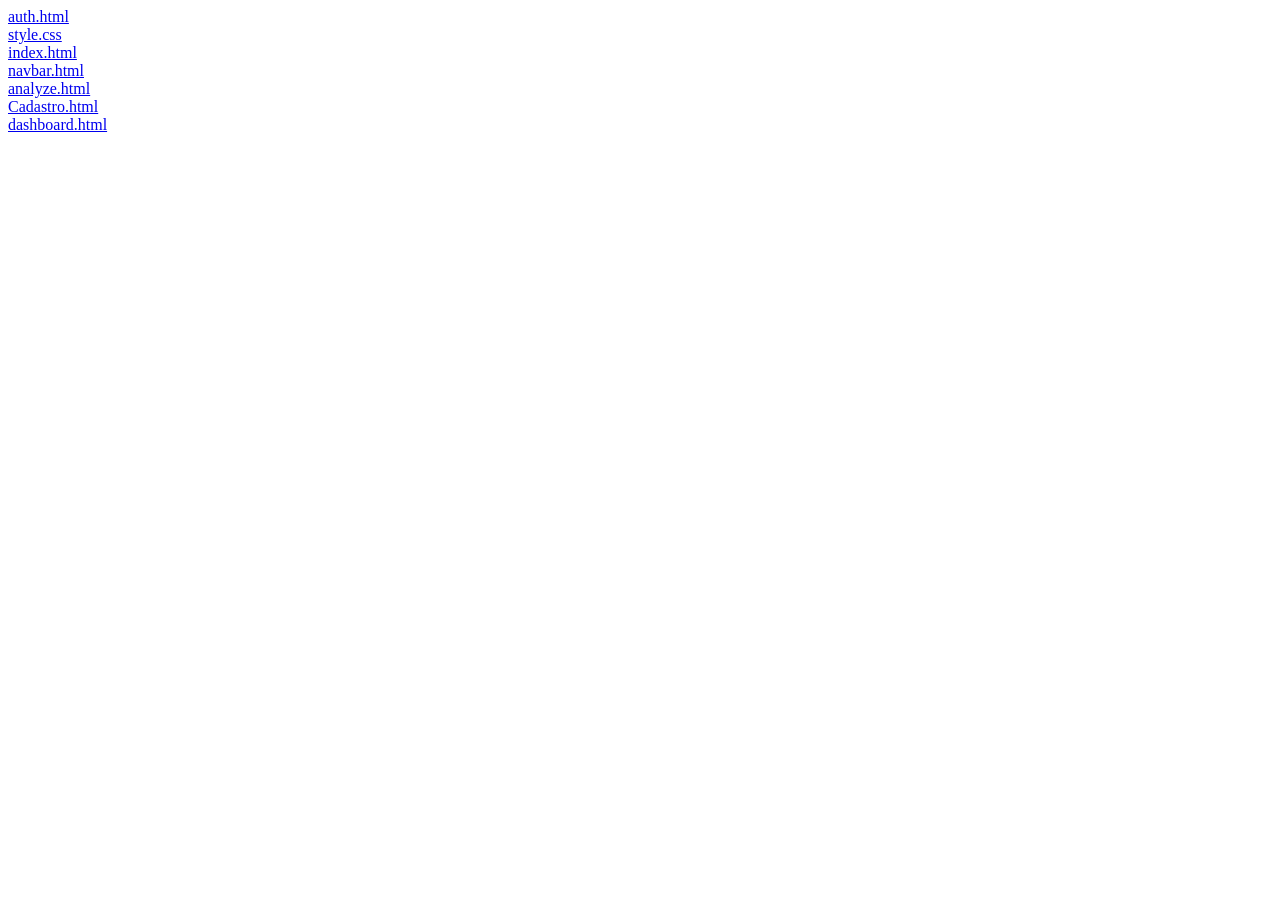
<file: exportToHTML/static/index.html>
<html><head><title>static</title></head><body><a href="auth.html.html">auth.html</a><br /><a href="style.css.html">style.css</a><br /><a href="index.html.html">index.html</a><br /><a href="navbar.html.html">navbar.html</a><br /><a href="analyze.html.html">analyze.html</a><br /><a href="Cadastro.html.html">Cadastro.html</a><br /><a href="dashboard.html.html">dashboard.html</a><br /></body></html>
</file>
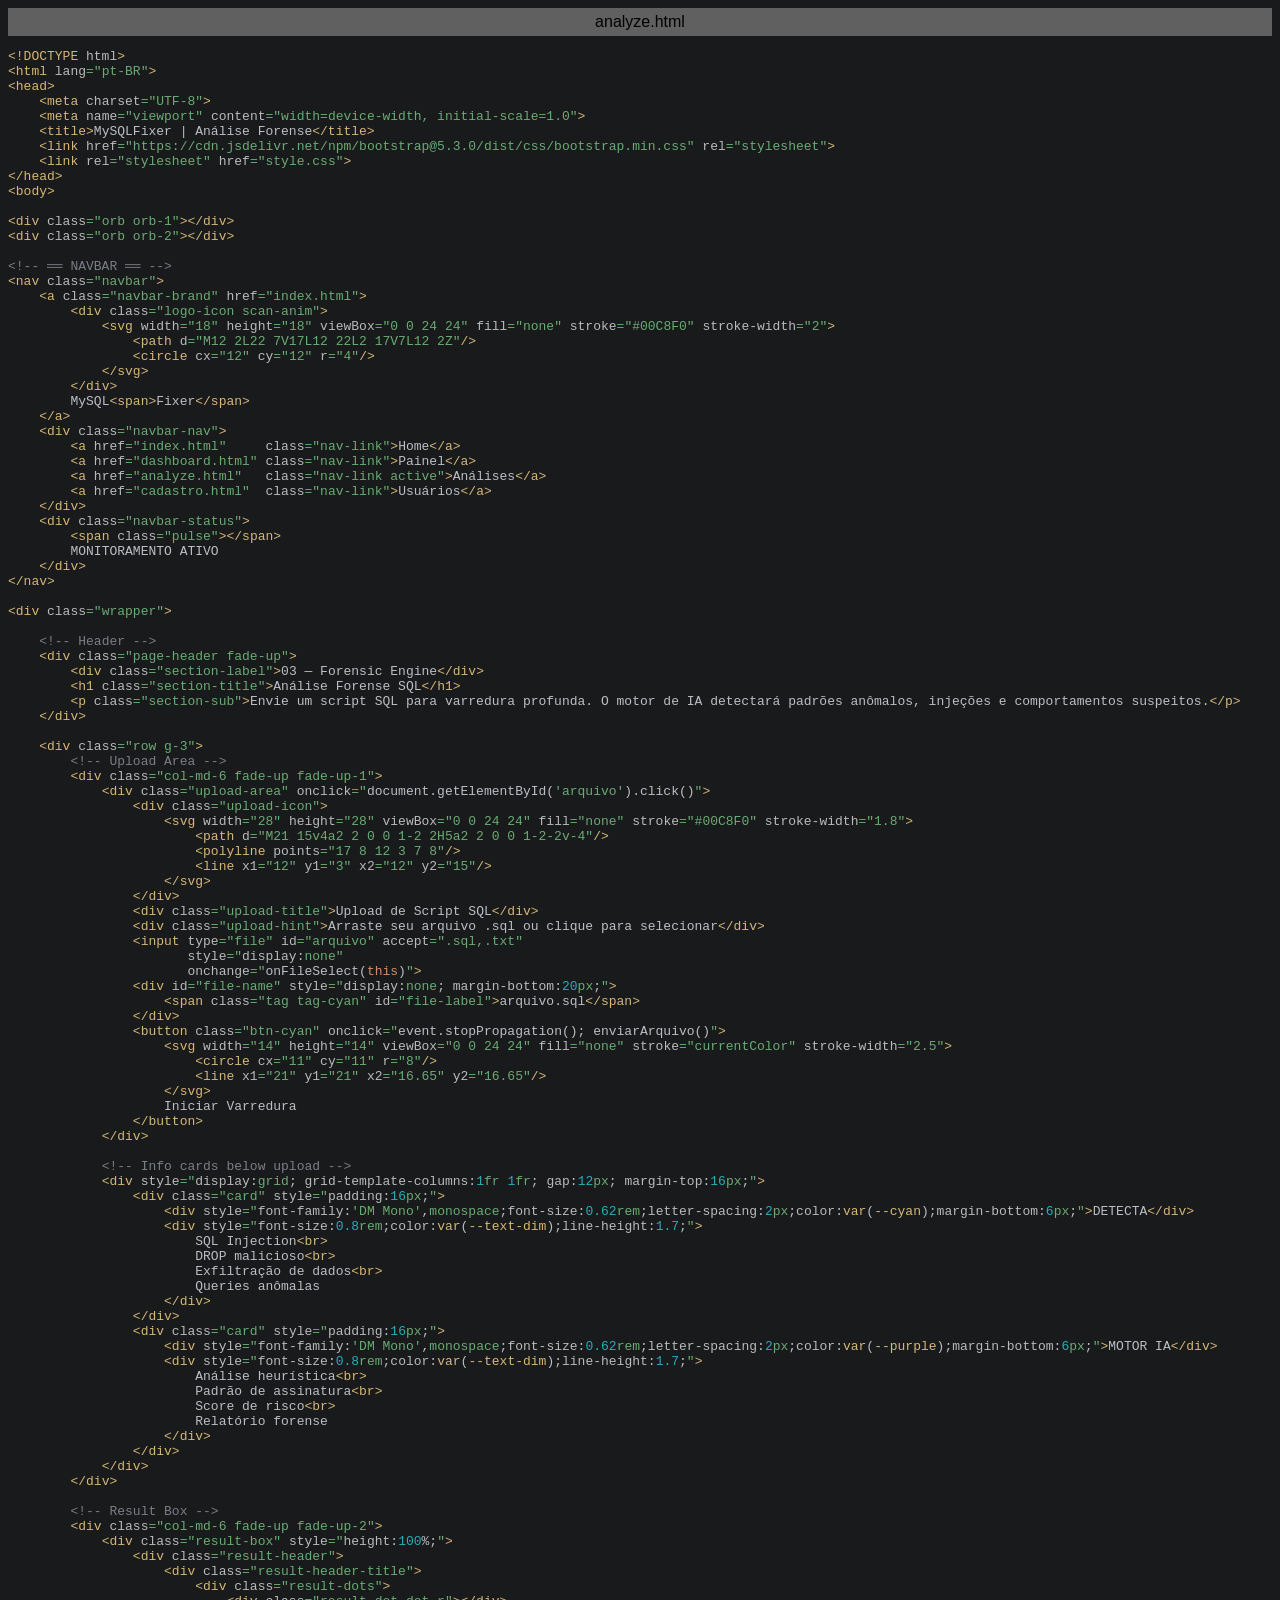
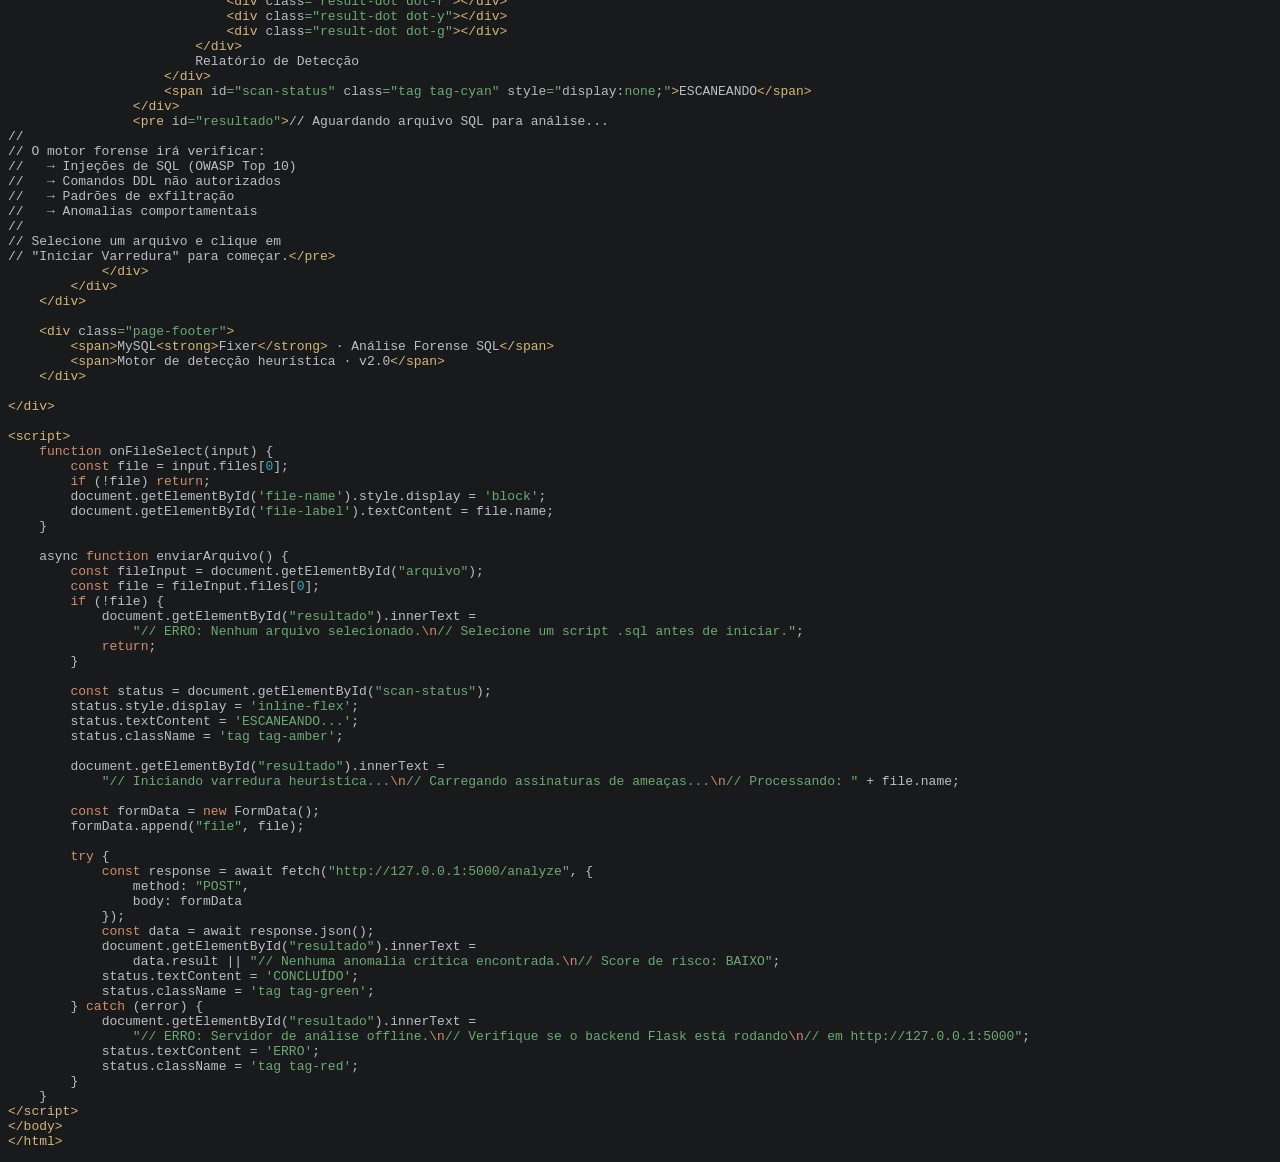
<file: exportToHTML/static/analyze.html.html>
<html>
<head>
<title>analyze.html</title>
<meta http-equiv="Content-Type" content="text/html; charset=utf-8">
<style type="text/css">
.s0 { color: #d5b778;}
.s1 { color: #bcbec4;}
.s2 { color: #bababa;}
.s3 { color: #6aab73;}
.s4 { color: #7a7e85;}
.s5 { color: #cf8e6d;}
.s6 { color: #2aacb8;}
</style>
</head>
<body bgcolor="#191a1c">
<table CELLSPACING=0 CELLPADDING=5 COLS=1 WIDTH="100%" BGCOLOR="#606060" >
<tr><td><center>
<font face="Arial, Helvetica" color="#000000">
analyze.html</font>
</center></td></tr></table>
<pre><span class="s0">&lt;!DOCTYPE </span><span class="s2">html</span><span class="s0">&gt;</span>
<span class="s0">&lt;html </span><span class="s2">lang</span><span class="s3">=&quot;pt-BR&quot;</span><span class="s0">&gt;</span>
<span class="s0">&lt;head&gt;</span>
    <span class="s0">&lt;meta </span><span class="s2">charset</span><span class="s3">=&quot;UTF-8&quot;</span><span class="s0">&gt;</span>
    <span class="s0">&lt;meta </span><span class="s2">name</span><span class="s3">=&quot;viewport&quot; </span><span class="s2">content</span><span class="s3">=&quot;width=device-width, initial-scale=1.0&quot;</span><span class="s0">&gt;</span>
    <span class="s0">&lt;title&gt;</span><span class="s1">MySQLFixer | Análise Forense</span><span class="s0">&lt;/title&gt;</span>
    <span class="s0">&lt;link </span><span class="s2">href</span><span class="s3">=&quot;https://cdn.jsdelivr.net/npm/bootstrap@5.3.0/dist/css/bootstrap.min.css&quot; </span><span class="s2">rel</span><span class="s3">=&quot;stylesheet&quot;</span><span class="s0">&gt;</span>
    <span class="s0">&lt;link </span><span class="s2">rel</span><span class="s3">=&quot;stylesheet&quot; </span><span class="s2">href</span><span class="s3">=&quot;style.css&quot;</span><span class="s0">&gt;</span>
<span class="s0">&lt;/head&gt;</span>
<span class="s0">&lt;body&gt;</span>

<span class="s0">&lt;div </span><span class="s2">class</span><span class="s3">=&quot;orb orb-1&quot;</span><span class="s0">&gt;&lt;/div&gt;</span>
<span class="s0">&lt;div </span><span class="s2">class</span><span class="s3">=&quot;orb orb-2&quot;</span><span class="s0">&gt;&lt;/div&gt;</span>

<span class="s4">&lt;!-- ══ NAVBAR ══ --&gt;</span>
<span class="s0">&lt;nav </span><span class="s2">class</span><span class="s3">=&quot;navbar&quot;</span><span class="s0">&gt;</span>
    <span class="s0">&lt;a </span><span class="s2">class</span><span class="s3">=&quot;navbar-brand&quot; </span><span class="s2">href</span><span class="s3">=&quot;index.html&quot;</span><span class="s0">&gt;</span>
        <span class="s0">&lt;div </span><span class="s2">class</span><span class="s3">=&quot;logo-icon scan-anim&quot;</span><span class="s0">&gt;</span>
            <span class="s0">&lt;svg </span><span class="s2">width</span><span class="s3">=&quot;18&quot; </span><span class="s2">height</span><span class="s3">=&quot;18&quot; </span><span class="s2">viewBox</span><span class="s3">=&quot;0 0 24 24&quot; </span><span class="s2">fill</span><span class="s3">=&quot;none&quot; </span><span class="s2">stroke</span><span class="s3">=&quot;#00C8F0&quot; </span><span class="s2">stroke-width</span><span class="s3">=&quot;2&quot;</span><span class="s0">&gt;</span>
                <span class="s0">&lt;path </span><span class="s2">d</span><span class="s3">=&quot;M12 2L22 7V17L12 22L2 17V7L12 2Z&quot;</span><span class="s0">/&gt;</span>
                <span class="s0">&lt;circle </span><span class="s2">cx</span><span class="s3">=&quot;12&quot; </span><span class="s2">cy</span><span class="s3">=&quot;12&quot; </span><span class="s2">r</span><span class="s3">=&quot;4&quot;</span><span class="s0">/&gt;</span>
            <span class="s0">&lt;/svg&gt;</span>
        <span class="s0">&lt;/div&gt;</span>
        <span class="s1">MySQL</span><span class="s0">&lt;span&gt;</span><span class="s1">Fixer</span><span class="s0">&lt;/span&gt;</span>
    <span class="s0">&lt;/a&gt;</span>
    <span class="s0">&lt;div </span><span class="s2">class</span><span class="s3">=&quot;navbar-nav&quot;</span><span class="s0">&gt;</span>
        <span class="s0">&lt;a </span><span class="s2">href</span><span class="s3">=&quot;index.html&quot;     </span><span class="s2">class</span><span class="s3">=&quot;nav-link&quot;</span><span class="s0">&gt;</span><span class="s1">Home</span><span class="s0">&lt;/a&gt;</span>
        <span class="s0">&lt;a </span><span class="s2">href</span><span class="s3">=&quot;dashboard.html&quot; </span><span class="s2">class</span><span class="s3">=&quot;nav-link&quot;</span><span class="s0">&gt;</span><span class="s1">Painel</span><span class="s0">&lt;/a&gt;</span>
        <span class="s0">&lt;a </span><span class="s2">href</span><span class="s3">=&quot;analyze.html&quot;   </span><span class="s2">class</span><span class="s3">=&quot;nav-link active&quot;</span><span class="s0">&gt;</span><span class="s1">Análises</span><span class="s0">&lt;/a&gt;</span>
        <span class="s0">&lt;a </span><span class="s2">href</span><span class="s3">=&quot;cadastro.html&quot;  </span><span class="s2">class</span><span class="s3">=&quot;nav-link&quot;</span><span class="s0">&gt;</span><span class="s1">Usuários</span><span class="s0">&lt;/a&gt;</span>
    <span class="s0">&lt;/div&gt;</span>
    <span class="s0">&lt;div </span><span class="s2">class</span><span class="s3">=&quot;navbar-status&quot;</span><span class="s0">&gt;</span>
        <span class="s0">&lt;span </span><span class="s2">class</span><span class="s3">=&quot;pulse&quot;</span><span class="s0">&gt;&lt;/span&gt;</span>
        <span class="s1">MONITORAMENTO ATIVO</span>
    <span class="s0">&lt;/div&gt;</span>
<span class="s0">&lt;/nav&gt;</span>

<span class="s0">&lt;div </span><span class="s2">class</span><span class="s3">=&quot;wrapper&quot;</span><span class="s0">&gt;</span>

    <span class="s4">&lt;!-- Header --&gt;</span>
    <span class="s0">&lt;div </span><span class="s2">class</span><span class="s3">=&quot;page-header fade-up&quot;</span><span class="s0">&gt;</span>
        <span class="s0">&lt;div </span><span class="s2">class</span><span class="s3">=&quot;section-label&quot;</span><span class="s0">&gt;</span><span class="s1">03 — Forensic Engine</span><span class="s0">&lt;/div&gt;</span>
        <span class="s0">&lt;h1 </span><span class="s2">class</span><span class="s3">=&quot;section-title&quot;</span><span class="s0">&gt;</span><span class="s1">Análise Forense SQL</span><span class="s0">&lt;/h1&gt;</span>
        <span class="s0">&lt;p </span><span class="s2">class</span><span class="s3">=&quot;section-sub&quot;</span><span class="s0">&gt;</span><span class="s1">Envie um script SQL para varredura profunda. O motor de IA detectará padrões anômalos, injeções e comportamentos suspeitos.</span><span class="s0">&lt;/p&gt;</span>
    <span class="s0">&lt;/div&gt;</span>

    <span class="s0">&lt;div </span><span class="s2">class</span><span class="s3">=&quot;row g-3&quot;</span><span class="s0">&gt;</span>
        <span class="s4">&lt;!-- Upload Area --&gt;</span>
        <span class="s0">&lt;div </span><span class="s2">class</span><span class="s3">=&quot;col-md-6 fade-up fade-up-1&quot;</span><span class="s0">&gt;</span>
            <span class="s0">&lt;div </span><span class="s2">class</span><span class="s3">=&quot;upload-area&quot; </span><span class="s2">onclick</span><span class="s3">=&quot;</span><span class="s1">document.getElementById(</span><span class="s3">'arquivo'</span><span class="s1">).click()</span><span class="s3">&quot;</span><span class="s0">&gt;</span>
                <span class="s0">&lt;div </span><span class="s2">class</span><span class="s3">=&quot;upload-icon&quot;</span><span class="s0">&gt;</span>
                    <span class="s0">&lt;svg </span><span class="s2">width</span><span class="s3">=&quot;28&quot; </span><span class="s2">height</span><span class="s3">=&quot;28&quot; </span><span class="s2">viewBox</span><span class="s3">=&quot;0 0 24 24&quot; </span><span class="s2">fill</span><span class="s3">=&quot;none&quot; </span><span class="s2">stroke</span><span class="s3">=&quot;#00C8F0&quot; </span><span class="s2">stroke-width</span><span class="s3">=&quot;1.8&quot;</span><span class="s0">&gt;</span>
                        <span class="s0">&lt;path </span><span class="s2">d</span><span class="s3">=&quot;M21 15v4a2 2 0 0 1-2 2H5a2 2 0 0 1-2-2v-4&quot;</span><span class="s0">/&gt;</span>
                        <span class="s0">&lt;polyline </span><span class="s2">points</span><span class="s3">=&quot;17 8 12 3 7 8&quot;</span><span class="s0">/&gt;</span>
                        <span class="s0">&lt;line </span><span class="s2">x1</span><span class="s3">=&quot;12&quot; </span><span class="s2">y1</span><span class="s3">=&quot;3&quot; </span><span class="s2">x2</span><span class="s3">=&quot;12&quot; </span><span class="s2">y2</span><span class="s3">=&quot;15&quot;</span><span class="s0">/&gt;</span>
                    <span class="s0">&lt;/svg&gt;</span>
                <span class="s0">&lt;/div&gt;</span>
                <span class="s0">&lt;div </span><span class="s2">class</span><span class="s3">=&quot;upload-title&quot;</span><span class="s0">&gt;</span><span class="s1">Upload de Script SQL</span><span class="s0">&lt;/div&gt;</span>
                <span class="s0">&lt;div </span><span class="s2">class</span><span class="s3">=&quot;upload-hint&quot;</span><span class="s0">&gt;</span><span class="s1">Arraste seu arquivo .sql ou clique para selecionar</span><span class="s0">&lt;/div&gt;</span>
                <span class="s0">&lt;input </span><span class="s2">type</span><span class="s3">=&quot;file&quot; </span><span class="s2">id</span><span class="s3">=&quot;arquivo&quot; </span><span class="s2">accept</span><span class="s3">=&quot;.sql,.txt&quot;</span>
                       <span class="s2">style</span><span class="s3">=&quot;</span><span class="s2">display</span><span class="s1">:</span><span class="s3">none&quot;</span>
                       <span class="s2">onchange</span><span class="s3">=&quot;</span><span class="s1">onFileSelect(</span><span class="s5">this</span><span class="s1">)</span><span class="s3">&quot;</span><span class="s0">&gt;</span>
                <span class="s0">&lt;div </span><span class="s2">id</span><span class="s3">=&quot;file-name&quot; </span><span class="s2">style</span><span class="s3">=&quot;</span><span class="s2">display</span><span class="s1">:</span><span class="s3">none</span><span class="s1">; </span><span class="s2">margin-bottom</span><span class="s1">:</span><span class="s6">20</span><span class="s3">px</span><span class="s1">;</span><span class="s3">&quot;</span><span class="s0">&gt;</span>
                    <span class="s0">&lt;span </span><span class="s2">class</span><span class="s3">=&quot;tag tag-cyan&quot; </span><span class="s2">id</span><span class="s3">=&quot;file-label&quot;</span><span class="s0">&gt;</span><span class="s1">arquivo.sql</span><span class="s0">&lt;/span&gt;</span>
                <span class="s0">&lt;/div&gt;</span>
                <span class="s0">&lt;button </span><span class="s2">class</span><span class="s3">=&quot;btn-cyan&quot; </span><span class="s2">onclick</span><span class="s3">=&quot;</span><span class="s1">event.stopPropagation(); enviarArquivo()</span><span class="s3">&quot;</span><span class="s0">&gt;</span>
                    <span class="s0">&lt;svg </span><span class="s2">width</span><span class="s3">=&quot;14&quot; </span><span class="s2">height</span><span class="s3">=&quot;14&quot; </span><span class="s2">viewBox</span><span class="s3">=&quot;0 0 24 24&quot; </span><span class="s2">fill</span><span class="s3">=&quot;none&quot; </span><span class="s2">stroke</span><span class="s3">=&quot;currentColor&quot; </span><span class="s2">stroke-width</span><span class="s3">=&quot;2.5&quot;</span><span class="s0">&gt;</span>
                        <span class="s0">&lt;circle </span><span class="s2">cx</span><span class="s3">=&quot;11&quot; </span><span class="s2">cy</span><span class="s3">=&quot;11&quot; </span><span class="s2">r</span><span class="s3">=&quot;8&quot;</span><span class="s0">/&gt;</span>
                        <span class="s0">&lt;line </span><span class="s2">x1</span><span class="s3">=&quot;21&quot; </span><span class="s2">y1</span><span class="s3">=&quot;21&quot; </span><span class="s2">x2</span><span class="s3">=&quot;16.65&quot; </span><span class="s2">y2</span><span class="s3">=&quot;16.65&quot;</span><span class="s0">/&gt;</span>
                    <span class="s0">&lt;/svg&gt;</span>
                    <span class="s1">Iniciar Varredura</span>
                <span class="s0">&lt;/button&gt;</span>
            <span class="s0">&lt;/div&gt;</span>

            <span class="s4">&lt;!-- Info cards below upload --&gt;</span>
            <span class="s0">&lt;div </span><span class="s2">style</span><span class="s3">=&quot;</span><span class="s2">display</span><span class="s1">:</span><span class="s3">grid</span><span class="s1">; </span><span class="s2">grid-template-columns</span><span class="s1">:</span><span class="s6">1</span><span class="s3">fr </span><span class="s6">1</span><span class="s3">fr</span><span class="s1">; </span><span class="s2">gap</span><span class="s1">:</span><span class="s6">12</span><span class="s3">px</span><span class="s1">; </span><span class="s2">margin-top</span><span class="s1">:</span><span class="s6">16</span><span class="s3">px</span><span class="s1">;</span><span class="s3">&quot;</span><span class="s0">&gt;</span>
                <span class="s0">&lt;div </span><span class="s2">class</span><span class="s3">=&quot;card&quot; </span><span class="s2">style</span><span class="s3">=&quot;</span><span class="s2">padding</span><span class="s1">:</span><span class="s6">16</span><span class="s3">px</span><span class="s1">;</span><span class="s3">&quot;</span><span class="s0">&gt;</span>
                    <span class="s0">&lt;div </span><span class="s2">style</span><span class="s3">=&quot;</span><span class="s2">font-family</span><span class="s1">:</span><span class="s3">'DM Mono'</span><span class="s1">,</span><span class="s3">monospace</span><span class="s1">;</span><span class="s2">font-size</span><span class="s1">:</span><span class="s6">0.62</span><span class="s3">rem</span><span class="s1">;</span><span class="s2">letter-spacing</span><span class="s1">:</span><span class="s6">2</span><span class="s3">px</span><span class="s1">;</span><span class="s2">color</span><span class="s1">:</span><span class="s0">var</span><span class="s1">(</span><span class="s0">--cyan</span><span class="s1">);</span><span class="s2">margin-bottom</span><span class="s1">:</span><span class="s6">6</span><span class="s3">px</span><span class="s1">;</span><span class="s3">&quot;</span><span class="s0">&gt;</span><span class="s1">DETECTA</span><span class="s0">&lt;/div&gt;</span>
                    <span class="s0">&lt;div </span><span class="s2">style</span><span class="s3">=&quot;</span><span class="s2">font-size</span><span class="s1">:</span><span class="s6">0.8</span><span class="s3">rem</span><span class="s1">;</span><span class="s2">color</span><span class="s1">:</span><span class="s0">var</span><span class="s1">(</span><span class="s0">--text-dim</span><span class="s1">);</span><span class="s2">line-height</span><span class="s1">:</span><span class="s6">1.7</span><span class="s1">;</span><span class="s3">&quot;</span><span class="s0">&gt;</span>
                        <span class="s1">SQL Injection</span><span class="s0">&lt;br&gt;</span>
                        <span class="s1">DROP malicioso</span><span class="s0">&lt;br&gt;</span>
                        <span class="s1">Exfiltração de dados</span><span class="s0">&lt;br&gt;</span>
                        <span class="s1">Queries anômalas</span>
                    <span class="s0">&lt;/div&gt;</span>
                <span class="s0">&lt;/div&gt;</span>
                <span class="s0">&lt;div </span><span class="s2">class</span><span class="s3">=&quot;card&quot; </span><span class="s2">style</span><span class="s3">=&quot;</span><span class="s2">padding</span><span class="s1">:</span><span class="s6">16</span><span class="s3">px</span><span class="s1">;</span><span class="s3">&quot;</span><span class="s0">&gt;</span>
                    <span class="s0">&lt;div </span><span class="s2">style</span><span class="s3">=&quot;</span><span class="s2">font-family</span><span class="s1">:</span><span class="s3">'DM Mono'</span><span class="s1">,</span><span class="s3">monospace</span><span class="s1">;</span><span class="s2">font-size</span><span class="s1">:</span><span class="s6">0.62</span><span class="s3">rem</span><span class="s1">;</span><span class="s2">letter-spacing</span><span class="s1">:</span><span class="s6">2</span><span class="s3">px</span><span class="s1">;</span><span class="s2">color</span><span class="s1">:</span><span class="s0">var</span><span class="s1">(</span><span class="s0">--purple</span><span class="s1">);</span><span class="s2">margin-bottom</span><span class="s1">:</span><span class="s6">6</span><span class="s3">px</span><span class="s1">;</span><span class="s3">&quot;</span><span class="s0">&gt;</span><span class="s1">MOTOR IA</span><span class="s0">&lt;/div&gt;</span>
                    <span class="s0">&lt;div </span><span class="s2">style</span><span class="s3">=&quot;</span><span class="s2">font-size</span><span class="s1">:</span><span class="s6">0.8</span><span class="s3">rem</span><span class="s1">;</span><span class="s2">color</span><span class="s1">:</span><span class="s0">var</span><span class="s1">(</span><span class="s0">--text-dim</span><span class="s1">);</span><span class="s2">line-height</span><span class="s1">:</span><span class="s6">1.7</span><span class="s1">;</span><span class="s3">&quot;</span><span class="s0">&gt;</span>
                        <span class="s1">Análise heurística</span><span class="s0">&lt;br&gt;</span>
                        <span class="s1">Padrão de assinatura</span><span class="s0">&lt;br&gt;</span>
                        <span class="s1">Score de risco</span><span class="s0">&lt;br&gt;</span>
                        <span class="s1">Relatório forense</span>
                    <span class="s0">&lt;/div&gt;</span>
                <span class="s0">&lt;/div&gt;</span>
            <span class="s0">&lt;/div&gt;</span>
        <span class="s0">&lt;/div&gt;</span>

        <span class="s4">&lt;!-- Result Box --&gt;</span>
        <span class="s0">&lt;div </span><span class="s2">class</span><span class="s3">=&quot;col-md-6 fade-up fade-up-2&quot;</span><span class="s0">&gt;</span>
            <span class="s0">&lt;div </span><span class="s2">class</span><span class="s3">=&quot;result-box&quot; </span><span class="s2">style</span><span class="s3">=&quot;</span><span class="s2">height</span><span class="s1">:</span><span class="s6">100</span><span class="s1">%;</span><span class="s3">&quot;</span><span class="s0">&gt;</span>
                <span class="s0">&lt;div </span><span class="s2">class</span><span class="s3">=&quot;result-header&quot;</span><span class="s0">&gt;</span>
                    <span class="s0">&lt;div </span><span class="s2">class</span><span class="s3">=&quot;result-header-title&quot;</span><span class="s0">&gt;</span>
                        <span class="s0">&lt;div </span><span class="s2">class</span><span class="s3">=&quot;result-dots&quot;</span><span class="s0">&gt;</span>
                            <span class="s0">&lt;div </span><span class="s2">class</span><span class="s3">=&quot;result-dot dot-r&quot;</span><span class="s0">&gt;&lt;/div&gt;</span>
                            <span class="s0">&lt;div </span><span class="s2">class</span><span class="s3">=&quot;result-dot dot-y&quot;</span><span class="s0">&gt;&lt;/div&gt;</span>
                            <span class="s0">&lt;div </span><span class="s2">class</span><span class="s3">=&quot;result-dot dot-g&quot;</span><span class="s0">&gt;&lt;/div&gt;</span>
                        <span class="s0">&lt;/div&gt;</span>
                        <span class="s1">Relatório de Detecção</span>
                    <span class="s0">&lt;/div&gt;</span>
                    <span class="s0">&lt;span </span><span class="s2">id</span><span class="s3">=&quot;scan-status&quot; </span><span class="s2">class</span><span class="s3">=&quot;tag tag-cyan&quot; </span><span class="s2">style</span><span class="s3">=&quot;</span><span class="s2">display</span><span class="s1">:</span><span class="s3">none</span><span class="s1">;</span><span class="s3">&quot;</span><span class="s0">&gt;</span><span class="s1">ESCANEANDO</span><span class="s0">&lt;/span&gt;</span>
                <span class="s0">&lt;/div&gt;</span>
                <span class="s0">&lt;pre </span><span class="s2">id</span><span class="s3">=&quot;resultado&quot;</span><span class="s0">&gt;</span><span class="s1">// Aguardando arquivo SQL para análise...</span>
<span class="s1">//</span>
<span class="s1">// O motor forense irá verificar:</span>
<span class="s1">//   → Injeções de SQL (OWASP Top 10)</span>
<span class="s1">//   → Comandos DDL não autorizados</span>
<span class="s1">//   → Padrões de exfiltração</span>
<span class="s1">//   → Anomalias comportamentais</span>
<span class="s1">//</span>
<span class="s1">// Selecione um arquivo e clique em</span>
<span class="s1">// &quot;Iniciar Varredura&quot; para começar.</span><span class="s0">&lt;/pre&gt;</span>
            <span class="s0">&lt;/div&gt;</span>
        <span class="s0">&lt;/div&gt;</span>
    <span class="s0">&lt;/div&gt;</span>

    <span class="s0">&lt;div </span><span class="s2">class</span><span class="s3">=&quot;page-footer&quot;</span><span class="s0">&gt;</span>
        <span class="s0">&lt;span&gt;</span><span class="s1">MySQL</span><span class="s0">&lt;strong&gt;</span><span class="s1">Fixer</span><span class="s0">&lt;/strong&gt; </span><span class="s1">· Análise Forense SQL</span><span class="s0">&lt;/span&gt;</span>
        <span class="s0">&lt;span&gt;</span><span class="s1">Motor de detecção heurística · v2.0</span><span class="s0">&lt;/span&gt;</span>
    <span class="s0">&lt;/div&gt;</span>

<span class="s0">&lt;/div&gt;</span>

<span class="s0">&lt;script&gt;</span>
    <span class="s5">function </span><span class="s1">onFileSelect(input) {</span>
        <span class="s5">const </span><span class="s1">file = input.files[</span><span class="s6">0</span><span class="s1">];</span>
        <span class="s5">if </span><span class="s1">(!file) </span><span class="s5">return</span><span class="s1">;</span>
        <span class="s1">document.getElementById(</span><span class="s3">'file-name'</span><span class="s1">).style.display = </span><span class="s3">'block'</span><span class="s1">;</span>
        <span class="s1">document.getElementById(</span><span class="s3">'file-label'</span><span class="s1">).textContent = file.name;</span>
    <span class="s1">}</span>

    <span class="s1">async </span><span class="s5">function </span><span class="s1">enviarArquivo() {</span>
        <span class="s5">const </span><span class="s1">fileInput = document.getElementById(</span><span class="s3">&quot;arquivo&quot;</span><span class="s1">);</span>
        <span class="s5">const </span><span class="s1">file = fileInput.files[</span><span class="s6">0</span><span class="s1">];</span>
        <span class="s5">if </span><span class="s1">(!file) {</span>
            <span class="s1">document.getElementById(</span><span class="s3">&quot;resultado&quot;</span><span class="s1">).innerText =</span>
                <span class="s3">&quot;// ERRO: Nenhum arquivo selecionado.</span><span class="s5">\n</span><span class="s3">// Selecione um script .sql antes de iniciar.&quot;</span><span class="s1">;</span>
            <span class="s5">return</span><span class="s1">;</span>
        <span class="s1">}</span>

        <span class="s5">const </span><span class="s1">status = document.getElementById(</span><span class="s3">&quot;scan-status&quot;</span><span class="s1">);</span>
        <span class="s1">status.style.display = </span><span class="s3">'inline-flex'</span><span class="s1">;</span>
        <span class="s1">status.textContent = </span><span class="s3">'ESCANEANDO...'</span><span class="s1">;</span>
        <span class="s1">status.className = </span><span class="s3">'tag tag-amber'</span><span class="s1">;</span>

        <span class="s1">document.getElementById(</span><span class="s3">&quot;resultado&quot;</span><span class="s1">).innerText =</span>
            <span class="s3">&quot;// Iniciando varredura heurística...</span><span class="s5">\n</span><span class="s3">// Carregando assinaturas de ameaças...</span><span class="s5">\n</span><span class="s3">// Processando: &quot; </span><span class="s1">+ file.name;</span>

        <span class="s5">const </span><span class="s1">formData = </span><span class="s5">new </span><span class="s1">FormData();</span>
        <span class="s1">formData.append(</span><span class="s3">&quot;file&quot;</span><span class="s1">, file);</span>

        <span class="s5">try </span><span class="s1">{</span>
            <span class="s5">const </span><span class="s1">response = await fetch(</span><span class="s3">&quot;http://127.0.0.1:5000/analyze&quot;</span><span class="s1">, {</span>
                <span class="s1">method: </span><span class="s3">&quot;POST&quot;</span><span class="s1">,</span>
                <span class="s1">body: formData</span>
            <span class="s1">});</span>
            <span class="s5">const </span><span class="s1">data = await response.json();</span>
            <span class="s1">document.getElementById(</span><span class="s3">&quot;resultado&quot;</span><span class="s1">).innerText =</span>
                <span class="s1">data.result || </span><span class="s3">&quot;// Nenhuma anomalia crítica encontrada.</span><span class="s5">\n</span><span class="s3">// Score de risco: BAIXO&quot;</span><span class="s1">;</span>
            <span class="s1">status.textContent = </span><span class="s3">'CONCLUÍDO'</span><span class="s1">;</span>
            <span class="s1">status.className = </span><span class="s3">'tag tag-green'</span><span class="s1">;</span>
        <span class="s1">} </span><span class="s5">catch </span><span class="s1">(error) {</span>
            <span class="s1">document.getElementById(</span><span class="s3">&quot;resultado&quot;</span><span class="s1">).innerText =</span>
                <span class="s3">&quot;// ERRO: Servidor de análise offline.</span><span class="s5">\n</span><span class="s3">// Verifique se o backend Flask está rodando</span><span class="s5">\n</span><span class="s3">// em http://127.0.0.1:5000&quot;</span><span class="s1">;</span>
            <span class="s1">status.textContent = </span><span class="s3">'ERRO'</span><span class="s1">;</span>
            <span class="s1">status.className = </span><span class="s3">'tag tag-red'</span><span class="s1">;</span>
        <span class="s1">}</span>
    <span class="s1">}</span>
<span class="s0">&lt;/script&gt;</span>
<span class="s0">&lt;/body&gt;</span>
<span class="s0">&lt;/html&gt;</span></pre>
</body>
</html>
</file>
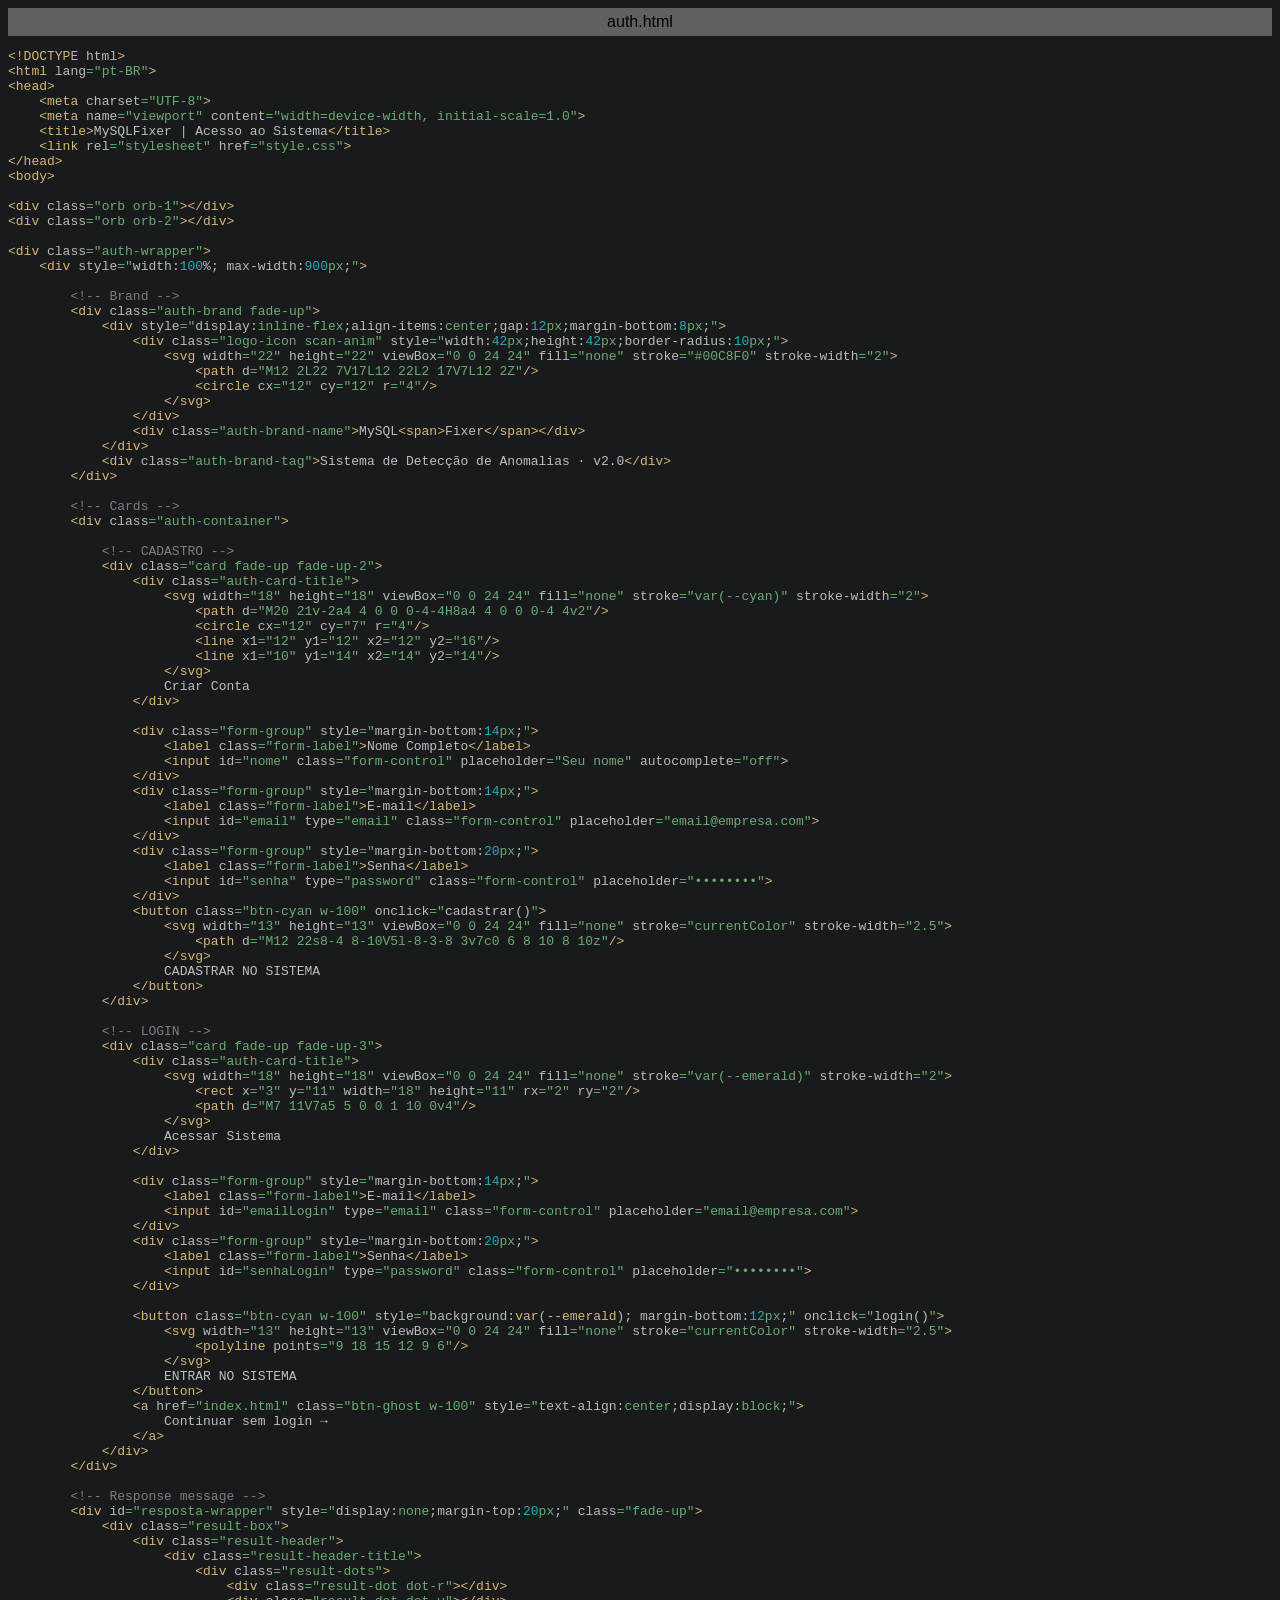
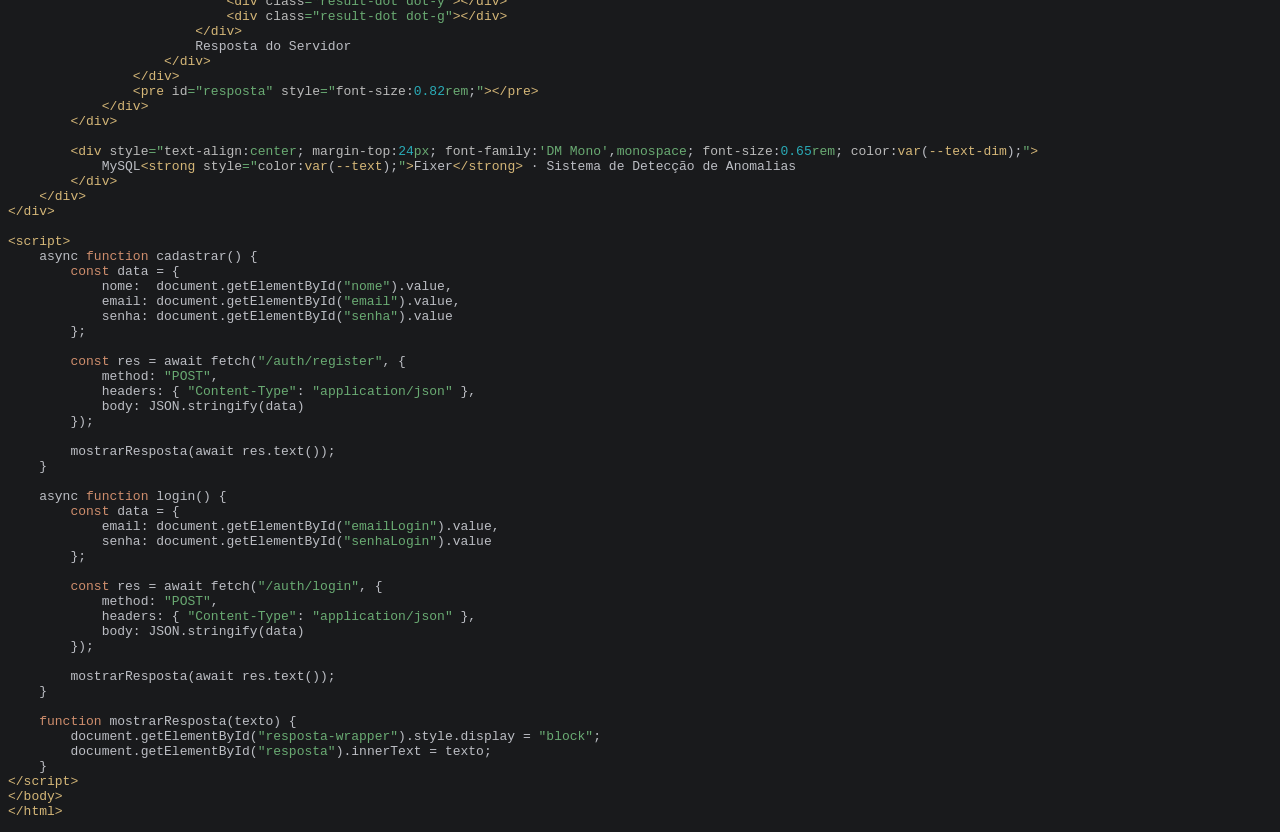
<file: exportToHTML/static/auth.html.html>
<html>
<head>
<title>auth.html</title>
<meta http-equiv="Content-Type" content="text/html; charset=utf-8">
<style type="text/css">
.s0 { color: #d5b778;}
.s1 { color: #bcbec4;}
.s2 { color: #bababa;}
.s3 { color: #6aab73;}
.s4 { color: #2aacb8;}
.s5 { color: #7a7e85;}
.s6 { color: #cf8e6d;}
</style>
</head>
<body bgcolor="#191a1c">
<table CELLSPACING=0 CELLPADDING=5 COLS=1 WIDTH="100%" BGCOLOR="#606060" >
<tr><td><center>
<font face="Arial, Helvetica" color="#000000">
auth.html</font>
</center></td></tr></table>
<pre><span class="s0">&lt;!DOCTYPE </span><span class="s2">html</span><span class="s0">&gt;</span>
<span class="s0">&lt;html </span><span class="s2">lang</span><span class="s3">=&quot;pt-BR&quot;</span><span class="s0">&gt;</span>
<span class="s0">&lt;head&gt;</span>
    <span class="s0">&lt;meta </span><span class="s2">charset</span><span class="s3">=&quot;UTF-8&quot;</span><span class="s0">&gt;</span>
    <span class="s0">&lt;meta </span><span class="s2">name</span><span class="s3">=&quot;viewport&quot; </span><span class="s2">content</span><span class="s3">=&quot;width=device-width, initial-scale=1.0&quot;</span><span class="s0">&gt;</span>
    <span class="s0">&lt;title&gt;</span><span class="s1">MySQLFixer | Acesso ao Sistema</span><span class="s0">&lt;/title&gt;</span>
    <span class="s0">&lt;link </span><span class="s2">rel</span><span class="s3">=&quot;stylesheet&quot; </span><span class="s2">href</span><span class="s3">=&quot;style.css&quot;</span><span class="s0">&gt;</span>
<span class="s0">&lt;/head&gt;</span>
<span class="s0">&lt;body&gt;</span>

<span class="s0">&lt;div </span><span class="s2">class</span><span class="s3">=&quot;orb orb-1&quot;</span><span class="s0">&gt;&lt;/div&gt;</span>
<span class="s0">&lt;div </span><span class="s2">class</span><span class="s3">=&quot;orb orb-2&quot;</span><span class="s0">&gt;&lt;/div&gt;</span>

<span class="s0">&lt;div </span><span class="s2">class</span><span class="s3">=&quot;auth-wrapper&quot;</span><span class="s0">&gt;</span>
    <span class="s0">&lt;div </span><span class="s2">style</span><span class="s3">=&quot;</span><span class="s2">width</span><span class="s1">:</span><span class="s4">100</span><span class="s1">%; </span><span class="s2">max-width</span><span class="s1">:</span><span class="s4">900</span><span class="s3">px</span><span class="s1">;</span><span class="s3">&quot;</span><span class="s0">&gt;</span>

        <span class="s5">&lt;!-- Brand --&gt;</span>
        <span class="s0">&lt;div </span><span class="s2">class</span><span class="s3">=&quot;auth-brand fade-up&quot;</span><span class="s0">&gt;</span>
            <span class="s0">&lt;div </span><span class="s2">style</span><span class="s3">=&quot;</span><span class="s2">display</span><span class="s1">:</span><span class="s3">inline-flex</span><span class="s1">;</span><span class="s2">align-items</span><span class="s1">:</span><span class="s3">center</span><span class="s1">;</span><span class="s2">gap</span><span class="s1">:</span><span class="s4">12</span><span class="s3">px</span><span class="s1">;</span><span class="s2">margin-bottom</span><span class="s1">:</span><span class="s4">8</span><span class="s3">px</span><span class="s1">;</span><span class="s3">&quot;</span><span class="s0">&gt;</span>
                <span class="s0">&lt;div </span><span class="s2">class</span><span class="s3">=&quot;logo-icon scan-anim&quot; </span><span class="s2">style</span><span class="s3">=&quot;</span><span class="s2">width</span><span class="s1">:</span><span class="s4">42</span><span class="s3">px</span><span class="s1">;</span><span class="s2">height</span><span class="s1">:</span><span class="s4">42</span><span class="s3">px</span><span class="s1">;</span><span class="s2">border-radius</span><span class="s1">:</span><span class="s4">10</span><span class="s3">px</span><span class="s1">;</span><span class="s3">&quot;</span><span class="s0">&gt;</span>
                    <span class="s0">&lt;svg </span><span class="s2">width</span><span class="s3">=&quot;22&quot; </span><span class="s2">height</span><span class="s3">=&quot;22&quot; </span><span class="s2">viewBox</span><span class="s3">=&quot;0 0 24 24&quot; </span><span class="s2">fill</span><span class="s3">=&quot;none&quot; </span><span class="s2">stroke</span><span class="s3">=&quot;#00C8F0&quot; </span><span class="s2">stroke-width</span><span class="s3">=&quot;2&quot;</span><span class="s0">&gt;</span>
                        <span class="s0">&lt;path </span><span class="s2">d</span><span class="s3">=&quot;M12 2L22 7V17L12 22L2 17V7L12 2Z&quot;</span><span class="s0">/&gt;</span>
                        <span class="s0">&lt;circle </span><span class="s2">cx</span><span class="s3">=&quot;12&quot; </span><span class="s2">cy</span><span class="s3">=&quot;12&quot; </span><span class="s2">r</span><span class="s3">=&quot;4&quot;</span><span class="s0">/&gt;</span>
                    <span class="s0">&lt;/svg&gt;</span>
                <span class="s0">&lt;/div&gt;</span>
                <span class="s0">&lt;div </span><span class="s2">class</span><span class="s3">=&quot;auth-brand-name&quot;</span><span class="s0">&gt;</span><span class="s1">MySQL</span><span class="s0">&lt;span&gt;</span><span class="s1">Fixer</span><span class="s0">&lt;/span&gt;&lt;/div&gt;</span>
            <span class="s0">&lt;/div&gt;</span>
            <span class="s0">&lt;div </span><span class="s2">class</span><span class="s3">=&quot;auth-brand-tag&quot;</span><span class="s0">&gt;</span><span class="s1">Sistema de Detecção de Anomalias · v2.0</span><span class="s0">&lt;/div&gt;</span>
        <span class="s0">&lt;/div&gt;</span>

        <span class="s5">&lt;!-- Cards --&gt;</span>
        <span class="s0">&lt;div </span><span class="s2">class</span><span class="s3">=&quot;auth-container&quot;</span><span class="s0">&gt;</span>

            <span class="s5">&lt;!-- CADASTRO --&gt;</span>
            <span class="s0">&lt;div </span><span class="s2">class</span><span class="s3">=&quot;card fade-up fade-up-2&quot;</span><span class="s0">&gt;</span>
                <span class="s0">&lt;div </span><span class="s2">class</span><span class="s3">=&quot;auth-card-title&quot;</span><span class="s0">&gt;</span>
                    <span class="s0">&lt;svg </span><span class="s2">width</span><span class="s3">=&quot;18&quot; </span><span class="s2">height</span><span class="s3">=&quot;18&quot; </span><span class="s2">viewBox</span><span class="s3">=&quot;0 0 24 24&quot; </span><span class="s2">fill</span><span class="s3">=&quot;none&quot; </span><span class="s2">stroke</span><span class="s3">=&quot;var(--cyan)&quot; </span><span class="s2">stroke-width</span><span class="s3">=&quot;2&quot;</span><span class="s0">&gt;</span>
                        <span class="s0">&lt;path </span><span class="s2">d</span><span class="s3">=&quot;M20 21v-2a4 4 0 0 0-4-4H8a4 4 0 0 0-4 4v2&quot;</span><span class="s0">/&gt;</span>
                        <span class="s0">&lt;circle </span><span class="s2">cx</span><span class="s3">=&quot;12&quot; </span><span class="s2">cy</span><span class="s3">=&quot;7&quot; </span><span class="s2">r</span><span class="s3">=&quot;4&quot;</span><span class="s0">/&gt;</span>
                        <span class="s0">&lt;line </span><span class="s2">x1</span><span class="s3">=&quot;12&quot; </span><span class="s2">y1</span><span class="s3">=&quot;12&quot; </span><span class="s2">x2</span><span class="s3">=&quot;12&quot; </span><span class="s2">y2</span><span class="s3">=&quot;16&quot;</span><span class="s0">/&gt;</span>
                        <span class="s0">&lt;line </span><span class="s2">x1</span><span class="s3">=&quot;10&quot; </span><span class="s2">y1</span><span class="s3">=&quot;14&quot; </span><span class="s2">x2</span><span class="s3">=&quot;14&quot; </span><span class="s2">y2</span><span class="s3">=&quot;14&quot;</span><span class="s0">/&gt;</span>
                    <span class="s0">&lt;/svg&gt;</span>
                    <span class="s1">Criar Conta</span>
                <span class="s0">&lt;/div&gt;</span>

                <span class="s0">&lt;div </span><span class="s2">class</span><span class="s3">=&quot;form-group&quot; </span><span class="s2">style</span><span class="s3">=&quot;</span><span class="s2">margin-bottom</span><span class="s1">:</span><span class="s4">14</span><span class="s3">px</span><span class="s1">;</span><span class="s3">&quot;</span><span class="s0">&gt;</span>
                    <span class="s0">&lt;label </span><span class="s2">class</span><span class="s3">=&quot;form-label&quot;</span><span class="s0">&gt;</span><span class="s1">Nome Completo</span><span class="s0">&lt;/label&gt;</span>
                    <span class="s0">&lt;input </span><span class="s2">id</span><span class="s3">=&quot;nome&quot; </span><span class="s2">class</span><span class="s3">=&quot;form-control&quot; </span><span class="s2">placeholder</span><span class="s3">=&quot;Seu nome&quot; </span><span class="s2">autocomplete</span><span class="s3">=&quot;off&quot;</span><span class="s0">&gt;</span>
                <span class="s0">&lt;/div&gt;</span>
                <span class="s0">&lt;div </span><span class="s2">class</span><span class="s3">=&quot;form-group&quot; </span><span class="s2">style</span><span class="s3">=&quot;</span><span class="s2">margin-bottom</span><span class="s1">:</span><span class="s4">14</span><span class="s3">px</span><span class="s1">;</span><span class="s3">&quot;</span><span class="s0">&gt;</span>
                    <span class="s0">&lt;label </span><span class="s2">class</span><span class="s3">=&quot;form-label&quot;</span><span class="s0">&gt;</span><span class="s1">E-mail</span><span class="s0">&lt;/label&gt;</span>
                    <span class="s0">&lt;input </span><span class="s2">id</span><span class="s3">=&quot;email&quot; </span><span class="s2">type</span><span class="s3">=&quot;email&quot; </span><span class="s2">class</span><span class="s3">=&quot;form-control&quot; </span><span class="s2">placeholder</span><span class="s3">=&quot;email@empresa.com&quot;</span><span class="s0">&gt;</span>
                <span class="s0">&lt;/div&gt;</span>
                <span class="s0">&lt;div </span><span class="s2">class</span><span class="s3">=&quot;form-group&quot; </span><span class="s2">style</span><span class="s3">=&quot;</span><span class="s2">margin-bottom</span><span class="s1">:</span><span class="s4">20</span><span class="s3">px</span><span class="s1">;</span><span class="s3">&quot;</span><span class="s0">&gt;</span>
                    <span class="s0">&lt;label </span><span class="s2">class</span><span class="s3">=&quot;form-label&quot;</span><span class="s0">&gt;</span><span class="s1">Senha</span><span class="s0">&lt;/label&gt;</span>
                    <span class="s0">&lt;input </span><span class="s2">id</span><span class="s3">=&quot;senha&quot; </span><span class="s2">type</span><span class="s3">=&quot;password&quot; </span><span class="s2">class</span><span class="s3">=&quot;form-control&quot; </span><span class="s2">placeholder</span><span class="s3">=&quot;••••••••&quot;</span><span class="s0">&gt;</span>
                <span class="s0">&lt;/div&gt;</span>
                <span class="s0">&lt;button </span><span class="s2">class</span><span class="s3">=&quot;btn-cyan w-100&quot; </span><span class="s2">onclick</span><span class="s3">=&quot;</span><span class="s1">cadastrar()</span><span class="s3">&quot;</span><span class="s0">&gt;</span>
                    <span class="s0">&lt;svg </span><span class="s2">width</span><span class="s3">=&quot;13&quot; </span><span class="s2">height</span><span class="s3">=&quot;13&quot; </span><span class="s2">viewBox</span><span class="s3">=&quot;0 0 24 24&quot; </span><span class="s2">fill</span><span class="s3">=&quot;none&quot; </span><span class="s2">stroke</span><span class="s3">=&quot;currentColor&quot; </span><span class="s2">stroke-width</span><span class="s3">=&quot;2.5&quot;</span><span class="s0">&gt;</span>
                        <span class="s0">&lt;path </span><span class="s2">d</span><span class="s3">=&quot;M12 22s8-4 8-10V5l-8-3-8 3v7c0 6 8 10 8 10z&quot;</span><span class="s0">/&gt;</span>
                    <span class="s0">&lt;/svg&gt;</span>
                    <span class="s1">CADASTRAR NO SISTEMA</span>
                <span class="s0">&lt;/button&gt;</span>
            <span class="s0">&lt;/div&gt;</span>

            <span class="s5">&lt;!-- LOGIN --&gt;</span>
            <span class="s0">&lt;div </span><span class="s2">class</span><span class="s3">=&quot;card fade-up fade-up-3&quot;</span><span class="s0">&gt;</span>
                <span class="s0">&lt;div </span><span class="s2">class</span><span class="s3">=&quot;auth-card-title&quot;</span><span class="s0">&gt;</span>
                    <span class="s0">&lt;svg </span><span class="s2">width</span><span class="s3">=&quot;18&quot; </span><span class="s2">height</span><span class="s3">=&quot;18&quot; </span><span class="s2">viewBox</span><span class="s3">=&quot;0 0 24 24&quot; </span><span class="s2">fill</span><span class="s3">=&quot;none&quot; </span><span class="s2">stroke</span><span class="s3">=&quot;var(--emerald)&quot; </span><span class="s2">stroke-width</span><span class="s3">=&quot;2&quot;</span><span class="s0">&gt;</span>
                        <span class="s0">&lt;rect </span><span class="s2">x</span><span class="s3">=&quot;3&quot; </span><span class="s2">y</span><span class="s3">=&quot;11&quot; </span><span class="s2">width</span><span class="s3">=&quot;18&quot; </span><span class="s2">height</span><span class="s3">=&quot;11&quot; </span><span class="s2">rx</span><span class="s3">=&quot;2&quot; </span><span class="s2">ry</span><span class="s3">=&quot;2&quot;</span><span class="s0">/&gt;</span>
                        <span class="s0">&lt;path </span><span class="s2">d</span><span class="s3">=&quot;M7 11V7a5 5 0 0 1 10 0v4&quot;</span><span class="s0">/&gt;</span>
                    <span class="s0">&lt;/svg&gt;</span>
                    <span class="s1">Acessar Sistema</span>
                <span class="s0">&lt;/div&gt;</span>

                <span class="s0">&lt;div </span><span class="s2">class</span><span class="s3">=&quot;form-group&quot; </span><span class="s2">style</span><span class="s3">=&quot;</span><span class="s2">margin-bottom</span><span class="s1">:</span><span class="s4">14</span><span class="s3">px</span><span class="s1">;</span><span class="s3">&quot;</span><span class="s0">&gt;</span>
                    <span class="s0">&lt;label </span><span class="s2">class</span><span class="s3">=&quot;form-label&quot;</span><span class="s0">&gt;</span><span class="s1">E-mail</span><span class="s0">&lt;/label&gt;</span>
                    <span class="s0">&lt;input </span><span class="s2">id</span><span class="s3">=&quot;emailLogin&quot; </span><span class="s2">type</span><span class="s3">=&quot;email&quot; </span><span class="s2">class</span><span class="s3">=&quot;form-control&quot; </span><span class="s2">placeholder</span><span class="s3">=&quot;email@empresa.com&quot;</span><span class="s0">&gt;</span>
                <span class="s0">&lt;/div&gt;</span>
                <span class="s0">&lt;div </span><span class="s2">class</span><span class="s3">=&quot;form-group&quot; </span><span class="s2">style</span><span class="s3">=&quot;</span><span class="s2">margin-bottom</span><span class="s1">:</span><span class="s4">20</span><span class="s3">px</span><span class="s1">;</span><span class="s3">&quot;</span><span class="s0">&gt;</span>
                    <span class="s0">&lt;label </span><span class="s2">class</span><span class="s3">=&quot;form-label&quot;</span><span class="s0">&gt;</span><span class="s1">Senha</span><span class="s0">&lt;/label&gt;</span>
                    <span class="s0">&lt;input </span><span class="s2">id</span><span class="s3">=&quot;senhaLogin&quot; </span><span class="s2">type</span><span class="s3">=&quot;password&quot; </span><span class="s2">class</span><span class="s3">=&quot;form-control&quot; </span><span class="s2">placeholder</span><span class="s3">=&quot;••••••••&quot;</span><span class="s0">&gt;</span>
                <span class="s0">&lt;/div&gt;</span>

                <span class="s0">&lt;button </span><span class="s2">class</span><span class="s3">=&quot;btn-cyan w-100&quot; </span><span class="s2">style</span><span class="s3">=&quot;</span><span class="s2">background</span><span class="s1">:</span><span class="s0">var</span><span class="s1">(</span><span class="s0">--emerald</span><span class="s1">); </span><span class="s2">margin-bottom</span><span class="s1">:</span><span class="s4">12</span><span class="s3">px</span><span class="s1">;</span><span class="s3">&quot; </span><span class="s2">onclick</span><span class="s3">=&quot;</span><span class="s1">login()</span><span class="s3">&quot;</span><span class="s0">&gt;</span>
                    <span class="s0">&lt;svg </span><span class="s2">width</span><span class="s3">=&quot;13&quot; </span><span class="s2">height</span><span class="s3">=&quot;13&quot; </span><span class="s2">viewBox</span><span class="s3">=&quot;0 0 24 24&quot; </span><span class="s2">fill</span><span class="s3">=&quot;none&quot; </span><span class="s2">stroke</span><span class="s3">=&quot;currentColor&quot; </span><span class="s2">stroke-width</span><span class="s3">=&quot;2.5&quot;</span><span class="s0">&gt;</span>
                        <span class="s0">&lt;polyline </span><span class="s2">points</span><span class="s3">=&quot;9 18 15 12 9 6&quot;</span><span class="s0">/&gt;</span>
                    <span class="s0">&lt;/svg&gt;</span>
                    <span class="s1">ENTRAR NO SISTEMA</span>
                <span class="s0">&lt;/button&gt;</span>
                <span class="s0">&lt;a </span><span class="s2">href</span><span class="s3">=&quot;index.html&quot; </span><span class="s2">class</span><span class="s3">=&quot;btn-ghost w-100&quot; </span><span class="s2">style</span><span class="s3">=&quot;</span><span class="s2">text-align</span><span class="s1">:</span><span class="s3">center</span><span class="s1">;</span><span class="s2">display</span><span class="s1">:</span><span class="s3">block</span><span class="s1">;</span><span class="s3">&quot;</span><span class="s0">&gt;</span>
                    <span class="s1">Continuar sem login →</span>
                <span class="s0">&lt;/a&gt;</span>
            <span class="s0">&lt;/div&gt;</span>
        <span class="s0">&lt;/div&gt;</span>

        <span class="s5">&lt;!-- Response message --&gt;</span>
        <span class="s0">&lt;div </span><span class="s2">id</span><span class="s3">=&quot;resposta-wrapper&quot; </span><span class="s2">style</span><span class="s3">=&quot;</span><span class="s2">display</span><span class="s1">:</span><span class="s3">none</span><span class="s1">;</span><span class="s2">margin-top</span><span class="s1">:</span><span class="s4">20</span><span class="s3">px</span><span class="s1">;</span><span class="s3">&quot; </span><span class="s2">class</span><span class="s3">=&quot;fade-up&quot;</span><span class="s0">&gt;</span>
            <span class="s0">&lt;div </span><span class="s2">class</span><span class="s3">=&quot;result-box&quot;</span><span class="s0">&gt;</span>
                <span class="s0">&lt;div </span><span class="s2">class</span><span class="s3">=&quot;result-header&quot;</span><span class="s0">&gt;</span>
                    <span class="s0">&lt;div </span><span class="s2">class</span><span class="s3">=&quot;result-header-title&quot;</span><span class="s0">&gt;</span>
                        <span class="s0">&lt;div </span><span class="s2">class</span><span class="s3">=&quot;result-dots&quot;</span><span class="s0">&gt;</span>
                            <span class="s0">&lt;div </span><span class="s2">class</span><span class="s3">=&quot;result-dot dot-r&quot;</span><span class="s0">&gt;&lt;/div&gt;</span>
                            <span class="s0">&lt;div </span><span class="s2">class</span><span class="s3">=&quot;result-dot dot-y&quot;</span><span class="s0">&gt;&lt;/div&gt;</span>
                            <span class="s0">&lt;div </span><span class="s2">class</span><span class="s3">=&quot;result-dot dot-g&quot;</span><span class="s0">&gt;&lt;/div&gt;</span>
                        <span class="s0">&lt;/div&gt;</span>
                        <span class="s1">Resposta do Servidor</span>
                    <span class="s0">&lt;/div&gt;</span>
                <span class="s0">&lt;/div&gt;</span>
                <span class="s0">&lt;pre </span><span class="s2">id</span><span class="s3">=&quot;resposta&quot; </span><span class="s2">style</span><span class="s3">=&quot;</span><span class="s2">font-size</span><span class="s1">:</span><span class="s4">0.82</span><span class="s3">rem</span><span class="s1">;</span><span class="s3">&quot;</span><span class="s0">&gt;&lt;/pre&gt;</span>
            <span class="s0">&lt;/div&gt;</span>
        <span class="s0">&lt;/div&gt;</span>

        <span class="s0">&lt;div </span><span class="s2">style</span><span class="s3">=&quot;</span><span class="s2">text-align</span><span class="s1">:</span><span class="s3">center</span><span class="s1">; </span><span class="s2">margin-top</span><span class="s1">:</span><span class="s4">24</span><span class="s3">px</span><span class="s1">; </span><span class="s2">font-family</span><span class="s1">:</span><span class="s3">'DM Mono'</span><span class="s1">,</span><span class="s3">monospace</span><span class="s1">; </span><span class="s2">font-size</span><span class="s1">:</span><span class="s4">0.65</span><span class="s3">rem</span><span class="s1">; </span><span class="s2">color</span><span class="s1">:</span><span class="s0">var</span><span class="s1">(</span><span class="s0">--text-dim</span><span class="s1">);</span><span class="s3">&quot;</span><span class="s0">&gt;</span>
            <span class="s1">MySQL</span><span class="s0">&lt;strong </span><span class="s2">style</span><span class="s3">=&quot;</span><span class="s2">color</span><span class="s1">:</span><span class="s0">var</span><span class="s1">(</span><span class="s0">--text</span><span class="s1">);</span><span class="s3">&quot;</span><span class="s0">&gt;</span><span class="s1">Fixer</span><span class="s0">&lt;/strong&gt; </span><span class="s1">· Sistema de Detecção de Anomalias</span>
        <span class="s0">&lt;/div&gt;</span>
    <span class="s0">&lt;/div&gt;</span>
<span class="s0">&lt;/div&gt;</span>

<span class="s0">&lt;script&gt;</span>
    <span class="s1">async </span><span class="s6">function </span><span class="s1">cadastrar() {</span>
        <span class="s6">const </span><span class="s1">data = {</span>
            <span class="s1">nome:  document.getElementById(</span><span class="s3">&quot;nome&quot;</span><span class="s1">).value,</span>
            <span class="s1">email: document.getElementById(</span><span class="s3">&quot;email&quot;</span><span class="s1">).value,</span>
            <span class="s1">senha: document.getElementById(</span><span class="s3">&quot;senha&quot;</span><span class="s1">).value</span>
        <span class="s1">};</span>

        <span class="s6">const </span><span class="s1">res = await fetch(</span><span class="s3">&quot;/auth/register&quot;</span><span class="s1">, {</span>
            <span class="s1">method: </span><span class="s3">&quot;POST&quot;</span><span class="s1">,</span>
            <span class="s1">headers: { </span><span class="s3">&quot;Content-Type&quot;</span><span class="s1">: </span><span class="s3">&quot;application/json&quot; </span><span class="s1">},</span>
            <span class="s1">body: JSON.stringify(data)</span>
        <span class="s1">});</span>

        <span class="s1">mostrarResposta(await res.text());</span>
    <span class="s1">}</span>

    <span class="s1">async </span><span class="s6">function </span><span class="s1">login() {</span>
        <span class="s6">const </span><span class="s1">data = {</span>
            <span class="s1">email: document.getElementById(</span><span class="s3">&quot;emailLogin&quot;</span><span class="s1">).value,</span>
            <span class="s1">senha: document.getElementById(</span><span class="s3">&quot;senhaLogin&quot;</span><span class="s1">).value</span>
        <span class="s1">};</span>

        <span class="s6">const </span><span class="s1">res = await fetch(</span><span class="s3">&quot;/auth/login&quot;</span><span class="s1">, {</span>
            <span class="s1">method: </span><span class="s3">&quot;POST&quot;</span><span class="s1">,</span>
            <span class="s1">headers: { </span><span class="s3">&quot;Content-Type&quot;</span><span class="s1">: </span><span class="s3">&quot;application/json&quot; </span><span class="s1">},</span>
            <span class="s1">body: JSON.stringify(data)</span>
        <span class="s1">});</span>

        <span class="s1">mostrarResposta(await res.text());</span>
    <span class="s1">}</span>

    <span class="s6">function </span><span class="s1">mostrarResposta(texto) {</span>
        <span class="s1">document.getElementById(</span><span class="s3">&quot;resposta-wrapper&quot;</span><span class="s1">).style.display = </span><span class="s3">&quot;block&quot;</span><span class="s1">;</span>
        <span class="s1">document.getElementById(</span><span class="s3">&quot;resposta&quot;</span><span class="s1">).innerText = texto;</span>
    <span class="s1">}</span>
<span class="s0">&lt;/script&gt;</span>
<span class="s0">&lt;/body&gt;</span>
<span class="s0">&lt;/html&gt;</span></pre>
</body>
</html>
</file>
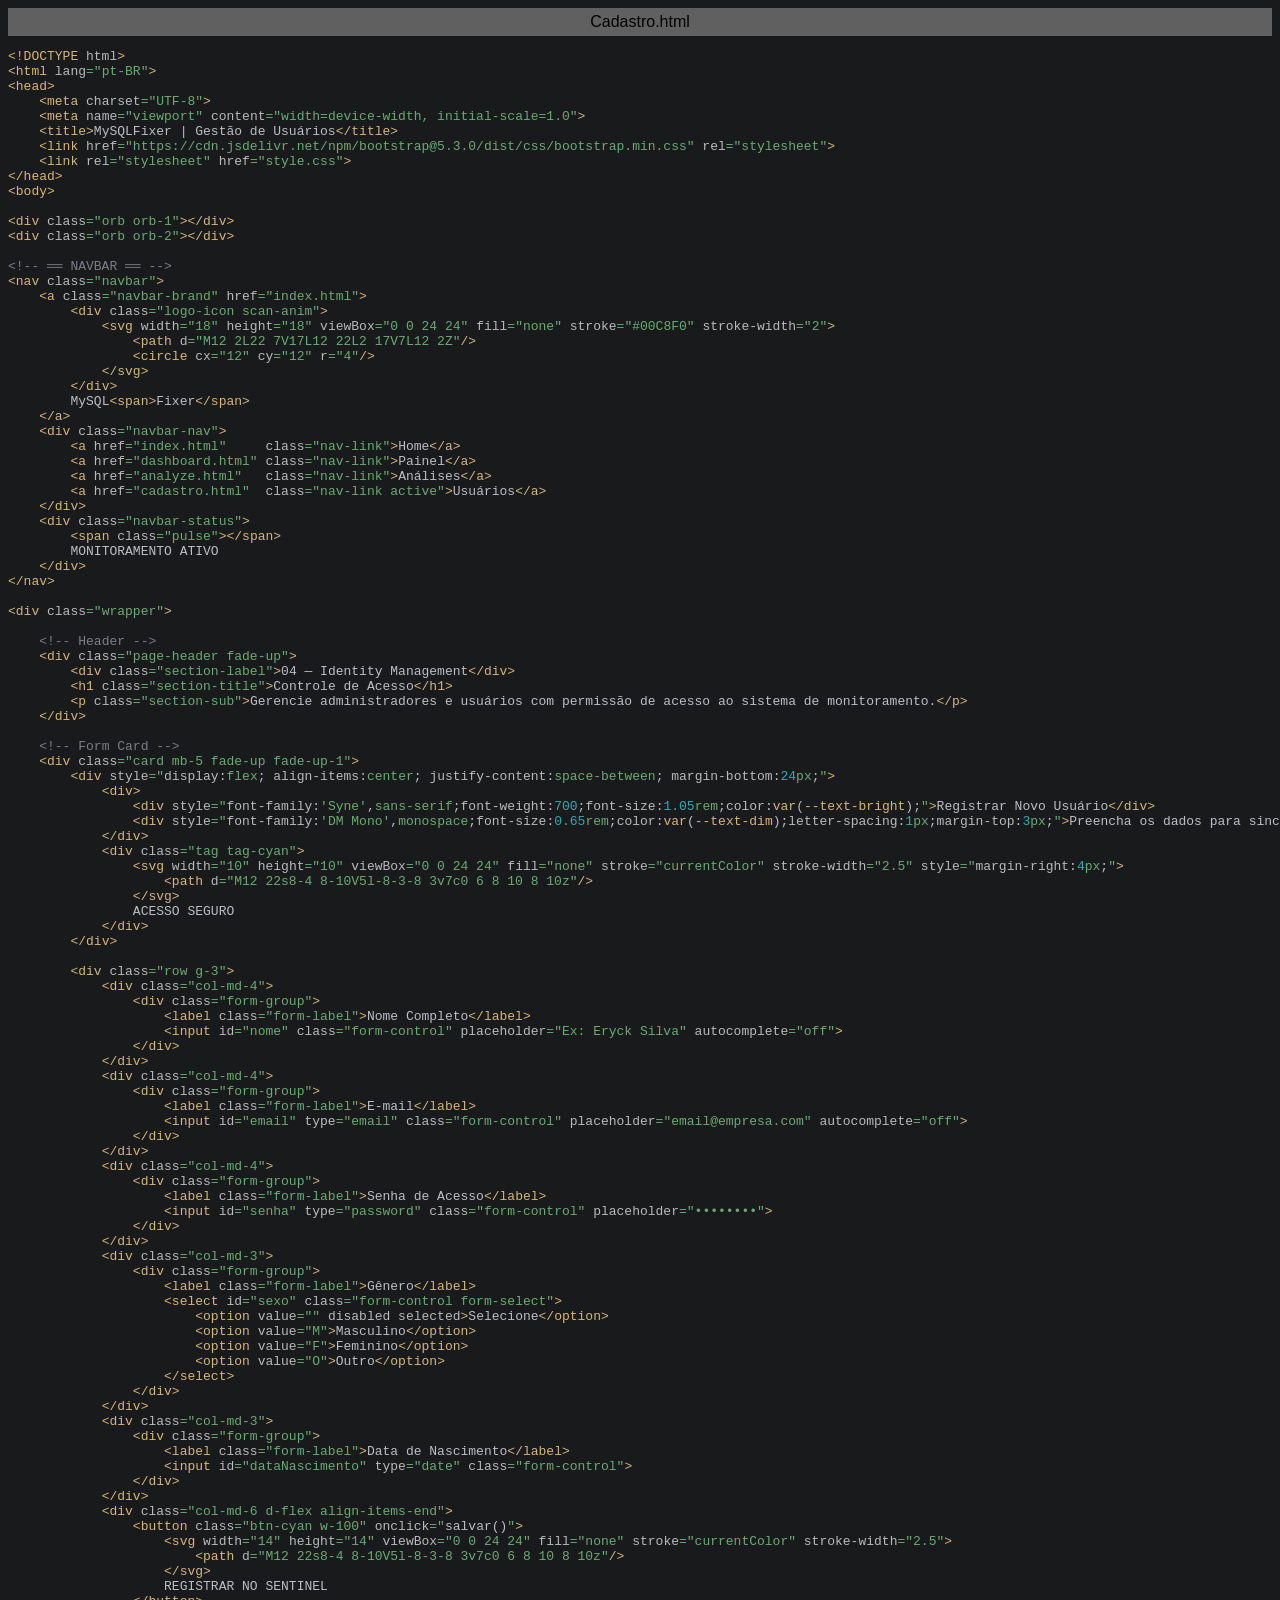
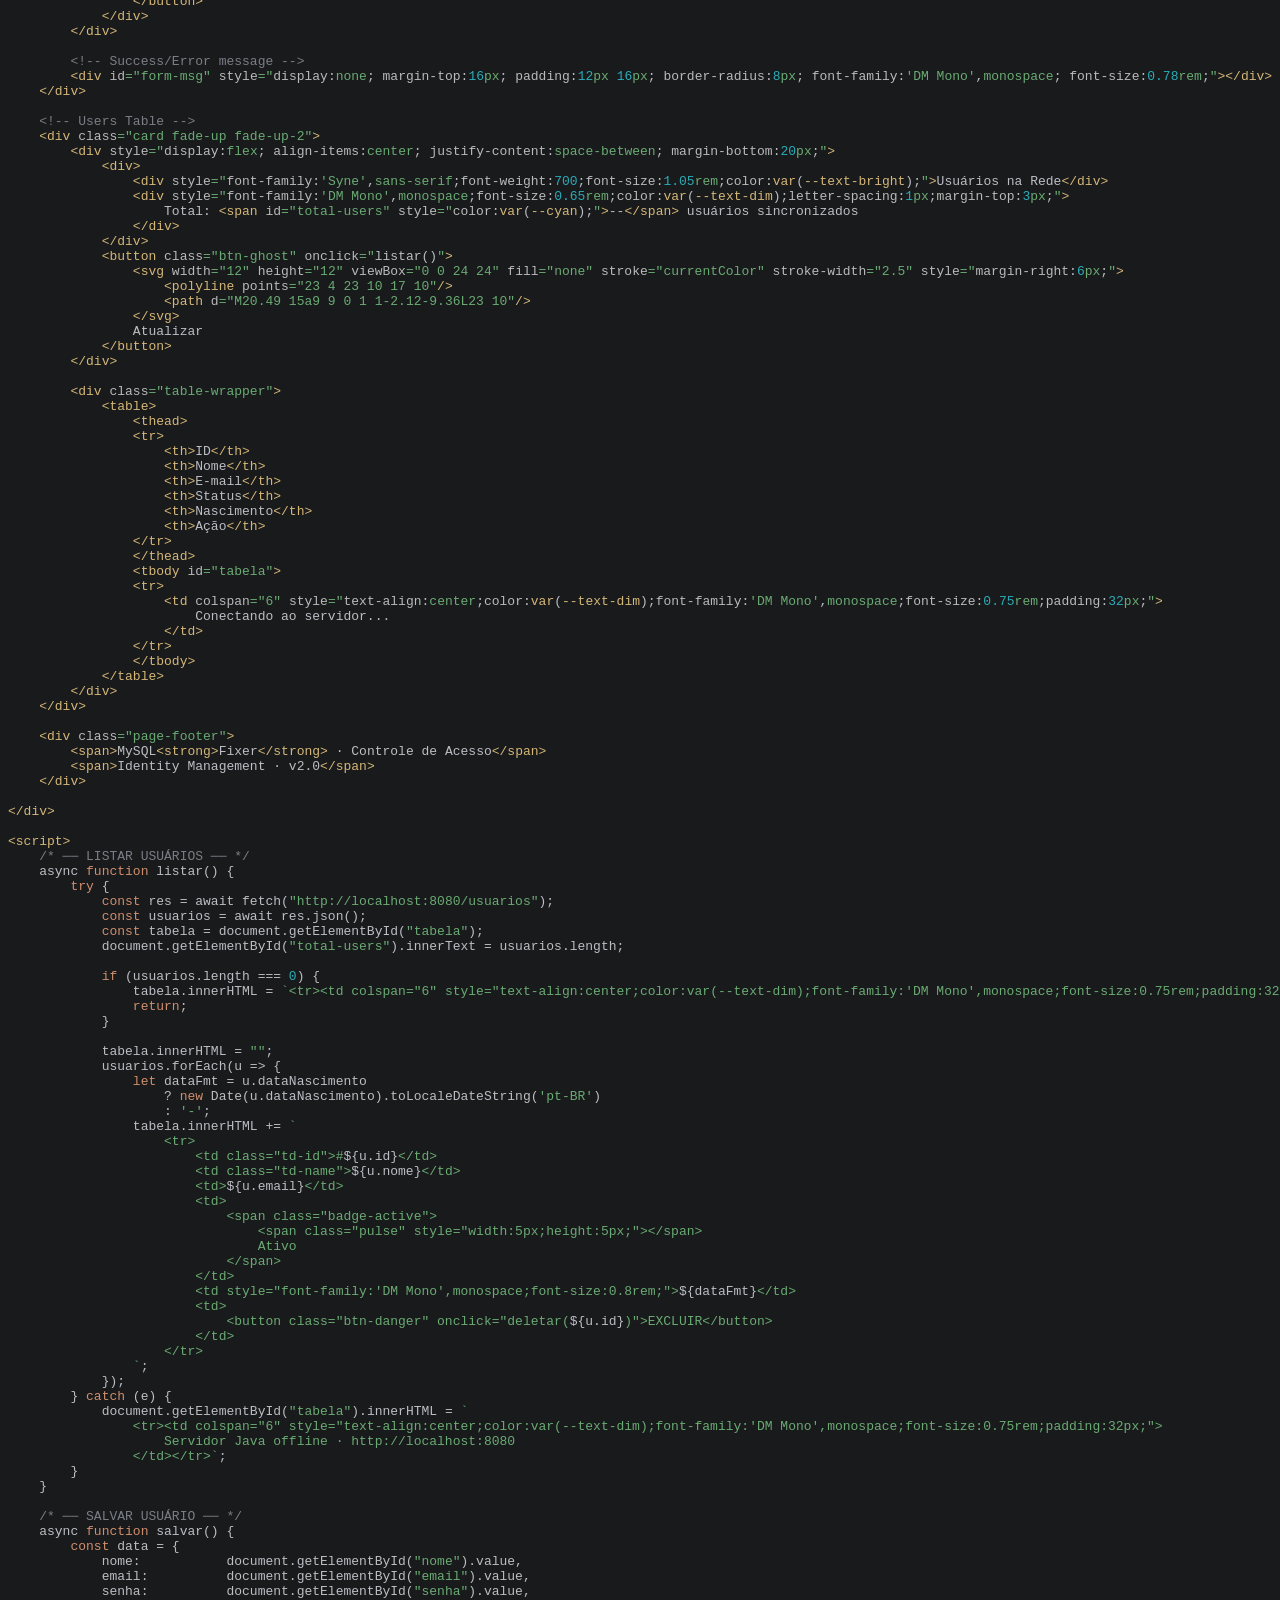
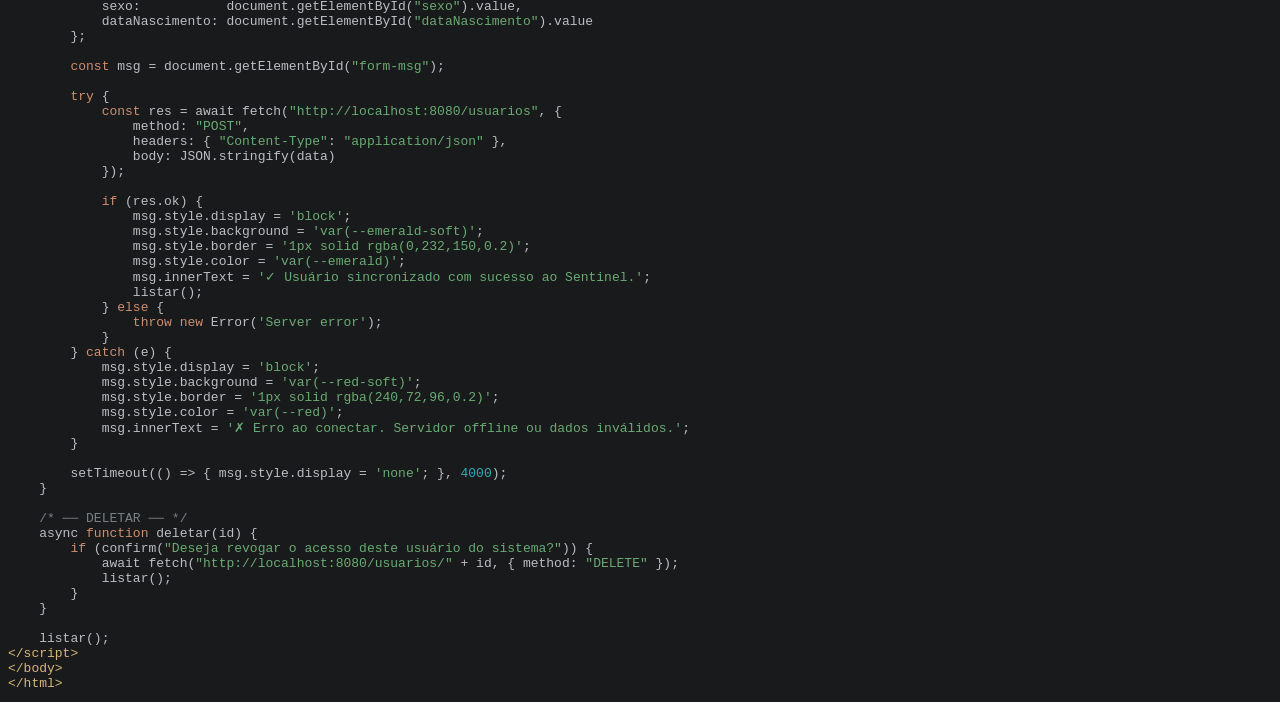
<file: exportToHTML/static/Cadastro.html.html>
<html>
<head>
<title>Cadastro.html</title>
<meta http-equiv="Content-Type" content="text/html; charset=utf-8">
<style type="text/css">
.s0 { color: #d5b778;}
.s1 { color: #bcbec4;}
.s2 { color: #bababa;}
.s3 { color: #6aab73;}
.s4 { color: #7a7e85;}
.s5 { color: #2aacb8;}
.s6 { color: #cf8e6d;}
</style>
</head>
<body bgcolor="#191a1c">
<table CELLSPACING=0 CELLPADDING=5 COLS=1 WIDTH="100%" BGCOLOR="#606060" >
<tr><td><center>
<font face="Arial, Helvetica" color="#000000">
Cadastro.html</font>
</center></td></tr></table>
<pre><span class="s0">&lt;!DOCTYPE </span><span class="s2">html</span><span class="s0">&gt;</span>
<span class="s0">&lt;html </span><span class="s2">lang</span><span class="s3">=&quot;pt-BR&quot;</span><span class="s0">&gt;</span>
<span class="s0">&lt;head&gt;</span>
    <span class="s0">&lt;meta </span><span class="s2">charset</span><span class="s3">=&quot;UTF-8&quot;</span><span class="s0">&gt;</span>
    <span class="s0">&lt;meta </span><span class="s2">name</span><span class="s3">=&quot;viewport&quot; </span><span class="s2">content</span><span class="s3">=&quot;width=device-width, initial-scale=1.0&quot;</span><span class="s0">&gt;</span>
    <span class="s0">&lt;title&gt;</span><span class="s1">MySQLFixer | Gestão de Usuários</span><span class="s0">&lt;/title&gt;</span>
    <span class="s0">&lt;link </span><span class="s2">href</span><span class="s3">=&quot;https://cdn.jsdelivr.net/npm/bootstrap@5.3.0/dist/css/bootstrap.min.css&quot; </span><span class="s2">rel</span><span class="s3">=&quot;stylesheet&quot;</span><span class="s0">&gt;</span>
    <span class="s0">&lt;link </span><span class="s2">rel</span><span class="s3">=&quot;stylesheet&quot; </span><span class="s2">href</span><span class="s3">=&quot;style.css&quot;</span><span class="s0">&gt;</span>
<span class="s0">&lt;/head&gt;</span>
<span class="s0">&lt;body&gt;</span>

<span class="s0">&lt;div </span><span class="s2">class</span><span class="s3">=&quot;orb orb-1&quot;</span><span class="s0">&gt;&lt;/div&gt;</span>
<span class="s0">&lt;div </span><span class="s2">class</span><span class="s3">=&quot;orb orb-2&quot;</span><span class="s0">&gt;&lt;/div&gt;</span>

<span class="s4">&lt;!-- ══ NAVBAR ══ --&gt;</span>
<span class="s0">&lt;nav </span><span class="s2">class</span><span class="s3">=&quot;navbar&quot;</span><span class="s0">&gt;</span>
    <span class="s0">&lt;a </span><span class="s2">class</span><span class="s3">=&quot;navbar-brand&quot; </span><span class="s2">href</span><span class="s3">=&quot;index.html&quot;</span><span class="s0">&gt;</span>
        <span class="s0">&lt;div </span><span class="s2">class</span><span class="s3">=&quot;logo-icon scan-anim&quot;</span><span class="s0">&gt;</span>
            <span class="s0">&lt;svg </span><span class="s2">width</span><span class="s3">=&quot;18&quot; </span><span class="s2">height</span><span class="s3">=&quot;18&quot; </span><span class="s2">viewBox</span><span class="s3">=&quot;0 0 24 24&quot; </span><span class="s2">fill</span><span class="s3">=&quot;none&quot; </span><span class="s2">stroke</span><span class="s3">=&quot;#00C8F0&quot; </span><span class="s2">stroke-width</span><span class="s3">=&quot;2&quot;</span><span class="s0">&gt;</span>
                <span class="s0">&lt;path </span><span class="s2">d</span><span class="s3">=&quot;M12 2L22 7V17L12 22L2 17V7L12 2Z&quot;</span><span class="s0">/&gt;</span>
                <span class="s0">&lt;circle </span><span class="s2">cx</span><span class="s3">=&quot;12&quot; </span><span class="s2">cy</span><span class="s3">=&quot;12&quot; </span><span class="s2">r</span><span class="s3">=&quot;4&quot;</span><span class="s0">/&gt;</span>
            <span class="s0">&lt;/svg&gt;</span>
        <span class="s0">&lt;/div&gt;</span>
        <span class="s1">MySQL</span><span class="s0">&lt;span&gt;</span><span class="s1">Fixer</span><span class="s0">&lt;/span&gt;</span>
    <span class="s0">&lt;/a&gt;</span>
    <span class="s0">&lt;div </span><span class="s2">class</span><span class="s3">=&quot;navbar-nav&quot;</span><span class="s0">&gt;</span>
        <span class="s0">&lt;a </span><span class="s2">href</span><span class="s3">=&quot;index.html&quot;     </span><span class="s2">class</span><span class="s3">=&quot;nav-link&quot;</span><span class="s0">&gt;</span><span class="s1">Home</span><span class="s0">&lt;/a&gt;</span>
        <span class="s0">&lt;a </span><span class="s2">href</span><span class="s3">=&quot;dashboard.html&quot; </span><span class="s2">class</span><span class="s3">=&quot;nav-link&quot;</span><span class="s0">&gt;</span><span class="s1">Painel</span><span class="s0">&lt;/a&gt;</span>
        <span class="s0">&lt;a </span><span class="s2">href</span><span class="s3">=&quot;analyze.html&quot;   </span><span class="s2">class</span><span class="s3">=&quot;nav-link&quot;</span><span class="s0">&gt;</span><span class="s1">Análises</span><span class="s0">&lt;/a&gt;</span>
        <span class="s0">&lt;a </span><span class="s2">href</span><span class="s3">=&quot;cadastro.html&quot;  </span><span class="s2">class</span><span class="s3">=&quot;nav-link active&quot;</span><span class="s0">&gt;</span><span class="s1">Usuários</span><span class="s0">&lt;/a&gt;</span>
    <span class="s0">&lt;/div&gt;</span>
    <span class="s0">&lt;div </span><span class="s2">class</span><span class="s3">=&quot;navbar-status&quot;</span><span class="s0">&gt;</span>
        <span class="s0">&lt;span </span><span class="s2">class</span><span class="s3">=&quot;pulse&quot;</span><span class="s0">&gt;&lt;/span&gt;</span>
        <span class="s1">MONITORAMENTO ATIVO</span>
    <span class="s0">&lt;/div&gt;</span>
<span class="s0">&lt;/nav&gt;</span>

<span class="s0">&lt;div </span><span class="s2">class</span><span class="s3">=&quot;wrapper&quot;</span><span class="s0">&gt;</span>

    <span class="s4">&lt;!-- Header --&gt;</span>
    <span class="s0">&lt;div </span><span class="s2">class</span><span class="s3">=&quot;page-header fade-up&quot;</span><span class="s0">&gt;</span>
        <span class="s0">&lt;div </span><span class="s2">class</span><span class="s3">=&quot;section-label&quot;</span><span class="s0">&gt;</span><span class="s1">04 — Identity Management</span><span class="s0">&lt;/div&gt;</span>
        <span class="s0">&lt;h1 </span><span class="s2">class</span><span class="s3">=&quot;section-title&quot;</span><span class="s0">&gt;</span><span class="s1">Controle de Acesso</span><span class="s0">&lt;/h1&gt;</span>
        <span class="s0">&lt;p </span><span class="s2">class</span><span class="s3">=&quot;section-sub&quot;</span><span class="s0">&gt;</span><span class="s1">Gerencie administradores e usuários com permissão de acesso ao sistema de monitoramento.</span><span class="s0">&lt;/p&gt;</span>
    <span class="s0">&lt;/div&gt;</span>

    <span class="s4">&lt;!-- Form Card --&gt;</span>
    <span class="s0">&lt;div </span><span class="s2">class</span><span class="s3">=&quot;card mb-5 fade-up fade-up-1&quot;</span><span class="s0">&gt;</span>
        <span class="s0">&lt;div </span><span class="s2">style</span><span class="s3">=&quot;</span><span class="s2">display</span><span class="s1">:</span><span class="s3">flex</span><span class="s1">; </span><span class="s2">align-items</span><span class="s1">:</span><span class="s3">center</span><span class="s1">; </span><span class="s2">justify-content</span><span class="s1">:</span><span class="s3">space-between</span><span class="s1">; </span><span class="s2">margin-bottom</span><span class="s1">:</span><span class="s5">24</span><span class="s3">px</span><span class="s1">;</span><span class="s3">&quot;</span><span class="s0">&gt;</span>
            <span class="s0">&lt;div&gt;</span>
                <span class="s0">&lt;div </span><span class="s2">style</span><span class="s3">=&quot;</span><span class="s2">font-family</span><span class="s1">:</span><span class="s3">'Syne'</span><span class="s1">,</span><span class="s3">sans-serif</span><span class="s1">;</span><span class="s2">font-weight</span><span class="s1">:</span><span class="s5">700</span><span class="s1">;</span><span class="s2">font-size</span><span class="s1">:</span><span class="s5">1.05</span><span class="s3">rem</span><span class="s1">;</span><span class="s2">color</span><span class="s1">:</span><span class="s0">var</span><span class="s1">(</span><span class="s0">--text-bright</span><span class="s1">);</span><span class="s3">&quot;</span><span class="s0">&gt;</span><span class="s1">Registrar Novo Usuário</span><span class="s0">&lt;/div&gt;</span>
                <span class="s0">&lt;div </span><span class="s2">style</span><span class="s3">=&quot;</span><span class="s2">font-family</span><span class="s1">:</span><span class="s3">'DM Mono'</span><span class="s1">,</span><span class="s3">monospace</span><span class="s1">;</span><span class="s2">font-size</span><span class="s1">:</span><span class="s5">0.65</span><span class="s3">rem</span><span class="s1">;</span><span class="s2">color</span><span class="s1">:</span><span class="s0">var</span><span class="s1">(</span><span class="s0">--text-dim</span><span class="s1">);</span><span class="s2">letter-spacing</span><span class="s1">:</span><span class="s5">1</span><span class="s3">px</span><span class="s1">;</span><span class="s2">margin-top</span><span class="s1">:</span><span class="s5">3</span><span class="s3">px</span><span class="s1">;</span><span class="s3">&quot;</span><span class="s0">&gt;</span><span class="s1">Preencha os dados para sincronizar com o MySQLFixer</span><span class="s0">&lt;/div&gt;</span>
            <span class="s0">&lt;/div&gt;</span>
            <span class="s0">&lt;div </span><span class="s2">class</span><span class="s3">=&quot;tag tag-cyan&quot;</span><span class="s0">&gt;</span>
                <span class="s0">&lt;svg </span><span class="s2">width</span><span class="s3">=&quot;10&quot; </span><span class="s2">height</span><span class="s3">=&quot;10&quot; </span><span class="s2">viewBox</span><span class="s3">=&quot;0 0 24 24&quot; </span><span class="s2">fill</span><span class="s3">=&quot;none&quot; </span><span class="s2">stroke</span><span class="s3">=&quot;currentColor&quot; </span><span class="s2">stroke-width</span><span class="s3">=&quot;2.5&quot; </span><span class="s2">style</span><span class="s3">=&quot;</span><span class="s2">margin-right</span><span class="s1">:</span><span class="s5">4</span><span class="s3">px</span><span class="s1">;</span><span class="s3">&quot;</span><span class="s0">&gt;</span>
                    <span class="s0">&lt;path </span><span class="s2">d</span><span class="s3">=&quot;M12 22s8-4 8-10V5l-8-3-8 3v7c0 6 8 10 8 10z&quot;</span><span class="s0">/&gt;</span>
                <span class="s0">&lt;/svg&gt;</span>
                <span class="s1">ACESSO SEGURO</span>
            <span class="s0">&lt;/div&gt;</span>
        <span class="s0">&lt;/div&gt;</span>

        <span class="s0">&lt;div </span><span class="s2">class</span><span class="s3">=&quot;row g-3&quot;</span><span class="s0">&gt;</span>
            <span class="s0">&lt;div </span><span class="s2">class</span><span class="s3">=&quot;col-md-4&quot;</span><span class="s0">&gt;</span>
                <span class="s0">&lt;div </span><span class="s2">class</span><span class="s3">=&quot;form-group&quot;</span><span class="s0">&gt;</span>
                    <span class="s0">&lt;label </span><span class="s2">class</span><span class="s3">=&quot;form-label&quot;</span><span class="s0">&gt;</span><span class="s1">Nome Completo</span><span class="s0">&lt;/label&gt;</span>
                    <span class="s0">&lt;input </span><span class="s2">id</span><span class="s3">=&quot;nome&quot; </span><span class="s2">class</span><span class="s3">=&quot;form-control&quot; </span><span class="s2">placeholder</span><span class="s3">=&quot;Ex: Eryck Silva&quot; </span><span class="s2">autocomplete</span><span class="s3">=&quot;off&quot;</span><span class="s0">&gt;</span>
                <span class="s0">&lt;/div&gt;</span>
            <span class="s0">&lt;/div&gt;</span>
            <span class="s0">&lt;div </span><span class="s2">class</span><span class="s3">=&quot;col-md-4&quot;</span><span class="s0">&gt;</span>
                <span class="s0">&lt;div </span><span class="s2">class</span><span class="s3">=&quot;form-group&quot;</span><span class="s0">&gt;</span>
                    <span class="s0">&lt;label </span><span class="s2">class</span><span class="s3">=&quot;form-label&quot;</span><span class="s0">&gt;</span><span class="s1">E-mail</span><span class="s0">&lt;/label&gt;</span>
                    <span class="s0">&lt;input </span><span class="s2">id</span><span class="s3">=&quot;email&quot; </span><span class="s2">type</span><span class="s3">=&quot;email&quot; </span><span class="s2">class</span><span class="s3">=&quot;form-control&quot; </span><span class="s2">placeholder</span><span class="s3">=&quot;email@empresa.com&quot; </span><span class="s2">autocomplete</span><span class="s3">=&quot;off&quot;</span><span class="s0">&gt;</span>
                <span class="s0">&lt;/div&gt;</span>
            <span class="s0">&lt;/div&gt;</span>
            <span class="s0">&lt;div </span><span class="s2">class</span><span class="s3">=&quot;col-md-4&quot;</span><span class="s0">&gt;</span>
                <span class="s0">&lt;div </span><span class="s2">class</span><span class="s3">=&quot;form-group&quot;</span><span class="s0">&gt;</span>
                    <span class="s0">&lt;label </span><span class="s2">class</span><span class="s3">=&quot;form-label&quot;</span><span class="s0">&gt;</span><span class="s1">Senha de Acesso</span><span class="s0">&lt;/label&gt;</span>
                    <span class="s0">&lt;input </span><span class="s2">id</span><span class="s3">=&quot;senha&quot; </span><span class="s2">type</span><span class="s3">=&quot;password&quot; </span><span class="s2">class</span><span class="s3">=&quot;form-control&quot; </span><span class="s2">placeholder</span><span class="s3">=&quot;••••••••&quot;</span><span class="s0">&gt;</span>
                <span class="s0">&lt;/div&gt;</span>
            <span class="s0">&lt;/div&gt;</span>
            <span class="s0">&lt;div </span><span class="s2">class</span><span class="s3">=&quot;col-md-3&quot;</span><span class="s0">&gt;</span>
                <span class="s0">&lt;div </span><span class="s2">class</span><span class="s3">=&quot;form-group&quot;</span><span class="s0">&gt;</span>
                    <span class="s0">&lt;label </span><span class="s2">class</span><span class="s3">=&quot;form-label&quot;</span><span class="s0">&gt;</span><span class="s1">Gênero</span><span class="s0">&lt;/label&gt;</span>
                    <span class="s0">&lt;select </span><span class="s2">id</span><span class="s3">=&quot;sexo&quot; </span><span class="s2">class</span><span class="s3">=&quot;form-control form-select&quot;</span><span class="s0">&gt;</span>
                        <span class="s0">&lt;option </span><span class="s2">value</span><span class="s3">=&quot;&quot; </span><span class="s2">disabled selected</span><span class="s0">&gt;</span><span class="s1">Selecione</span><span class="s0">&lt;/option&gt;</span>
                        <span class="s0">&lt;option </span><span class="s2">value</span><span class="s3">=&quot;M&quot;</span><span class="s0">&gt;</span><span class="s1">Masculino</span><span class="s0">&lt;/option&gt;</span>
                        <span class="s0">&lt;option </span><span class="s2">value</span><span class="s3">=&quot;F&quot;</span><span class="s0">&gt;</span><span class="s1">Feminino</span><span class="s0">&lt;/option&gt;</span>
                        <span class="s0">&lt;option </span><span class="s2">value</span><span class="s3">=&quot;O&quot;</span><span class="s0">&gt;</span><span class="s1">Outro</span><span class="s0">&lt;/option&gt;</span>
                    <span class="s0">&lt;/select&gt;</span>
                <span class="s0">&lt;/div&gt;</span>
            <span class="s0">&lt;/div&gt;</span>
            <span class="s0">&lt;div </span><span class="s2">class</span><span class="s3">=&quot;col-md-3&quot;</span><span class="s0">&gt;</span>
                <span class="s0">&lt;div </span><span class="s2">class</span><span class="s3">=&quot;form-group&quot;</span><span class="s0">&gt;</span>
                    <span class="s0">&lt;label </span><span class="s2">class</span><span class="s3">=&quot;form-label&quot;</span><span class="s0">&gt;</span><span class="s1">Data de Nascimento</span><span class="s0">&lt;/label&gt;</span>
                    <span class="s0">&lt;input </span><span class="s2">id</span><span class="s3">=&quot;dataNascimento&quot; </span><span class="s2">type</span><span class="s3">=&quot;date&quot; </span><span class="s2">class</span><span class="s3">=&quot;form-control&quot;</span><span class="s0">&gt;</span>
                <span class="s0">&lt;/div&gt;</span>
            <span class="s0">&lt;/div&gt;</span>
            <span class="s0">&lt;div </span><span class="s2">class</span><span class="s3">=&quot;col-md-6 d-flex align-items-end&quot;</span><span class="s0">&gt;</span>
                <span class="s0">&lt;button </span><span class="s2">class</span><span class="s3">=&quot;btn-cyan w-100&quot; </span><span class="s2">onclick</span><span class="s3">=&quot;</span><span class="s1">salvar()</span><span class="s3">&quot;</span><span class="s0">&gt;</span>
                    <span class="s0">&lt;svg </span><span class="s2">width</span><span class="s3">=&quot;14&quot; </span><span class="s2">height</span><span class="s3">=&quot;14&quot; </span><span class="s2">viewBox</span><span class="s3">=&quot;0 0 24 24&quot; </span><span class="s2">fill</span><span class="s3">=&quot;none&quot; </span><span class="s2">stroke</span><span class="s3">=&quot;currentColor&quot; </span><span class="s2">stroke-width</span><span class="s3">=&quot;2.5&quot;</span><span class="s0">&gt;</span>
                        <span class="s0">&lt;path </span><span class="s2">d</span><span class="s3">=&quot;M12 22s8-4 8-10V5l-8-3-8 3v7c0 6 8 10 8 10z&quot;</span><span class="s0">/&gt;</span>
                    <span class="s0">&lt;/svg&gt;</span>
                    <span class="s1">REGISTRAR NO SENTINEL</span>
                <span class="s0">&lt;/button&gt;</span>
            <span class="s0">&lt;/div&gt;</span>
        <span class="s0">&lt;/div&gt;</span>

        <span class="s4">&lt;!-- Success/Error message --&gt;</span>
        <span class="s0">&lt;div </span><span class="s2">id</span><span class="s3">=&quot;form-msg&quot; </span><span class="s2">style</span><span class="s3">=&quot;</span><span class="s2">display</span><span class="s1">:</span><span class="s3">none</span><span class="s1">; </span><span class="s2">margin-top</span><span class="s1">:</span><span class="s5">16</span><span class="s3">px</span><span class="s1">; </span><span class="s2">padding</span><span class="s1">:</span><span class="s5">12</span><span class="s3">px </span><span class="s5">16</span><span class="s3">px</span><span class="s1">; </span><span class="s2">border-radius</span><span class="s1">:</span><span class="s5">8</span><span class="s3">px</span><span class="s1">; </span><span class="s2">font-family</span><span class="s1">:</span><span class="s3">'DM Mono'</span><span class="s1">,</span><span class="s3">monospace</span><span class="s1">; </span><span class="s2">font-size</span><span class="s1">:</span><span class="s5">0.78</span><span class="s3">rem</span><span class="s1">;</span><span class="s3">&quot;</span><span class="s0">&gt;&lt;/div&gt;</span>
    <span class="s0">&lt;/div&gt;</span>

    <span class="s4">&lt;!-- Users Table --&gt;</span>
    <span class="s0">&lt;div </span><span class="s2">class</span><span class="s3">=&quot;card fade-up fade-up-2&quot;</span><span class="s0">&gt;</span>
        <span class="s0">&lt;div </span><span class="s2">style</span><span class="s3">=&quot;</span><span class="s2">display</span><span class="s1">:</span><span class="s3">flex</span><span class="s1">; </span><span class="s2">align-items</span><span class="s1">:</span><span class="s3">center</span><span class="s1">; </span><span class="s2">justify-content</span><span class="s1">:</span><span class="s3">space-between</span><span class="s1">; </span><span class="s2">margin-bottom</span><span class="s1">:</span><span class="s5">20</span><span class="s3">px</span><span class="s1">;</span><span class="s3">&quot;</span><span class="s0">&gt;</span>
            <span class="s0">&lt;div&gt;</span>
                <span class="s0">&lt;div </span><span class="s2">style</span><span class="s3">=&quot;</span><span class="s2">font-family</span><span class="s1">:</span><span class="s3">'Syne'</span><span class="s1">,</span><span class="s3">sans-serif</span><span class="s1">;</span><span class="s2">font-weight</span><span class="s1">:</span><span class="s5">700</span><span class="s1">;</span><span class="s2">font-size</span><span class="s1">:</span><span class="s5">1.05</span><span class="s3">rem</span><span class="s1">;</span><span class="s2">color</span><span class="s1">:</span><span class="s0">var</span><span class="s1">(</span><span class="s0">--text-bright</span><span class="s1">);</span><span class="s3">&quot;</span><span class="s0">&gt;</span><span class="s1">Usuários na Rede</span><span class="s0">&lt;/div&gt;</span>
                <span class="s0">&lt;div </span><span class="s2">style</span><span class="s3">=&quot;</span><span class="s2">font-family</span><span class="s1">:</span><span class="s3">'DM Mono'</span><span class="s1">,</span><span class="s3">monospace</span><span class="s1">;</span><span class="s2">font-size</span><span class="s1">:</span><span class="s5">0.65</span><span class="s3">rem</span><span class="s1">;</span><span class="s2">color</span><span class="s1">:</span><span class="s0">var</span><span class="s1">(</span><span class="s0">--text-dim</span><span class="s1">);</span><span class="s2">letter-spacing</span><span class="s1">:</span><span class="s5">1</span><span class="s3">px</span><span class="s1">;</span><span class="s2">margin-top</span><span class="s1">:</span><span class="s5">3</span><span class="s3">px</span><span class="s1">;</span><span class="s3">&quot;</span><span class="s0">&gt;</span>
                    <span class="s1">Total: </span><span class="s0">&lt;span </span><span class="s2">id</span><span class="s3">=&quot;total-users&quot; </span><span class="s2">style</span><span class="s3">=&quot;</span><span class="s2">color</span><span class="s1">:</span><span class="s0">var</span><span class="s1">(</span><span class="s0">--cyan</span><span class="s1">);</span><span class="s3">&quot;</span><span class="s0">&gt;</span><span class="s1">--</span><span class="s0">&lt;/span&gt; </span><span class="s1">usuários sincronizados</span>
                <span class="s0">&lt;/div&gt;</span>
            <span class="s0">&lt;/div&gt;</span>
            <span class="s0">&lt;button </span><span class="s2">class</span><span class="s3">=&quot;btn-ghost&quot; </span><span class="s2">onclick</span><span class="s3">=&quot;</span><span class="s1">listar()</span><span class="s3">&quot;</span><span class="s0">&gt;</span>
                <span class="s0">&lt;svg </span><span class="s2">width</span><span class="s3">=&quot;12&quot; </span><span class="s2">height</span><span class="s3">=&quot;12&quot; </span><span class="s2">viewBox</span><span class="s3">=&quot;0 0 24 24&quot; </span><span class="s2">fill</span><span class="s3">=&quot;none&quot; </span><span class="s2">stroke</span><span class="s3">=&quot;currentColor&quot; </span><span class="s2">stroke-width</span><span class="s3">=&quot;2.5&quot; </span><span class="s2">style</span><span class="s3">=&quot;</span><span class="s2">margin-right</span><span class="s1">:</span><span class="s5">6</span><span class="s3">px</span><span class="s1">;</span><span class="s3">&quot;</span><span class="s0">&gt;</span>
                    <span class="s0">&lt;polyline </span><span class="s2">points</span><span class="s3">=&quot;23 4 23 10 17 10&quot;</span><span class="s0">/&gt;</span>
                    <span class="s0">&lt;path </span><span class="s2">d</span><span class="s3">=&quot;M20.49 15a9 9 0 1 1-2.12-9.36L23 10&quot;</span><span class="s0">/&gt;</span>
                <span class="s0">&lt;/svg&gt;</span>
                <span class="s1">Atualizar</span>
            <span class="s0">&lt;/button&gt;</span>
        <span class="s0">&lt;/div&gt;</span>

        <span class="s0">&lt;div </span><span class="s2">class</span><span class="s3">=&quot;table-wrapper&quot;</span><span class="s0">&gt;</span>
            <span class="s0">&lt;table&gt;</span>
                <span class="s0">&lt;thead&gt;</span>
                <span class="s0">&lt;tr&gt;</span>
                    <span class="s0">&lt;th&gt;</span><span class="s1">ID</span><span class="s0">&lt;/th&gt;</span>
                    <span class="s0">&lt;th&gt;</span><span class="s1">Nome</span><span class="s0">&lt;/th&gt;</span>
                    <span class="s0">&lt;th&gt;</span><span class="s1">E-mail</span><span class="s0">&lt;/th&gt;</span>
                    <span class="s0">&lt;th&gt;</span><span class="s1">Status</span><span class="s0">&lt;/th&gt;</span>
                    <span class="s0">&lt;th&gt;</span><span class="s1">Nascimento</span><span class="s0">&lt;/th&gt;</span>
                    <span class="s0">&lt;th&gt;</span><span class="s1">Ação</span><span class="s0">&lt;/th&gt;</span>
                <span class="s0">&lt;/tr&gt;</span>
                <span class="s0">&lt;/thead&gt;</span>
                <span class="s0">&lt;tbody </span><span class="s2">id</span><span class="s3">=&quot;tabela&quot;</span><span class="s0">&gt;</span>
                <span class="s0">&lt;tr&gt;</span>
                    <span class="s0">&lt;td </span><span class="s2">colspan</span><span class="s3">=&quot;6&quot; </span><span class="s2">style</span><span class="s3">=&quot;</span><span class="s2">text-align</span><span class="s1">:</span><span class="s3">center</span><span class="s1">;</span><span class="s2">color</span><span class="s1">:</span><span class="s0">var</span><span class="s1">(</span><span class="s0">--text-dim</span><span class="s1">);</span><span class="s2">font-family</span><span class="s1">:</span><span class="s3">'DM Mono'</span><span class="s1">,</span><span class="s3">monospace</span><span class="s1">;</span><span class="s2">font-size</span><span class="s1">:</span><span class="s5">0.75</span><span class="s3">rem</span><span class="s1">;</span><span class="s2">padding</span><span class="s1">:</span><span class="s5">32</span><span class="s3">px</span><span class="s1">;</span><span class="s3">&quot;</span><span class="s0">&gt;</span>
                        <span class="s1">Conectando ao servidor...</span>
                    <span class="s0">&lt;/td&gt;</span>
                <span class="s0">&lt;/tr&gt;</span>
                <span class="s0">&lt;/tbody&gt;</span>
            <span class="s0">&lt;/table&gt;</span>
        <span class="s0">&lt;/div&gt;</span>
    <span class="s0">&lt;/div&gt;</span>

    <span class="s0">&lt;div </span><span class="s2">class</span><span class="s3">=&quot;page-footer&quot;</span><span class="s0">&gt;</span>
        <span class="s0">&lt;span&gt;</span><span class="s1">MySQL</span><span class="s0">&lt;strong&gt;</span><span class="s1">Fixer</span><span class="s0">&lt;/strong&gt; </span><span class="s1">· Controle de Acesso</span><span class="s0">&lt;/span&gt;</span>
        <span class="s0">&lt;span&gt;</span><span class="s1">Identity Management · v2.0</span><span class="s0">&lt;/span&gt;</span>
    <span class="s0">&lt;/div&gt;</span>

<span class="s0">&lt;/div&gt;</span>

<span class="s0">&lt;script&gt;</span>
    <span class="s4">/* ── LISTAR USUÁRIOS ── */</span>
    <span class="s1">async </span><span class="s6">function </span><span class="s1">listar() {</span>
        <span class="s6">try </span><span class="s1">{</span>
            <span class="s6">const </span><span class="s1">res = await fetch(</span><span class="s3">&quot;http://localhost:8080/usuarios&quot;</span><span class="s1">);</span>
            <span class="s6">const </span><span class="s1">usuarios = await res.json();</span>
            <span class="s6">const </span><span class="s1">tabela = document.getElementById(</span><span class="s3">&quot;tabela&quot;</span><span class="s1">);</span>
            <span class="s1">document.getElementById(</span><span class="s3">&quot;total-users&quot;</span><span class="s1">).innerText = usuarios.length;</span>

            <span class="s6">if </span><span class="s1">(usuarios.length === </span><span class="s5">0</span><span class="s1">) {</span>
                <span class="s1">tabela.innerHTML = </span><span class="s3">`&lt;tr&gt;&lt;td colspan=&quot;6&quot; style=&quot;text-align:center;color:var(--text-dim);font-family:'DM Mono',monospace;font-size:0.75rem;padding:32px;&quot;&gt;Nenhum usuário cadastrado.&lt;/td&gt;&lt;/tr&gt;`</span><span class="s1">;</span>
                <span class="s6">return</span><span class="s1">;</span>
            <span class="s1">}</span>

            <span class="s1">tabela.innerHTML = </span><span class="s3">&quot;&quot;</span><span class="s1">;</span>
            <span class="s1">usuarios.forEach(u =&gt; {</span>
                <span class="s6">let </span><span class="s1">dataFmt = u.dataNascimento</span>
                    <span class="s1">? </span><span class="s6">new </span><span class="s1">Date(u.dataNascimento).toLocaleDateString(</span><span class="s3">'pt-BR'</span><span class="s1">)</span>
                    <span class="s1">: </span><span class="s3">'-'</span><span class="s1">;</span>
                <span class="s1">tabela.innerHTML += </span><span class="s3">`</span>
                    <span class="s3">&lt;tr&gt; 
                        &lt;td class=&quot;td-id&quot;&gt;#</span><span class="s1">${u.id}</span><span class="s3">&lt;/td&gt; 
                        &lt;td class=&quot;td-name&quot;&gt;</span><span class="s1">${u.nome}</span><span class="s3">&lt;/td&gt; 
                        &lt;td&gt;</span><span class="s1">${u.email}</span><span class="s3">&lt;/td&gt; 
                        &lt;td&gt; 
                            &lt;span class=&quot;badge-active&quot;&gt; 
                                &lt;span class=&quot;pulse&quot; style=&quot;width:5px;height:5px;&quot;&gt;&lt;/span&gt; 
                                Ativo 
                            &lt;/span&gt; 
                        &lt;/td&gt; 
                        &lt;td style=&quot;font-family:'DM Mono',monospace;font-size:0.8rem;&quot;&gt;</span><span class="s1">${dataFmt}</span><span class="s3">&lt;/td&gt; 
                        &lt;td&gt; 
                            &lt;button class=&quot;btn-danger&quot; onclick=&quot;deletar(</span><span class="s1">${u.id}</span><span class="s3">)&quot;&gt;EXCLUIR&lt;/button&gt; 
                        &lt;/td&gt; 
                    &lt;/tr&gt; 
                `</span><span class="s1">;</span>
            <span class="s1">});</span>
        <span class="s1">} </span><span class="s6">catch </span><span class="s1">(e) {</span>
            <span class="s1">document.getElementById(</span><span class="s3">&quot;tabela&quot;</span><span class="s1">).innerHTML = </span><span class="s3">`</span>
                <span class="s3">&lt;tr&gt;&lt;td colspan=&quot;6&quot; style=&quot;text-align:center;color:var(--text-dim);font-family:'DM Mono',monospace;font-size:0.75rem;padding:32px;&quot;&gt; 
                    Servidor Java offline · http://localhost:8080 
                &lt;/td&gt;&lt;/tr&gt;`</span><span class="s1">;</span>
        <span class="s1">}</span>
    <span class="s1">}</span>

    <span class="s4">/* ── SALVAR USUÁRIO ── */</span>
    <span class="s1">async </span><span class="s6">function </span><span class="s1">salvar() {</span>
        <span class="s6">const </span><span class="s1">data = {</span>
            <span class="s1">nome:           document.getElementById(</span><span class="s3">&quot;nome&quot;</span><span class="s1">).value,</span>
            <span class="s1">email:          document.getElementById(</span><span class="s3">&quot;email&quot;</span><span class="s1">).value,</span>
            <span class="s1">senha:          document.getElementById(</span><span class="s3">&quot;senha&quot;</span><span class="s1">).value,</span>
            <span class="s1">sexo:           document.getElementById(</span><span class="s3">&quot;sexo&quot;</span><span class="s1">).value,</span>
            <span class="s1">dataNascimento: document.getElementById(</span><span class="s3">&quot;dataNascimento&quot;</span><span class="s1">).value</span>
        <span class="s1">};</span>

        <span class="s6">const </span><span class="s1">msg = document.getElementById(</span><span class="s3">&quot;form-msg&quot;</span><span class="s1">);</span>

        <span class="s6">try </span><span class="s1">{</span>
            <span class="s6">const </span><span class="s1">res = await fetch(</span><span class="s3">&quot;http://localhost:8080/usuarios&quot;</span><span class="s1">, {</span>
                <span class="s1">method: </span><span class="s3">&quot;POST&quot;</span><span class="s1">,</span>
                <span class="s1">headers: { </span><span class="s3">&quot;Content-Type&quot;</span><span class="s1">: </span><span class="s3">&quot;application/json&quot; </span><span class="s1">},</span>
                <span class="s1">body: JSON.stringify(data)</span>
            <span class="s1">});</span>

            <span class="s6">if </span><span class="s1">(res.ok) {</span>
                <span class="s1">msg.style.display = </span><span class="s3">'block'</span><span class="s1">;</span>
                <span class="s1">msg.style.background = </span><span class="s3">'var(--emerald-soft)'</span><span class="s1">;</span>
                <span class="s1">msg.style.border = </span><span class="s3">'1px solid rgba(0,232,150,0.2)'</span><span class="s1">;</span>
                <span class="s1">msg.style.color = </span><span class="s3">'var(--emerald)'</span><span class="s1">;</span>
                <span class="s1">msg.innerText = </span><span class="s3">'✓ Usuário sincronizado com sucesso ao Sentinel.'</span><span class="s1">;</span>
                <span class="s1">listar();</span>
            <span class="s1">} </span><span class="s6">else </span><span class="s1">{</span>
                <span class="s6">throw new </span><span class="s1">Error(</span><span class="s3">'Server error'</span><span class="s1">);</span>
            <span class="s1">}</span>
        <span class="s1">} </span><span class="s6">catch </span><span class="s1">(e) {</span>
            <span class="s1">msg.style.display = </span><span class="s3">'block'</span><span class="s1">;</span>
            <span class="s1">msg.style.background = </span><span class="s3">'var(--red-soft)'</span><span class="s1">;</span>
            <span class="s1">msg.style.border = </span><span class="s3">'1px solid rgba(240,72,96,0.2)'</span><span class="s1">;</span>
            <span class="s1">msg.style.color = </span><span class="s3">'var(--red)'</span><span class="s1">;</span>
            <span class="s1">msg.innerText = </span><span class="s3">'✗ Erro ao conectar. Servidor offline ou dados inválidos.'</span><span class="s1">;</span>
        <span class="s1">}</span>

        <span class="s1">setTimeout(() =&gt; { msg.style.display = </span><span class="s3">'none'</span><span class="s1">; }, </span><span class="s5">4000</span><span class="s1">);</span>
    <span class="s1">}</span>

    <span class="s4">/* ── DELETAR ── */</span>
    <span class="s1">async </span><span class="s6">function </span><span class="s1">deletar(id) {</span>
        <span class="s6">if </span><span class="s1">(confirm(</span><span class="s3">&quot;Deseja revogar o acesso deste usuário do sistema?&quot;</span><span class="s1">)) {</span>
            <span class="s1">await fetch(</span><span class="s3">&quot;http://localhost:8080/usuarios/&quot; </span><span class="s1">+ id, { method: </span><span class="s3">&quot;DELETE&quot; </span><span class="s1">});</span>
            <span class="s1">listar();</span>
        <span class="s1">}</span>
    <span class="s1">}</span>

    <span class="s1">listar();</span>
<span class="s0">&lt;/script&gt;</span>
<span class="s0">&lt;/body&gt;</span>
<span class="s0">&lt;/html&gt;</span></pre>
</body>
</html>
</file>
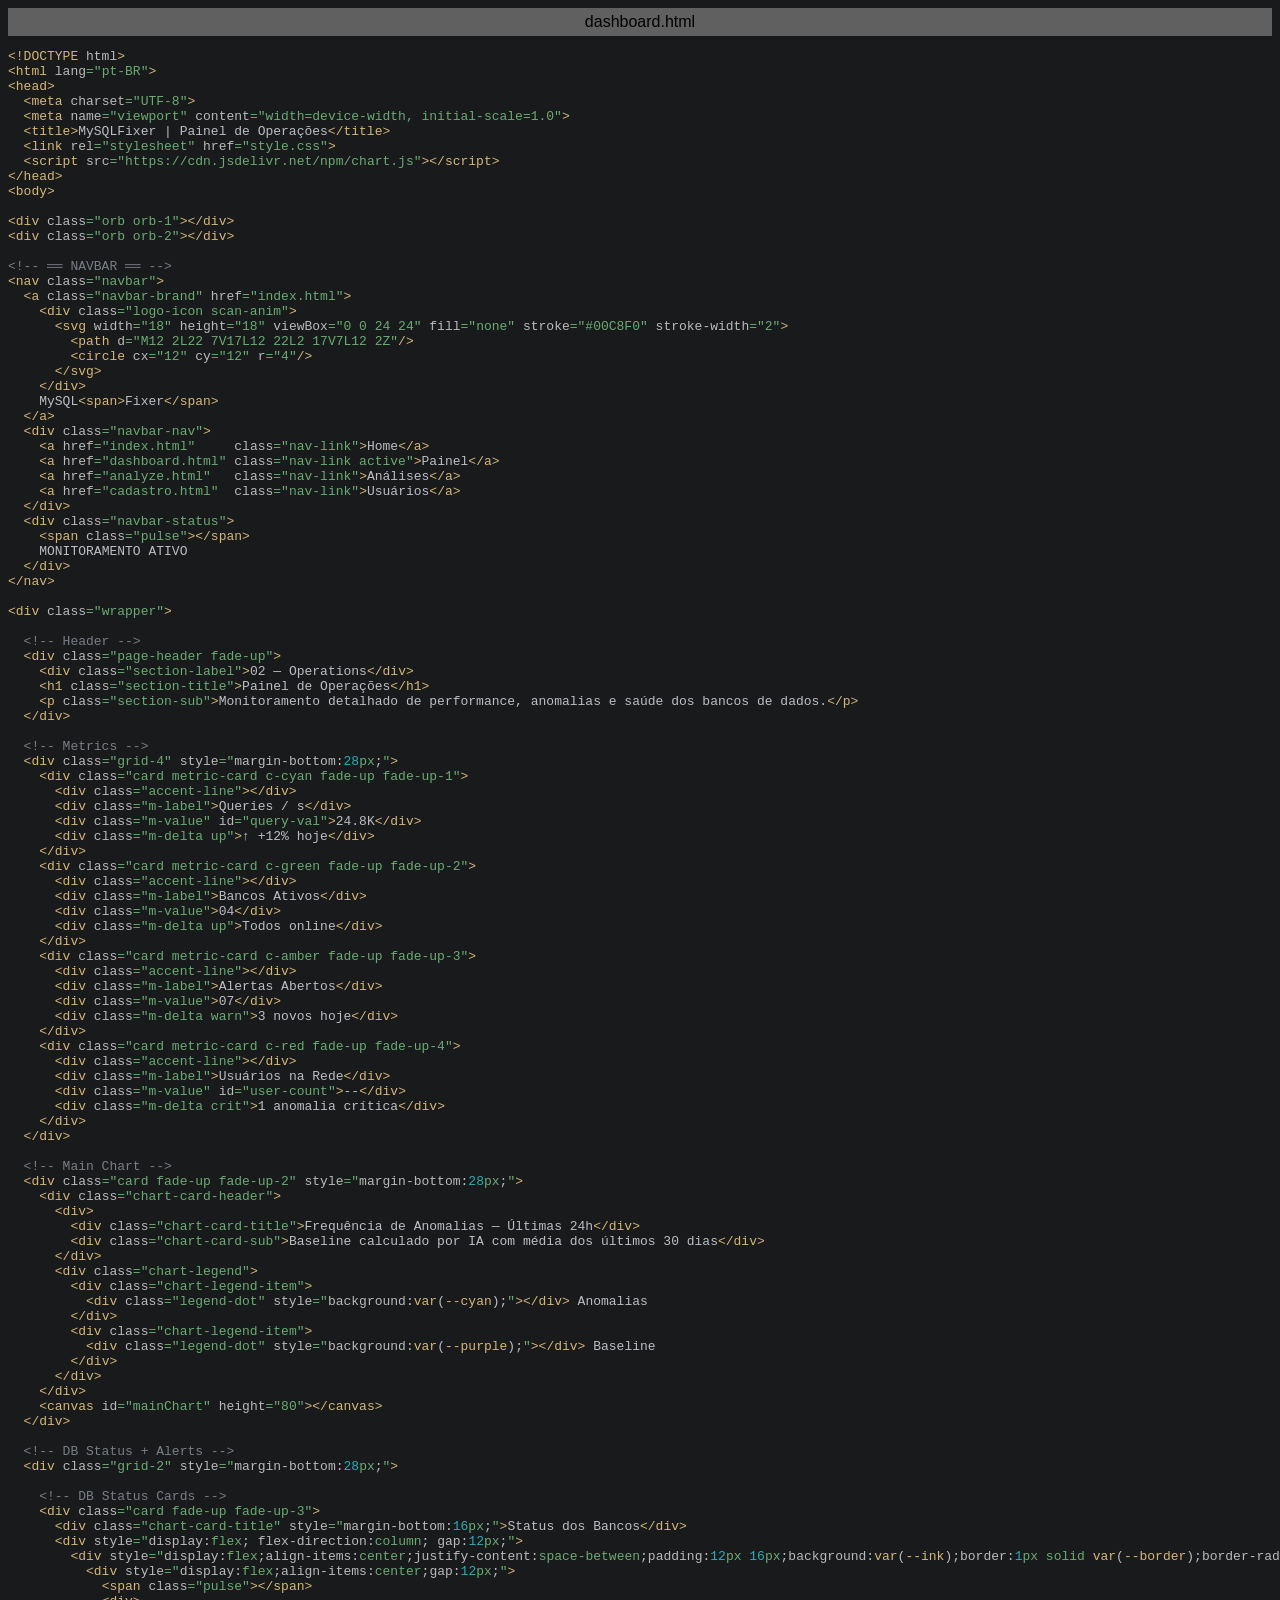
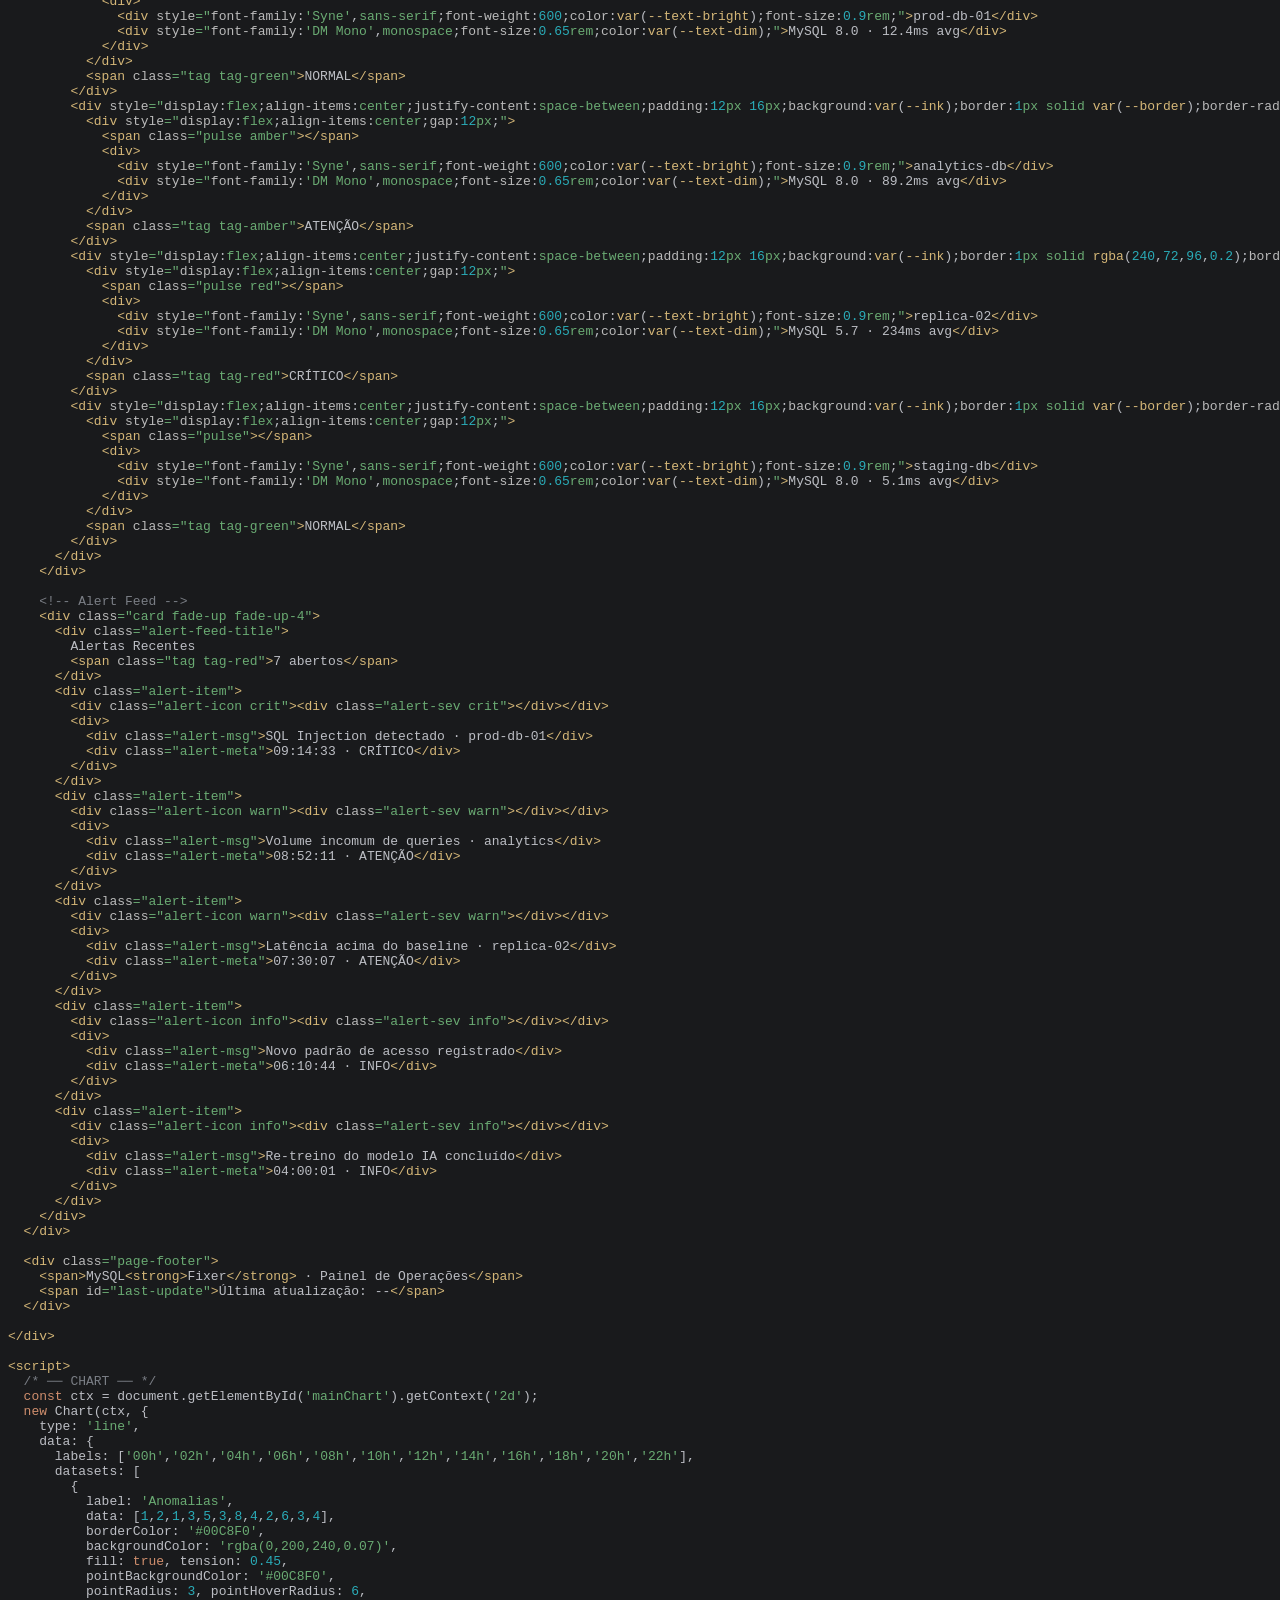
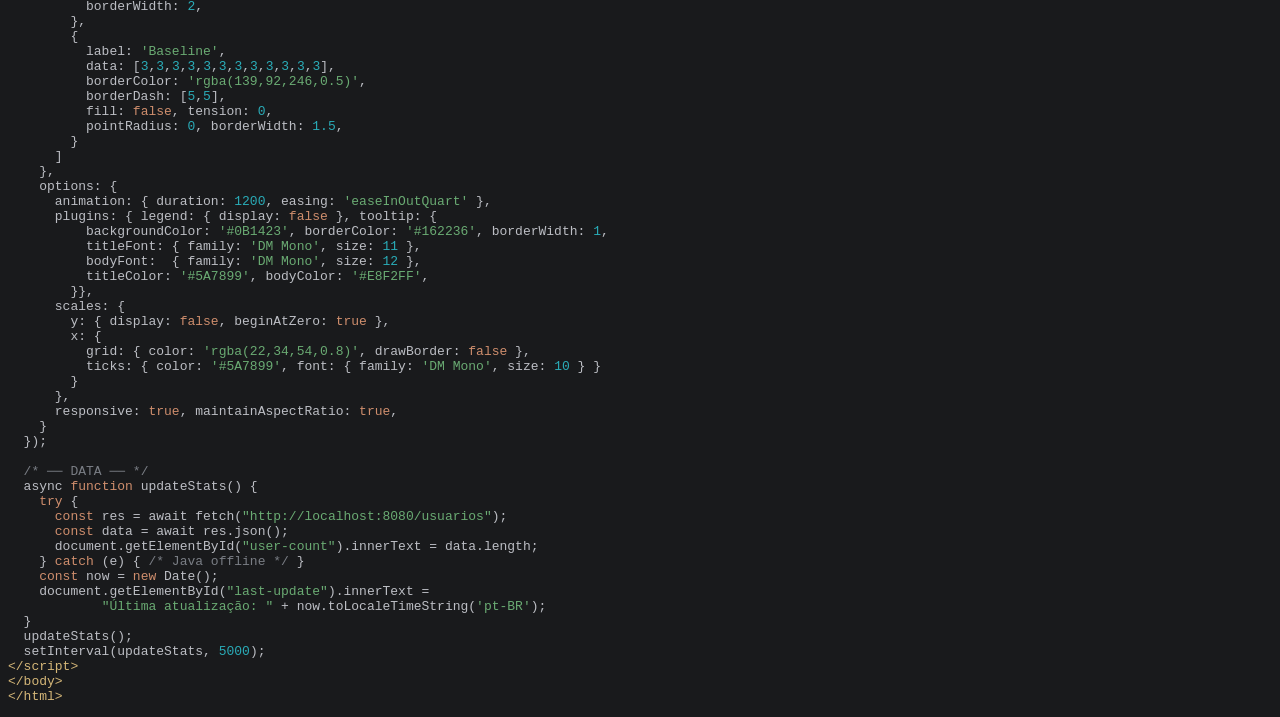
<file: exportToHTML/static/dashboard.html.html>
<html>
<head>
<title>dashboard.html</title>
<meta http-equiv="Content-Type" content="text/html; charset=utf-8">
<style type="text/css">
.s0 { color: #d5b778;}
.s1 { color: #bcbec4;}
.s2 { color: #bababa;}
.s3 { color: #6aab73;}
.s4 { color: #7a7e85;}
.s5 { color: #2aacb8;}
.s6 { color: #cf8e6d;}
</style>
</head>
<body bgcolor="#191a1c">
<table CELLSPACING=0 CELLPADDING=5 COLS=1 WIDTH="100%" BGCOLOR="#606060" >
<tr><td><center>
<font face="Arial, Helvetica" color="#000000">
dashboard.html</font>
</center></td></tr></table>
<pre><span class="s0">&lt;!DOCTYPE </span><span class="s2">html</span><span class="s0">&gt;</span>
<span class="s0">&lt;html </span><span class="s2">lang</span><span class="s3">=&quot;pt-BR&quot;</span><span class="s0">&gt;</span>
<span class="s0">&lt;head&gt;</span>
  <span class="s0">&lt;meta </span><span class="s2">charset</span><span class="s3">=&quot;UTF-8&quot;</span><span class="s0">&gt;</span>
  <span class="s0">&lt;meta </span><span class="s2">name</span><span class="s3">=&quot;viewport&quot; </span><span class="s2">content</span><span class="s3">=&quot;width=device-width, initial-scale=1.0&quot;</span><span class="s0">&gt;</span>
  <span class="s0">&lt;title&gt;</span><span class="s1">MySQLFixer | Painel de Operações</span><span class="s0">&lt;/title&gt;</span>
  <span class="s0">&lt;link </span><span class="s2">rel</span><span class="s3">=&quot;stylesheet&quot; </span><span class="s2">href</span><span class="s3">=&quot;style.css&quot;</span><span class="s0">&gt;</span>
  <span class="s0">&lt;script </span><span class="s2">src</span><span class="s3">=&quot;https://cdn.jsdelivr.net/npm/chart.js&quot;</span><span class="s0">&gt;&lt;/script&gt;</span>
<span class="s0">&lt;/head&gt;</span>
<span class="s0">&lt;body&gt;</span>

<span class="s0">&lt;div </span><span class="s2">class</span><span class="s3">=&quot;orb orb-1&quot;</span><span class="s0">&gt;&lt;/div&gt;</span>
<span class="s0">&lt;div </span><span class="s2">class</span><span class="s3">=&quot;orb orb-2&quot;</span><span class="s0">&gt;&lt;/div&gt;</span>

<span class="s4">&lt;!-- ══ NAVBAR ══ --&gt;</span>
<span class="s0">&lt;nav </span><span class="s2">class</span><span class="s3">=&quot;navbar&quot;</span><span class="s0">&gt;</span>
  <span class="s0">&lt;a </span><span class="s2">class</span><span class="s3">=&quot;navbar-brand&quot; </span><span class="s2">href</span><span class="s3">=&quot;index.html&quot;</span><span class="s0">&gt;</span>
    <span class="s0">&lt;div </span><span class="s2">class</span><span class="s3">=&quot;logo-icon scan-anim&quot;</span><span class="s0">&gt;</span>
      <span class="s0">&lt;svg </span><span class="s2">width</span><span class="s3">=&quot;18&quot; </span><span class="s2">height</span><span class="s3">=&quot;18&quot; </span><span class="s2">viewBox</span><span class="s3">=&quot;0 0 24 24&quot; </span><span class="s2">fill</span><span class="s3">=&quot;none&quot; </span><span class="s2">stroke</span><span class="s3">=&quot;#00C8F0&quot; </span><span class="s2">stroke-width</span><span class="s3">=&quot;2&quot;</span><span class="s0">&gt;</span>
        <span class="s0">&lt;path </span><span class="s2">d</span><span class="s3">=&quot;M12 2L22 7V17L12 22L2 17V7L12 2Z&quot;</span><span class="s0">/&gt;</span>
        <span class="s0">&lt;circle </span><span class="s2">cx</span><span class="s3">=&quot;12&quot; </span><span class="s2">cy</span><span class="s3">=&quot;12&quot; </span><span class="s2">r</span><span class="s3">=&quot;4&quot;</span><span class="s0">/&gt;</span>
      <span class="s0">&lt;/svg&gt;</span>
    <span class="s0">&lt;/div&gt;</span>
    <span class="s1">MySQL</span><span class="s0">&lt;span&gt;</span><span class="s1">Fixer</span><span class="s0">&lt;/span&gt;</span>
  <span class="s0">&lt;/a&gt;</span>
  <span class="s0">&lt;div </span><span class="s2">class</span><span class="s3">=&quot;navbar-nav&quot;</span><span class="s0">&gt;</span>
    <span class="s0">&lt;a </span><span class="s2">href</span><span class="s3">=&quot;index.html&quot;     </span><span class="s2">class</span><span class="s3">=&quot;nav-link&quot;</span><span class="s0">&gt;</span><span class="s1">Home</span><span class="s0">&lt;/a&gt;</span>
    <span class="s0">&lt;a </span><span class="s2">href</span><span class="s3">=&quot;dashboard.html&quot; </span><span class="s2">class</span><span class="s3">=&quot;nav-link active&quot;</span><span class="s0">&gt;</span><span class="s1">Painel</span><span class="s0">&lt;/a&gt;</span>
    <span class="s0">&lt;a </span><span class="s2">href</span><span class="s3">=&quot;analyze.html&quot;   </span><span class="s2">class</span><span class="s3">=&quot;nav-link&quot;</span><span class="s0">&gt;</span><span class="s1">Análises</span><span class="s0">&lt;/a&gt;</span>
    <span class="s0">&lt;a </span><span class="s2">href</span><span class="s3">=&quot;cadastro.html&quot;  </span><span class="s2">class</span><span class="s3">=&quot;nav-link&quot;</span><span class="s0">&gt;</span><span class="s1">Usuários</span><span class="s0">&lt;/a&gt;</span>
  <span class="s0">&lt;/div&gt;</span>
  <span class="s0">&lt;div </span><span class="s2">class</span><span class="s3">=&quot;navbar-status&quot;</span><span class="s0">&gt;</span>
    <span class="s0">&lt;span </span><span class="s2">class</span><span class="s3">=&quot;pulse&quot;</span><span class="s0">&gt;&lt;/span&gt;</span>
    <span class="s1">MONITORAMENTO ATIVO</span>
  <span class="s0">&lt;/div&gt;</span>
<span class="s0">&lt;/nav&gt;</span>

<span class="s0">&lt;div </span><span class="s2">class</span><span class="s3">=&quot;wrapper&quot;</span><span class="s0">&gt;</span>

  <span class="s4">&lt;!-- Header --&gt;</span>
  <span class="s0">&lt;div </span><span class="s2">class</span><span class="s3">=&quot;page-header fade-up&quot;</span><span class="s0">&gt;</span>
    <span class="s0">&lt;div </span><span class="s2">class</span><span class="s3">=&quot;section-label&quot;</span><span class="s0">&gt;</span><span class="s1">02 — Operations</span><span class="s0">&lt;/div&gt;</span>
    <span class="s0">&lt;h1 </span><span class="s2">class</span><span class="s3">=&quot;section-title&quot;</span><span class="s0">&gt;</span><span class="s1">Painel de Operações</span><span class="s0">&lt;/h1&gt;</span>
    <span class="s0">&lt;p </span><span class="s2">class</span><span class="s3">=&quot;section-sub&quot;</span><span class="s0">&gt;</span><span class="s1">Monitoramento detalhado de performance, anomalias e saúde dos bancos de dados.</span><span class="s0">&lt;/p&gt;</span>
  <span class="s0">&lt;/div&gt;</span>

  <span class="s4">&lt;!-- Metrics --&gt;</span>
  <span class="s0">&lt;div </span><span class="s2">class</span><span class="s3">=&quot;grid-4&quot; </span><span class="s2">style</span><span class="s3">=&quot;</span><span class="s2">margin-bottom</span><span class="s1">:</span><span class="s5">28</span><span class="s3">px</span><span class="s1">;</span><span class="s3">&quot;</span><span class="s0">&gt;</span>
    <span class="s0">&lt;div </span><span class="s2">class</span><span class="s3">=&quot;card metric-card c-cyan fade-up fade-up-1&quot;</span><span class="s0">&gt;</span>
      <span class="s0">&lt;div </span><span class="s2">class</span><span class="s3">=&quot;accent-line&quot;</span><span class="s0">&gt;&lt;/div&gt;</span>
      <span class="s0">&lt;div </span><span class="s2">class</span><span class="s3">=&quot;m-label&quot;</span><span class="s0">&gt;</span><span class="s1">Queries / s</span><span class="s0">&lt;/div&gt;</span>
      <span class="s0">&lt;div </span><span class="s2">class</span><span class="s3">=&quot;m-value&quot; </span><span class="s2">id</span><span class="s3">=&quot;query-val&quot;</span><span class="s0">&gt;</span><span class="s1">24.8K</span><span class="s0">&lt;/div&gt;</span>
      <span class="s0">&lt;div </span><span class="s2">class</span><span class="s3">=&quot;m-delta up&quot;</span><span class="s0">&gt;</span><span class="s1">↑ +12% hoje</span><span class="s0">&lt;/div&gt;</span>
    <span class="s0">&lt;/div&gt;</span>
    <span class="s0">&lt;div </span><span class="s2">class</span><span class="s3">=&quot;card metric-card c-green fade-up fade-up-2&quot;</span><span class="s0">&gt;</span>
      <span class="s0">&lt;div </span><span class="s2">class</span><span class="s3">=&quot;accent-line&quot;</span><span class="s0">&gt;&lt;/div&gt;</span>
      <span class="s0">&lt;div </span><span class="s2">class</span><span class="s3">=&quot;m-label&quot;</span><span class="s0">&gt;</span><span class="s1">Bancos Ativos</span><span class="s0">&lt;/div&gt;</span>
      <span class="s0">&lt;div </span><span class="s2">class</span><span class="s3">=&quot;m-value&quot;</span><span class="s0">&gt;</span><span class="s1">04</span><span class="s0">&lt;/div&gt;</span>
      <span class="s0">&lt;div </span><span class="s2">class</span><span class="s3">=&quot;m-delta up&quot;</span><span class="s0">&gt;</span><span class="s1">Todos online</span><span class="s0">&lt;/div&gt;</span>
    <span class="s0">&lt;/div&gt;</span>
    <span class="s0">&lt;div </span><span class="s2">class</span><span class="s3">=&quot;card metric-card c-amber fade-up fade-up-3&quot;</span><span class="s0">&gt;</span>
      <span class="s0">&lt;div </span><span class="s2">class</span><span class="s3">=&quot;accent-line&quot;</span><span class="s0">&gt;&lt;/div&gt;</span>
      <span class="s0">&lt;div </span><span class="s2">class</span><span class="s3">=&quot;m-label&quot;</span><span class="s0">&gt;</span><span class="s1">Alertas Abertos</span><span class="s0">&lt;/div&gt;</span>
      <span class="s0">&lt;div </span><span class="s2">class</span><span class="s3">=&quot;m-value&quot;</span><span class="s0">&gt;</span><span class="s1">07</span><span class="s0">&lt;/div&gt;</span>
      <span class="s0">&lt;div </span><span class="s2">class</span><span class="s3">=&quot;m-delta warn&quot;</span><span class="s0">&gt;</span><span class="s1">3 novos hoje</span><span class="s0">&lt;/div&gt;</span>
    <span class="s0">&lt;/div&gt;</span>
    <span class="s0">&lt;div </span><span class="s2">class</span><span class="s3">=&quot;card metric-card c-red fade-up fade-up-4&quot;</span><span class="s0">&gt;</span>
      <span class="s0">&lt;div </span><span class="s2">class</span><span class="s3">=&quot;accent-line&quot;</span><span class="s0">&gt;&lt;/div&gt;</span>
      <span class="s0">&lt;div </span><span class="s2">class</span><span class="s3">=&quot;m-label&quot;</span><span class="s0">&gt;</span><span class="s1">Usuários na Rede</span><span class="s0">&lt;/div&gt;</span>
      <span class="s0">&lt;div </span><span class="s2">class</span><span class="s3">=&quot;m-value&quot; </span><span class="s2">id</span><span class="s3">=&quot;user-count&quot;</span><span class="s0">&gt;</span><span class="s1">--</span><span class="s0">&lt;/div&gt;</span>
      <span class="s0">&lt;div </span><span class="s2">class</span><span class="s3">=&quot;m-delta crit&quot;</span><span class="s0">&gt;</span><span class="s1">1 anomalia crítica</span><span class="s0">&lt;/div&gt;</span>
    <span class="s0">&lt;/div&gt;</span>
  <span class="s0">&lt;/div&gt;</span>

  <span class="s4">&lt;!-- Main Chart --&gt;</span>
  <span class="s0">&lt;div </span><span class="s2">class</span><span class="s3">=&quot;card fade-up fade-up-2&quot; </span><span class="s2">style</span><span class="s3">=&quot;</span><span class="s2">margin-bottom</span><span class="s1">:</span><span class="s5">28</span><span class="s3">px</span><span class="s1">;</span><span class="s3">&quot;</span><span class="s0">&gt;</span>
    <span class="s0">&lt;div </span><span class="s2">class</span><span class="s3">=&quot;chart-card-header&quot;</span><span class="s0">&gt;</span>
      <span class="s0">&lt;div&gt;</span>
        <span class="s0">&lt;div </span><span class="s2">class</span><span class="s3">=&quot;chart-card-title&quot;</span><span class="s0">&gt;</span><span class="s1">Frequência de Anomalias — Últimas 24h</span><span class="s0">&lt;/div&gt;</span>
        <span class="s0">&lt;div </span><span class="s2">class</span><span class="s3">=&quot;chart-card-sub&quot;</span><span class="s0">&gt;</span><span class="s1">Baseline calculado por IA com média dos últimos 30 dias</span><span class="s0">&lt;/div&gt;</span>
      <span class="s0">&lt;/div&gt;</span>
      <span class="s0">&lt;div </span><span class="s2">class</span><span class="s3">=&quot;chart-legend&quot;</span><span class="s0">&gt;</span>
        <span class="s0">&lt;div </span><span class="s2">class</span><span class="s3">=&quot;chart-legend-item&quot;</span><span class="s0">&gt;</span>
          <span class="s0">&lt;div </span><span class="s2">class</span><span class="s3">=&quot;legend-dot&quot; </span><span class="s2">style</span><span class="s3">=&quot;</span><span class="s2">background</span><span class="s1">:</span><span class="s0">var</span><span class="s1">(</span><span class="s0">--cyan</span><span class="s1">);</span><span class="s3">&quot;</span><span class="s0">&gt;&lt;/div&gt; </span><span class="s1">Anomalias</span>
        <span class="s0">&lt;/div&gt;</span>
        <span class="s0">&lt;div </span><span class="s2">class</span><span class="s3">=&quot;chart-legend-item&quot;</span><span class="s0">&gt;</span>
          <span class="s0">&lt;div </span><span class="s2">class</span><span class="s3">=&quot;legend-dot&quot; </span><span class="s2">style</span><span class="s3">=&quot;</span><span class="s2">background</span><span class="s1">:</span><span class="s0">var</span><span class="s1">(</span><span class="s0">--purple</span><span class="s1">);</span><span class="s3">&quot;</span><span class="s0">&gt;&lt;/div&gt; </span><span class="s1">Baseline</span>
        <span class="s0">&lt;/div&gt;</span>
      <span class="s0">&lt;/div&gt;</span>
    <span class="s0">&lt;/div&gt;</span>
    <span class="s0">&lt;canvas </span><span class="s2">id</span><span class="s3">=&quot;mainChart&quot; </span><span class="s2">height</span><span class="s3">=&quot;80&quot;</span><span class="s0">&gt;&lt;/canvas&gt;</span>
  <span class="s0">&lt;/div&gt;</span>

  <span class="s4">&lt;!-- DB Status + Alerts --&gt;</span>
  <span class="s0">&lt;div </span><span class="s2">class</span><span class="s3">=&quot;grid-2&quot; </span><span class="s2">style</span><span class="s3">=&quot;</span><span class="s2">margin-bottom</span><span class="s1">:</span><span class="s5">28</span><span class="s3">px</span><span class="s1">;</span><span class="s3">&quot;</span><span class="s0">&gt;</span>

    <span class="s4">&lt;!-- DB Status Cards --&gt;</span>
    <span class="s0">&lt;div </span><span class="s2">class</span><span class="s3">=&quot;card fade-up fade-up-3&quot;</span><span class="s0">&gt;</span>
      <span class="s0">&lt;div </span><span class="s2">class</span><span class="s3">=&quot;chart-card-title&quot; </span><span class="s2">style</span><span class="s3">=&quot;</span><span class="s2">margin-bottom</span><span class="s1">:</span><span class="s5">16</span><span class="s3">px</span><span class="s1">;</span><span class="s3">&quot;</span><span class="s0">&gt;</span><span class="s1">Status dos Bancos</span><span class="s0">&lt;/div&gt;</span>
      <span class="s0">&lt;div </span><span class="s2">style</span><span class="s3">=&quot;</span><span class="s2">display</span><span class="s1">:</span><span class="s3">flex</span><span class="s1">; </span><span class="s2">flex-direction</span><span class="s1">:</span><span class="s3">column</span><span class="s1">; </span><span class="s2">gap</span><span class="s1">:</span><span class="s5">12</span><span class="s3">px</span><span class="s1">;</span><span class="s3">&quot;</span><span class="s0">&gt;</span>
        <span class="s0">&lt;div </span><span class="s2">style</span><span class="s3">=&quot;</span><span class="s2">display</span><span class="s1">:</span><span class="s3">flex</span><span class="s1">;</span><span class="s2">align-items</span><span class="s1">:</span><span class="s3">center</span><span class="s1">;</span><span class="s2">justify-content</span><span class="s1">:</span><span class="s3">space-between</span><span class="s1">;</span><span class="s2">padding</span><span class="s1">:</span><span class="s5">12</span><span class="s3">px </span><span class="s5">16</span><span class="s3">px</span><span class="s1">;</span><span class="s2">background</span><span class="s1">:</span><span class="s0">var</span><span class="s1">(</span><span class="s0">--ink</span><span class="s1">);</span><span class="s2">border</span><span class="s1">:</span><span class="s5">1</span><span class="s3">px solid </span><span class="s0">var</span><span class="s1">(</span><span class="s0">--border</span><span class="s1">);</span><span class="s2">border-radius</span><span class="s1">:</span><span class="s5">10</span><span class="s3">px</span><span class="s1">;</span><span class="s3">&quot;</span><span class="s0">&gt;</span>
          <span class="s0">&lt;div </span><span class="s2">style</span><span class="s3">=&quot;</span><span class="s2">display</span><span class="s1">:</span><span class="s3">flex</span><span class="s1">;</span><span class="s2">align-items</span><span class="s1">:</span><span class="s3">center</span><span class="s1">;</span><span class="s2">gap</span><span class="s1">:</span><span class="s5">12</span><span class="s3">px</span><span class="s1">;</span><span class="s3">&quot;</span><span class="s0">&gt;</span>
            <span class="s0">&lt;span </span><span class="s2">class</span><span class="s3">=&quot;pulse&quot;</span><span class="s0">&gt;&lt;/span&gt;</span>
            <span class="s0">&lt;div&gt;</span>
              <span class="s0">&lt;div </span><span class="s2">style</span><span class="s3">=&quot;</span><span class="s2">font-family</span><span class="s1">:</span><span class="s3">'Syne'</span><span class="s1">,</span><span class="s3">sans-serif</span><span class="s1">;</span><span class="s2">font-weight</span><span class="s1">:</span><span class="s5">600</span><span class="s1">;</span><span class="s2">color</span><span class="s1">:</span><span class="s0">var</span><span class="s1">(</span><span class="s0">--text-bright</span><span class="s1">);</span><span class="s2">font-size</span><span class="s1">:</span><span class="s5">0.9</span><span class="s3">rem</span><span class="s1">;</span><span class="s3">&quot;</span><span class="s0">&gt;</span><span class="s1">prod-db-01</span><span class="s0">&lt;/div&gt;</span>
              <span class="s0">&lt;div </span><span class="s2">style</span><span class="s3">=&quot;</span><span class="s2">font-family</span><span class="s1">:</span><span class="s3">'DM Mono'</span><span class="s1">,</span><span class="s3">monospace</span><span class="s1">;</span><span class="s2">font-size</span><span class="s1">:</span><span class="s5">0.65</span><span class="s3">rem</span><span class="s1">;</span><span class="s2">color</span><span class="s1">:</span><span class="s0">var</span><span class="s1">(</span><span class="s0">--text-dim</span><span class="s1">);</span><span class="s3">&quot;</span><span class="s0">&gt;</span><span class="s1">MySQL 8.0 · 12.4ms avg</span><span class="s0">&lt;/div&gt;</span>
            <span class="s0">&lt;/div&gt;</span>
          <span class="s0">&lt;/div&gt;</span>
          <span class="s0">&lt;span </span><span class="s2">class</span><span class="s3">=&quot;tag tag-green&quot;</span><span class="s0">&gt;</span><span class="s1">NORMAL</span><span class="s0">&lt;/span&gt;</span>
        <span class="s0">&lt;/div&gt;</span>
        <span class="s0">&lt;div </span><span class="s2">style</span><span class="s3">=&quot;</span><span class="s2">display</span><span class="s1">:</span><span class="s3">flex</span><span class="s1">;</span><span class="s2">align-items</span><span class="s1">:</span><span class="s3">center</span><span class="s1">;</span><span class="s2">justify-content</span><span class="s1">:</span><span class="s3">space-between</span><span class="s1">;</span><span class="s2">padding</span><span class="s1">:</span><span class="s5">12</span><span class="s3">px </span><span class="s5">16</span><span class="s3">px</span><span class="s1">;</span><span class="s2">background</span><span class="s1">:</span><span class="s0">var</span><span class="s1">(</span><span class="s0">--ink</span><span class="s1">);</span><span class="s2">border</span><span class="s1">:</span><span class="s5">1</span><span class="s3">px solid </span><span class="s0">var</span><span class="s1">(</span><span class="s0">--border</span><span class="s1">);</span><span class="s2">border-radius</span><span class="s1">:</span><span class="s5">10</span><span class="s3">px</span><span class="s1">;</span><span class="s3">&quot;</span><span class="s0">&gt;</span>
          <span class="s0">&lt;div </span><span class="s2">style</span><span class="s3">=&quot;</span><span class="s2">display</span><span class="s1">:</span><span class="s3">flex</span><span class="s1">;</span><span class="s2">align-items</span><span class="s1">:</span><span class="s3">center</span><span class="s1">;</span><span class="s2">gap</span><span class="s1">:</span><span class="s5">12</span><span class="s3">px</span><span class="s1">;</span><span class="s3">&quot;</span><span class="s0">&gt;</span>
            <span class="s0">&lt;span </span><span class="s2">class</span><span class="s3">=&quot;pulse amber&quot;</span><span class="s0">&gt;&lt;/span&gt;</span>
            <span class="s0">&lt;div&gt;</span>
              <span class="s0">&lt;div </span><span class="s2">style</span><span class="s3">=&quot;</span><span class="s2">font-family</span><span class="s1">:</span><span class="s3">'Syne'</span><span class="s1">,</span><span class="s3">sans-serif</span><span class="s1">;</span><span class="s2">font-weight</span><span class="s1">:</span><span class="s5">600</span><span class="s1">;</span><span class="s2">color</span><span class="s1">:</span><span class="s0">var</span><span class="s1">(</span><span class="s0">--text-bright</span><span class="s1">);</span><span class="s2">font-size</span><span class="s1">:</span><span class="s5">0.9</span><span class="s3">rem</span><span class="s1">;</span><span class="s3">&quot;</span><span class="s0">&gt;</span><span class="s1">analytics-db</span><span class="s0">&lt;/div&gt;</span>
              <span class="s0">&lt;div </span><span class="s2">style</span><span class="s3">=&quot;</span><span class="s2">font-family</span><span class="s1">:</span><span class="s3">'DM Mono'</span><span class="s1">,</span><span class="s3">monospace</span><span class="s1">;</span><span class="s2">font-size</span><span class="s1">:</span><span class="s5">0.65</span><span class="s3">rem</span><span class="s1">;</span><span class="s2">color</span><span class="s1">:</span><span class="s0">var</span><span class="s1">(</span><span class="s0">--text-dim</span><span class="s1">);</span><span class="s3">&quot;</span><span class="s0">&gt;</span><span class="s1">MySQL 8.0 · 89.2ms avg</span><span class="s0">&lt;/div&gt;</span>
            <span class="s0">&lt;/div&gt;</span>
          <span class="s0">&lt;/div&gt;</span>
          <span class="s0">&lt;span </span><span class="s2">class</span><span class="s3">=&quot;tag tag-amber&quot;</span><span class="s0">&gt;</span><span class="s1">ATENÇÃO</span><span class="s0">&lt;/span&gt;</span>
        <span class="s0">&lt;/div&gt;</span>
        <span class="s0">&lt;div </span><span class="s2">style</span><span class="s3">=&quot;</span><span class="s2">display</span><span class="s1">:</span><span class="s3">flex</span><span class="s1">;</span><span class="s2">align-items</span><span class="s1">:</span><span class="s3">center</span><span class="s1">;</span><span class="s2">justify-content</span><span class="s1">:</span><span class="s3">space-between</span><span class="s1">;</span><span class="s2">padding</span><span class="s1">:</span><span class="s5">12</span><span class="s3">px </span><span class="s5">16</span><span class="s3">px</span><span class="s1">;</span><span class="s2">background</span><span class="s1">:</span><span class="s0">var</span><span class="s1">(</span><span class="s0">--ink</span><span class="s1">);</span><span class="s2">border</span><span class="s1">:</span><span class="s5">1</span><span class="s3">px solid </span><span class="s0">rgba</span><span class="s1">(</span><span class="s5">240</span><span class="s1">,</span><span class="s5">72</span><span class="s1">,</span><span class="s5">96</span><span class="s1">,</span><span class="s5">0.2</span><span class="s1">);</span><span class="s2">border-radius</span><span class="s1">:</span><span class="s5">10</span><span class="s3">px</span><span class="s1">;</span><span class="s3">&quot;</span><span class="s0">&gt;</span>
          <span class="s0">&lt;div </span><span class="s2">style</span><span class="s3">=&quot;</span><span class="s2">display</span><span class="s1">:</span><span class="s3">flex</span><span class="s1">;</span><span class="s2">align-items</span><span class="s1">:</span><span class="s3">center</span><span class="s1">;</span><span class="s2">gap</span><span class="s1">:</span><span class="s5">12</span><span class="s3">px</span><span class="s1">;</span><span class="s3">&quot;</span><span class="s0">&gt;</span>
            <span class="s0">&lt;span </span><span class="s2">class</span><span class="s3">=&quot;pulse red&quot;</span><span class="s0">&gt;&lt;/span&gt;</span>
            <span class="s0">&lt;div&gt;</span>
              <span class="s0">&lt;div </span><span class="s2">style</span><span class="s3">=&quot;</span><span class="s2">font-family</span><span class="s1">:</span><span class="s3">'Syne'</span><span class="s1">,</span><span class="s3">sans-serif</span><span class="s1">;</span><span class="s2">font-weight</span><span class="s1">:</span><span class="s5">600</span><span class="s1">;</span><span class="s2">color</span><span class="s1">:</span><span class="s0">var</span><span class="s1">(</span><span class="s0">--text-bright</span><span class="s1">);</span><span class="s2">font-size</span><span class="s1">:</span><span class="s5">0.9</span><span class="s3">rem</span><span class="s1">;</span><span class="s3">&quot;</span><span class="s0">&gt;</span><span class="s1">replica-02</span><span class="s0">&lt;/div&gt;</span>
              <span class="s0">&lt;div </span><span class="s2">style</span><span class="s3">=&quot;</span><span class="s2">font-family</span><span class="s1">:</span><span class="s3">'DM Mono'</span><span class="s1">,</span><span class="s3">monospace</span><span class="s1">;</span><span class="s2">font-size</span><span class="s1">:</span><span class="s5">0.65</span><span class="s3">rem</span><span class="s1">;</span><span class="s2">color</span><span class="s1">:</span><span class="s0">var</span><span class="s1">(</span><span class="s0">--text-dim</span><span class="s1">);</span><span class="s3">&quot;</span><span class="s0">&gt;</span><span class="s1">MySQL 5.7 · 234ms avg</span><span class="s0">&lt;/div&gt;</span>
            <span class="s0">&lt;/div&gt;</span>
          <span class="s0">&lt;/div&gt;</span>
          <span class="s0">&lt;span </span><span class="s2">class</span><span class="s3">=&quot;tag tag-red&quot;</span><span class="s0">&gt;</span><span class="s1">CRÍTICO</span><span class="s0">&lt;/span&gt;</span>
        <span class="s0">&lt;/div&gt;</span>
        <span class="s0">&lt;div </span><span class="s2">style</span><span class="s3">=&quot;</span><span class="s2">display</span><span class="s1">:</span><span class="s3">flex</span><span class="s1">;</span><span class="s2">align-items</span><span class="s1">:</span><span class="s3">center</span><span class="s1">;</span><span class="s2">justify-content</span><span class="s1">:</span><span class="s3">space-between</span><span class="s1">;</span><span class="s2">padding</span><span class="s1">:</span><span class="s5">12</span><span class="s3">px </span><span class="s5">16</span><span class="s3">px</span><span class="s1">;</span><span class="s2">background</span><span class="s1">:</span><span class="s0">var</span><span class="s1">(</span><span class="s0">--ink</span><span class="s1">);</span><span class="s2">border</span><span class="s1">:</span><span class="s5">1</span><span class="s3">px solid </span><span class="s0">var</span><span class="s1">(</span><span class="s0">--border</span><span class="s1">);</span><span class="s2">border-radius</span><span class="s1">:</span><span class="s5">10</span><span class="s3">px</span><span class="s1">;</span><span class="s3">&quot;</span><span class="s0">&gt;</span>
          <span class="s0">&lt;div </span><span class="s2">style</span><span class="s3">=&quot;</span><span class="s2">display</span><span class="s1">:</span><span class="s3">flex</span><span class="s1">;</span><span class="s2">align-items</span><span class="s1">:</span><span class="s3">center</span><span class="s1">;</span><span class="s2">gap</span><span class="s1">:</span><span class="s5">12</span><span class="s3">px</span><span class="s1">;</span><span class="s3">&quot;</span><span class="s0">&gt;</span>
            <span class="s0">&lt;span </span><span class="s2">class</span><span class="s3">=&quot;pulse&quot;</span><span class="s0">&gt;&lt;/span&gt;</span>
            <span class="s0">&lt;div&gt;</span>
              <span class="s0">&lt;div </span><span class="s2">style</span><span class="s3">=&quot;</span><span class="s2">font-family</span><span class="s1">:</span><span class="s3">'Syne'</span><span class="s1">,</span><span class="s3">sans-serif</span><span class="s1">;</span><span class="s2">font-weight</span><span class="s1">:</span><span class="s5">600</span><span class="s1">;</span><span class="s2">color</span><span class="s1">:</span><span class="s0">var</span><span class="s1">(</span><span class="s0">--text-bright</span><span class="s1">);</span><span class="s2">font-size</span><span class="s1">:</span><span class="s5">0.9</span><span class="s3">rem</span><span class="s1">;</span><span class="s3">&quot;</span><span class="s0">&gt;</span><span class="s1">staging-db</span><span class="s0">&lt;/div&gt;</span>
              <span class="s0">&lt;div </span><span class="s2">style</span><span class="s3">=&quot;</span><span class="s2">font-family</span><span class="s1">:</span><span class="s3">'DM Mono'</span><span class="s1">,</span><span class="s3">monospace</span><span class="s1">;</span><span class="s2">font-size</span><span class="s1">:</span><span class="s5">0.65</span><span class="s3">rem</span><span class="s1">;</span><span class="s2">color</span><span class="s1">:</span><span class="s0">var</span><span class="s1">(</span><span class="s0">--text-dim</span><span class="s1">);</span><span class="s3">&quot;</span><span class="s0">&gt;</span><span class="s1">MySQL 8.0 · 5.1ms avg</span><span class="s0">&lt;/div&gt;</span>
            <span class="s0">&lt;/div&gt;</span>
          <span class="s0">&lt;/div&gt;</span>
          <span class="s0">&lt;span </span><span class="s2">class</span><span class="s3">=&quot;tag tag-green&quot;</span><span class="s0">&gt;</span><span class="s1">NORMAL</span><span class="s0">&lt;/span&gt;</span>
        <span class="s0">&lt;/div&gt;</span>
      <span class="s0">&lt;/div&gt;</span>
    <span class="s0">&lt;/div&gt;</span>

    <span class="s4">&lt;!-- Alert Feed --&gt;</span>
    <span class="s0">&lt;div </span><span class="s2">class</span><span class="s3">=&quot;card fade-up fade-up-4&quot;</span><span class="s0">&gt;</span>
      <span class="s0">&lt;div </span><span class="s2">class</span><span class="s3">=&quot;alert-feed-title&quot;</span><span class="s0">&gt;</span>
        <span class="s1">Alertas Recentes</span>
        <span class="s0">&lt;span </span><span class="s2">class</span><span class="s3">=&quot;tag tag-red&quot;</span><span class="s0">&gt;</span><span class="s1">7 abertos</span><span class="s0">&lt;/span&gt;</span>
      <span class="s0">&lt;/div&gt;</span>
      <span class="s0">&lt;div </span><span class="s2">class</span><span class="s3">=&quot;alert-item&quot;</span><span class="s0">&gt;</span>
        <span class="s0">&lt;div </span><span class="s2">class</span><span class="s3">=&quot;alert-icon crit&quot;</span><span class="s0">&gt;&lt;div </span><span class="s2">class</span><span class="s3">=&quot;alert-sev crit&quot;</span><span class="s0">&gt;&lt;/div&gt;&lt;/div&gt;</span>
        <span class="s0">&lt;div&gt;</span>
          <span class="s0">&lt;div </span><span class="s2">class</span><span class="s3">=&quot;alert-msg&quot;</span><span class="s0">&gt;</span><span class="s1">SQL Injection detectado · prod-db-01</span><span class="s0">&lt;/div&gt;</span>
          <span class="s0">&lt;div </span><span class="s2">class</span><span class="s3">=&quot;alert-meta&quot;</span><span class="s0">&gt;</span><span class="s1">09:14:33 · CRÍTICO</span><span class="s0">&lt;/div&gt;</span>
        <span class="s0">&lt;/div&gt;</span>
      <span class="s0">&lt;/div&gt;</span>
      <span class="s0">&lt;div </span><span class="s2">class</span><span class="s3">=&quot;alert-item&quot;</span><span class="s0">&gt;</span>
        <span class="s0">&lt;div </span><span class="s2">class</span><span class="s3">=&quot;alert-icon warn&quot;</span><span class="s0">&gt;&lt;div </span><span class="s2">class</span><span class="s3">=&quot;alert-sev warn&quot;</span><span class="s0">&gt;&lt;/div&gt;&lt;/div&gt;</span>
        <span class="s0">&lt;div&gt;</span>
          <span class="s0">&lt;div </span><span class="s2">class</span><span class="s3">=&quot;alert-msg&quot;</span><span class="s0">&gt;</span><span class="s1">Volume incomum de queries · analytics</span><span class="s0">&lt;/div&gt;</span>
          <span class="s0">&lt;div </span><span class="s2">class</span><span class="s3">=&quot;alert-meta&quot;</span><span class="s0">&gt;</span><span class="s1">08:52:11 · ATENÇÃO</span><span class="s0">&lt;/div&gt;</span>
        <span class="s0">&lt;/div&gt;</span>
      <span class="s0">&lt;/div&gt;</span>
      <span class="s0">&lt;div </span><span class="s2">class</span><span class="s3">=&quot;alert-item&quot;</span><span class="s0">&gt;</span>
        <span class="s0">&lt;div </span><span class="s2">class</span><span class="s3">=&quot;alert-icon warn&quot;</span><span class="s0">&gt;&lt;div </span><span class="s2">class</span><span class="s3">=&quot;alert-sev warn&quot;</span><span class="s0">&gt;&lt;/div&gt;&lt;/div&gt;</span>
        <span class="s0">&lt;div&gt;</span>
          <span class="s0">&lt;div </span><span class="s2">class</span><span class="s3">=&quot;alert-msg&quot;</span><span class="s0">&gt;</span><span class="s1">Latência acima do baseline · replica-02</span><span class="s0">&lt;/div&gt;</span>
          <span class="s0">&lt;div </span><span class="s2">class</span><span class="s3">=&quot;alert-meta&quot;</span><span class="s0">&gt;</span><span class="s1">07:30:07 · ATENÇÃO</span><span class="s0">&lt;/div&gt;</span>
        <span class="s0">&lt;/div&gt;</span>
      <span class="s0">&lt;/div&gt;</span>
      <span class="s0">&lt;div </span><span class="s2">class</span><span class="s3">=&quot;alert-item&quot;</span><span class="s0">&gt;</span>
        <span class="s0">&lt;div </span><span class="s2">class</span><span class="s3">=&quot;alert-icon info&quot;</span><span class="s0">&gt;&lt;div </span><span class="s2">class</span><span class="s3">=&quot;alert-sev info&quot;</span><span class="s0">&gt;&lt;/div&gt;&lt;/div&gt;</span>
        <span class="s0">&lt;div&gt;</span>
          <span class="s0">&lt;div </span><span class="s2">class</span><span class="s3">=&quot;alert-msg&quot;</span><span class="s0">&gt;</span><span class="s1">Novo padrão de acesso registrado</span><span class="s0">&lt;/div&gt;</span>
          <span class="s0">&lt;div </span><span class="s2">class</span><span class="s3">=&quot;alert-meta&quot;</span><span class="s0">&gt;</span><span class="s1">06:10:44 · INFO</span><span class="s0">&lt;/div&gt;</span>
        <span class="s0">&lt;/div&gt;</span>
      <span class="s0">&lt;/div&gt;</span>
      <span class="s0">&lt;div </span><span class="s2">class</span><span class="s3">=&quot;alert-item&quot;</span><span class="s0">&gt;</span>
        <span class="s0">&lt;div </span><span class="s2">class</span><span class="s3">=&quot;alert-icon info&quot;</span><span class="s0">&gt;&lt;div </span><span class="s2">class</span><span class="s3">=&quot;alert-sev info&quot;</span><span class="s0">&gt;&lt;/div&gt;&lt;/div&gt;</span>
        <span class="s0">&lt;div&gt;</span>
          <span class="s0">&lt;div </span><span class="s2">class</span><span class="s3">=&quot;alert-msg&quot;</span><span class="s0">&gt;</span><span class="s1">Re-treino do modelo IA concluído</span><span class="s0">&lt;/div&gt;</span>
          <span class="s0">&lt;div </span><span class="s2">class</span><span class="s3">=&quot;alert-meta&quot;</span><span class="s0">&gt;</span><span class="s1">04:00:01 · INFO</span><span class="s0">&lt;/div&gt;</span>
        <span class="s0">&lt;/div&gt;</span>
      <span class="s0">&lt;/div&gt;</span>
    <span class="s0">&lt;/div&gt;</span>
  <span class="s0">&lt;/div&gt;</span>

  <span class="s0">&lt;div </span><span class="s2">class</span><span class="s3">=&quot;page-footer&quot;</span><span class="s0">&gt;</span>
    <span class="s0">&lt;span&gt;</span><span class="s1">MySQL</span><span class="s0">&lt;strong&gt;</span><span class="s1">Fixer</span><span class="s0">&lt;/strong&gt; </span><span class="s1">· Painel de Operações</span><span class="s0">&lt;/span&gt;</span>
    <span class="s0">&lt;span </span><span class="s2">id</span><span class="s3">=&quot;last-update&quot;</span><span class="s0">&gt;</span><span class="s1">Última atualização: --</span><span class="s0">&lt;/span&gt;</span>
  <span class="s0">&lt;/div&gt;</span>

<span class="s0">&lt;/div&gt;</span>

<span class="s0">&lt;script&gt;</span>
  <span class="s4">/* ── CHART ── */</span>
  <span class="s6">const </span><span class="s1">ctx = document.getElementById(</span><span class="s3">'mainChart'</span><span class="s1">).getContext(</span><span class="s3">'2d'</span><span class="s1">);</span>
  <span class="s6">new </span><span class="s1">Chart(ctx, {</span>
    <span class="s1">type: </span><span class="s3">'line'</span><span class="s1">,</span>
    <span class="s1">data: {</span>
      <span class="s1">labels: [</span><span class="s3">'00h'</span><span class="s1">,</span><span class="s3">'02h'</span><span class="s1">,</span><span class="s3">'04h'</span><span class="s1">,</span><span class="s3">'06h'</span><span class="s1">,</span><span class="s3">'08h'</span><span class="s1">,</span><span class="s3">'10h'</span><span class="s1">,</span><span class="s3">'12h'</span><span class="s1">,</span><span class="s3">'14h'</span><span class="s1">,</span><span class="s3">'16h'</span><span class="s1">,</span><span class="s3">'18h'</span><span class="s1">,</span><span class="s3">'20h'</span><span class="s1">,</span><span class="s3">'22h'</span><span class="s1">],</span>
      <span class="s1">datasets: [</span>
        <span class="s1">{</span>
          <span class="s1">label: </span><span class="s3">'Anomalias'</span><span class="s1">,</span>
          <span class="s1">data: [</span><span class="s5">1</span><span class="s1">,</span><span class="s5">2</span><span class="s1">,</span><span class="s5">1</span><span class="s1">,</span><span class="s5">3</span><span class="s1">,</span><span class="s5">5</span><span class="s1">,</span><span class="s5">3</span><span class="s1">,</span><span class="s5">8</span><span class="s1">,</span><span class="s5">4</span><span class="s1">,</span><span class="s5">2</span><span class="s1">,</span><span class="s5">6</span><span class="s1">,</span><span class="s5">3</span><span class="s1">,</span><span class="s5">4</span><span class="s1">],</span>
          <span class="s1">borderColor: </span><span class="s3">'#00C8F0'</span><span class="s1">,</span>
          <span class="s1">backgroundColor: </span><span class="s3">'rgba(0,200,240,0.07)'</span><span class="s1">,</span>
          <span class="s1">fill: </span><span class="s6">true</span><span class="s1">, tension: </span><span class="s5">0.45</span><span class="s1">,</span>
          <span class="s1">pointBackgroundColor: </span><span class="s3">'#00C8F0'</span><span class="s1">,</span>
          <span class="s1">pointRadius: </span><span class="s5">3</span><span class="s1">, pointHoverRadius: </span><span class="s5">6</span><span class="s1">,</span>
          <span class="s1">borderWidth: </span><span class="s5">2</span><span class="s1">,</span>
        <span class="s1">},</span>
        <span class="s1">{</span>
          <span class="s1">label: </span><span class="s3">'Baseline'</span><span class="s1">,</span>
          <span class="s1">data: [</span><span class="s5">3</span><span class="s1">,</span><span class="s5">3</span><span class="s1">,</span><span class="s5">3</span><span class="s1">,</span><span class="s5">3</span><span class="s1">,</span><span class="s5">3</span><span class="s1">,</span><span class="s5">3</span><span class="s1">,</span><span class="s5">3</span><span class="s1">,</span><span class="s5">3</span><span class="s1">,</span><span class="s5">3</span><span class="s1">,</span><span class="s5">3</span><span class="s1">,</span><span class="s5">3</span><span class="s1">,</span><span class="s5">3</span><span class="s1">],</span>
          <span class="s1">borderColor: </span><span class="s3">'rgba(139,92,246,0.5)'</span><span class="s1">,</span>
          <span class="s1">borderDash: [</span><span class="s5">5</span><span class="s1">,</span><span class="s5">5</span><span class="s1">],</span>
          <span class="s1">fill: </span><span class="s6">false</span><span class="s1">, tension: </span><span class="s5">0</span><span class="s1">,</span>
          <span class="s1">pointRadius: </span><span class="s5">0</span><span class="s1">, borderWidth: </span><span class="s5">1.5</span><span class="s1">,</span>
        <span class="s1">}</span>
      <span class="s1">]</span>
    <span class="s1">},</span>
    <span class="s1">options: {</span>
      <span class="s1">animation: { duration: </span><span class="s5">1200</span><span class="s1">, easing: </span><span class="s3">'easeInOutQuart' </span><span class="s1">},</span>
      <span class="s1">plugins: { legend: { display: </span><span class="s6">false </span><span class="s1">}, tooltip: {</span>
          <span class="s1">backgroundColor: </span><span class="s3">'#0B1423'</span><span class="s1">, borderColor: </span><span class="s3">'#162236'</span><span class="s1">, borderWidth: </span><span class="s5">1</span><span class="s1">,</span>
          <span class="s1">titleFont: { family: </span><span class="s3">'DM Mono'</span><span class="s1">, size: </span><span class="s5">11 </span><span class="s1">},</span>
          <span class="s1">bodyFont:  { family: </span><span class="s3">'DM Mono'</span><span class="s1">, size: </span><span class="s5">12 </span><span class="s1">},</span>
          <span class="s1">titleColor: </span><span class="s3">'#5A7899'</span><span class="s1">, bodyColor: </span><span class="s3">'#E8F2FF'</span><span class="s1">,</span>
        <span class="s1">}},</span>
      <span class="s1">scales: {</span>
        <span class="s1">y: { display: </span><span class="s6">false</span><span class="s1">, beginAtZero: </span><span class="s6">true </span><span class="s1">},</span>
        <span class="s1">x: {</span>
          <span class="s1">grid: { color: </span><span class="s3">'rgba(22,34,54,0.8)'</span><span class="s1">, drawBorder: </span><span class="s6">false </span><span class="s1">},</span>
          <span class="s1">ticks: { color: </span><span class="s3">'#5A7899'</span><span class="s1">, font: { family: </span><span class="s3">'DM Mono'</span><span class="s1">, size: </span><span class="s5">10 </span><span class="s1">} }</span>
        <span class="s1">}</span>
      <span class="s1">},</span>
      <span class="s1">responsive: </span><span class="s6">true</span><span class="s1">, maintainAspectRatio: </span><span class="s6">true</span><span class="s1">,</span>
    <span class="s1">}</span>
  <span class="s1">});</span>

  <span class="s4">/* ── DATA ── */</span>
  <span class="s1">async </span><span class="s6">function </span><span class="s1">updateStats() {</span>
    <span class="s6">try </span><span class="s1">{</span>
      <span class="s6">const </span><span class="s1">res = await fetch(</span><span class="s3">&quot;http://localhost:8080/usuarios&quot;</span><span class="s1">);</span>
      <span class="s6">const </span><span class="s1">data = await res.json();</span>
      <span class="s1">document.getElementById(</span><span class="s3">&quot;user-count&quot;</span><span class="s1">).innerText = data.length;</span>
    <span class="s1">} </span><span class="s6">catch </span><span class="s1">(e) { </span><span class="s4">/* Java offline */ </span><span class="s1">}</span>
    <span class="s6">const </span><span class="s1">now = </span><span class="s6">new </span><span class="s1">Date();</span>
    <span class="s1">document.getElementById(</span><span class="s3">&quot;last-update&quot;</span><span class="s1">).innerText =</span>
            <span class="s3">&quot;Última atualização: &quot; </span><span class="s1">+ now.toLocaleTimeString(</span><span class="s3">'pt-BR'</span><span class="s1">);</span>
  <span class="s1">}</span>
  <span class="s1">updateStats();</span>
  <span class="s1">setInterval(updateStats, </span><span class="s5">5000</span><span class="s1">);</span>
<span class="s0">&lt;/script&gt;</span>
<span class="s0">&lt;/body&gt;</span>
<span class="s0">&lt;/html&gt;</span></pre>
</body>
</html>
</file>
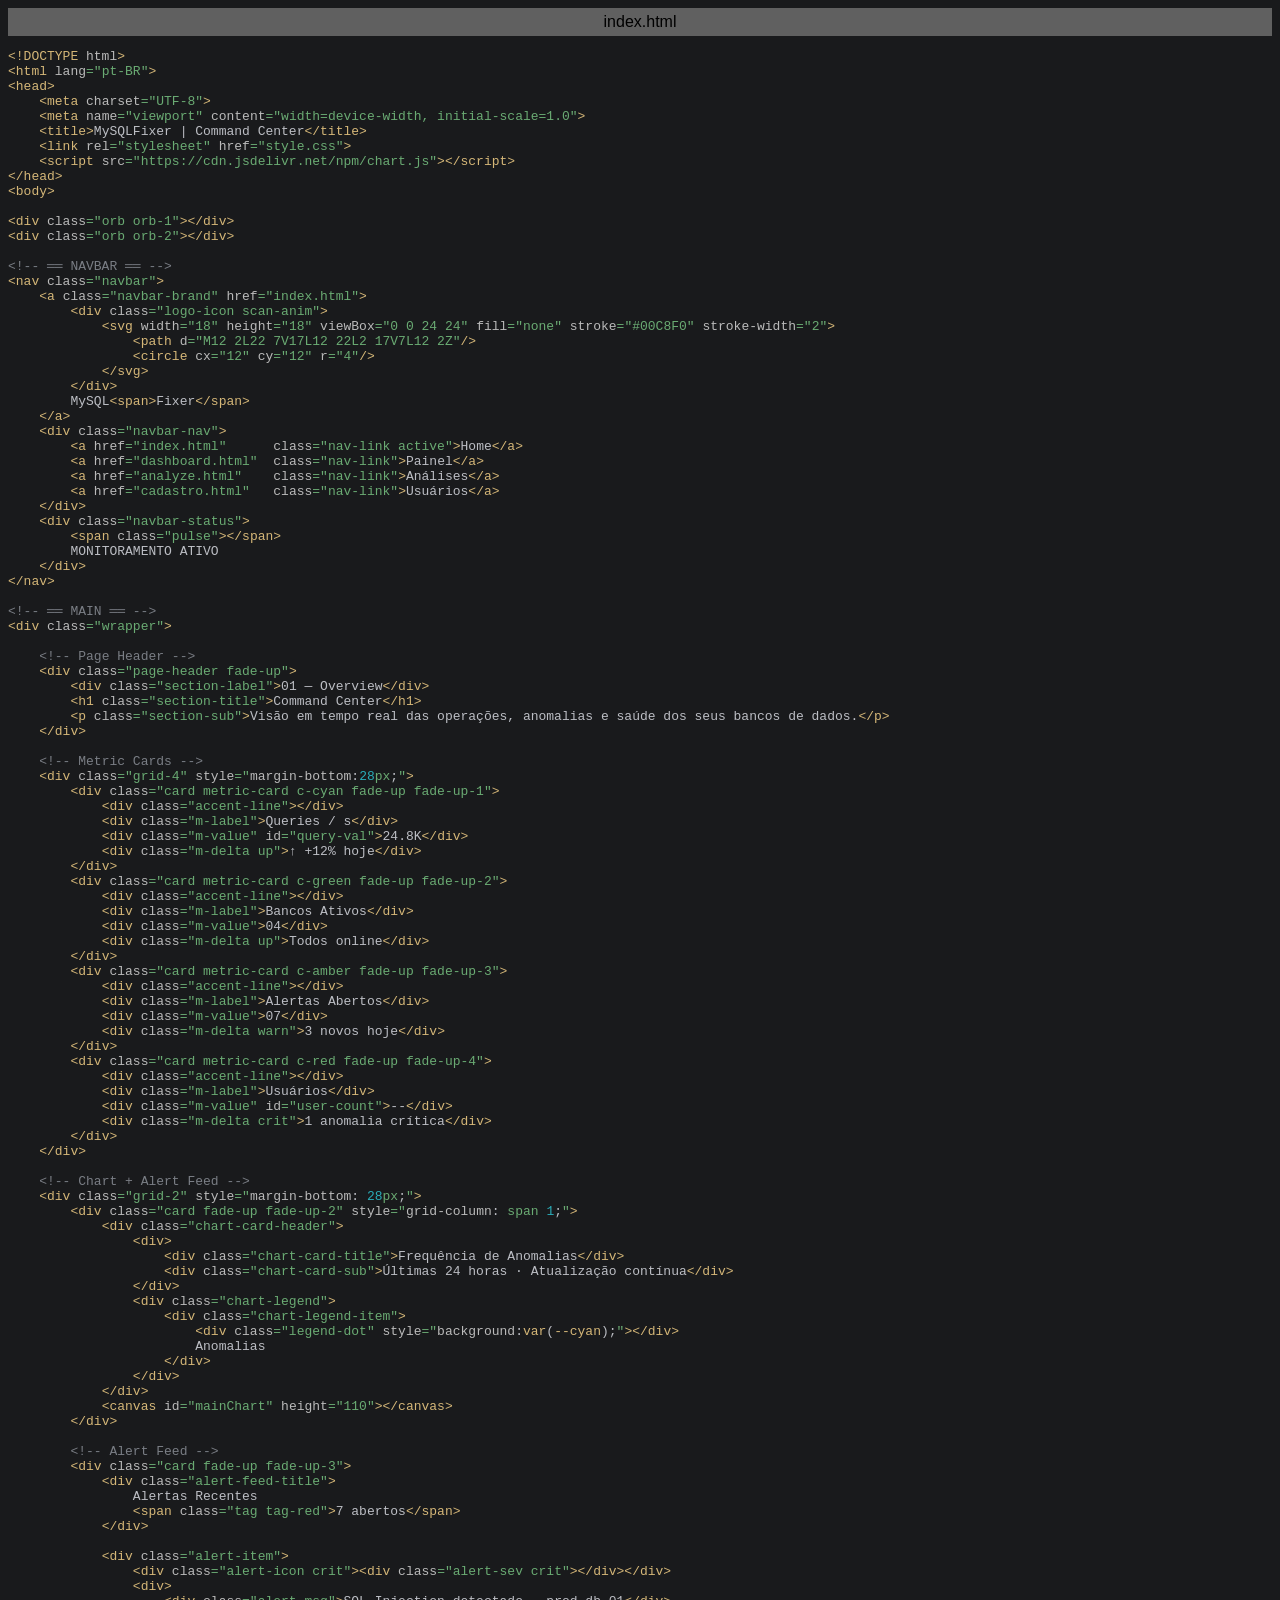
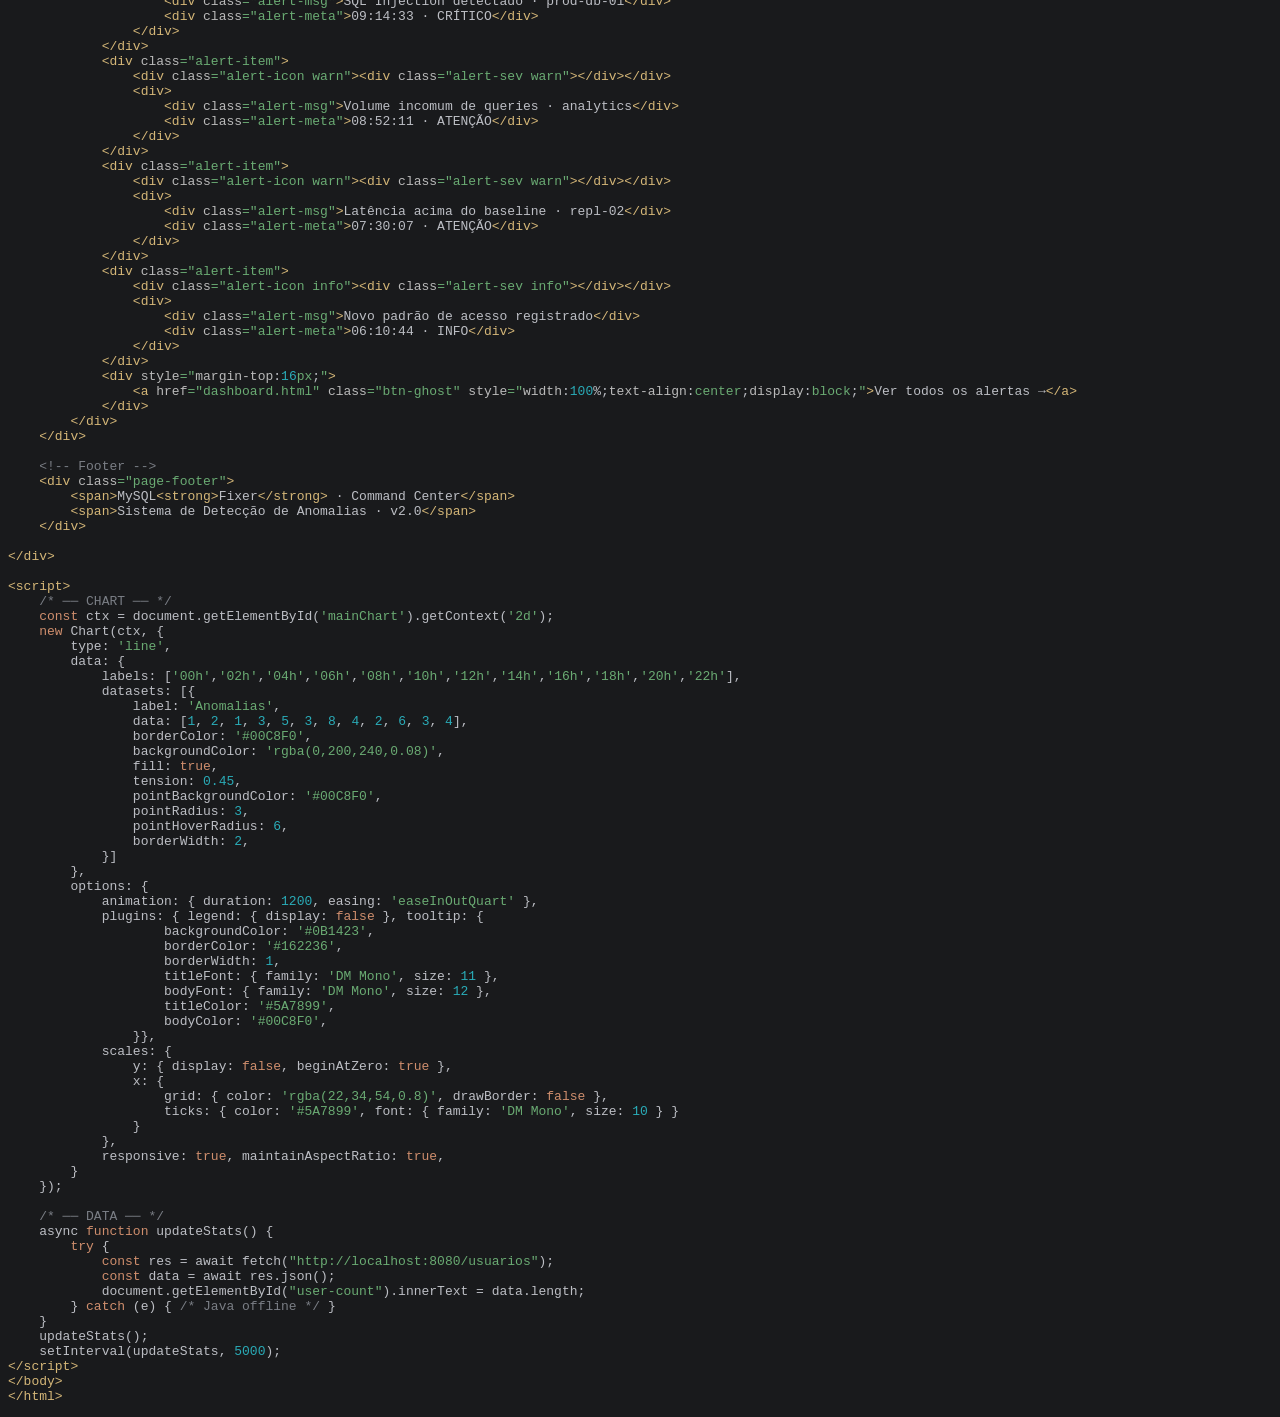
<file: exportToHTML/static/index.html.html>
<html>
<head>
<title>index.html</title>
<meta http-equiv="Content-Type" content="text/html; charset=utf-8">
<style type="text/css">
.s0 { color: #d5b778;}
.s1 { color: #bcbec4;}
.s2 { color: #bababa;}
.s3 { color: #6aab73;}
.s4 { color: #7a7e85;}
.s5 { color: #2aacb8;}
.s6 { color: #cf8e6d;}
</style>
</head>
<body bgcolor="#191a1c">
<table CELLSPACING=0 CELLPADDING=5 COLS=1 WIDTH="100%" BGCOLOR="#606060" >
<tr><td><center>
<font face="Arial, Helvetica" color="#000000">
index.html</font>
</center></td></tr></table>
<pre><span class="s0">&lt;!DOCTYPE </span><span class="s2">html</span><span class="s0">&gt;</span>
<span class="s0">&lt;html </span><span class="s2">lang</span><span class="s3">=&quot;pt-BR&quot;</span><span class="s0">&gt;</span>
<span class="s0">&lt;head&gt;</span>
    <span class="s0">&lt;meta </span><span class="s2">charset</span><span class="s3">=&quot;UTF-8&quot;</span><span class="s0">&gt;</span>
    <span class="s0">&lt;meta </span><span class="s2">name</span><span class="s3">=&quot;viewport&quot; </span><span class="s2">content</span><span class="s3">=&quot;width=device-width, initial-scale=1.0&quot;</span><span class="s0">&gt;</span>
    <span class="s0">&lt;title&gt;</span><span class="s1">MySQLFixer | Command Center</span><span class="s0">&lt;/title&gt;</span>
    <span class="s0">&lt;link </span><span class="s2">rel</span><span class="s3">=&quot;stylesheet&quot; </span><span class="s2">href</span><span class="s3">=&quot;style.css&quot;</span><span class="s0">&gt;</span>
    <span class="s0">&lt;script </span><span class="s2">src</span><span class="s3">=&quot;https://cdn.jsdelivr.net/npm/chart.js&quot;</span><span class="s0">&gt;&lt;/script&gt;</span>
<span class="s0">&lt;/head&gt;</span>
<span class="s0">&lt;body&gt;</span>

<span class="s0">&lt;div </span><span class="s2">class</span><span class="s3">=&quot;orb orb-1&quot;</span><span class="s0">&gt;&lt;/div&gt;</span>
<span class="s0">&lt;div </span><span class="s2">class</span><span class="s3">=&quot;orb orb-2&quot;</span><span class="s0">&gt;&lt;/div&gt;</span>

<span class="s4">&lt;!-- ══ NAVBAR ══ --&gt;</span>
<span class="s0">&lt;nav </span><span class="s2">class</span><span class="s3">=&quot;navbar&quot;</span><span class="s0">&gt;</span>
    <span class="s0">&lt;a </span><span class="s2">class</span><span class="s3">=&quot;navbar-brand&quot; </span><span class="s2">href</span><span class="s3">=&quot;index.html&quot;</span><span class="s0">&gt;</span>
        <span class="s0">&lt;div </span><span class="s2">class</span><span class="s3">=&quot;logo-icon scan-anim&quot;</span><span class="s0">&gt;</span>
            <span class="s0">&lt;svg </span><span class="s2">width</span><span class="s3">=&quot;18&quot; </span><span class="s2">height</span><span class="s3">=&quot;18&quot; </span><span class="s2">viewBox</span><span class="s3">=&quot;0 0 24 24&quot; </span><span class="s2">fill</span><span class="s3">=&quot;none&quot; </span><span class="s2">stroke</span><span class="s3">=&quot;#00C8F0&quot; </span><span class="s2">stroke-width</span><span class="s3">=&quot;2&quot;</span><span class="s0">&gt;</span>
                <span class="s0">&lt;path </span><span class="s2">d</span><span class="s3">=&quot;M12 2L22 7V17L12 22L2 17V7L12 2Z&quot;</span><span class="s0">/&gt;</span>
                <span class="s0">&lt;circle </span><span class="s2">cx</span><span class="s3">=&quot;12&quot; </span><span class="s2">cy</span><span class="s3">=&quot;12&quot; </span><span class="s2">r</span><span class="s3">=&quot;4&quot;</span><span class="s0">/&gt;</span>
            <span class="s0">&lt;/svg&gt;</span>
        <span class="s0">&lt;/div&gt;</span>
        <span class="s1">MySQL</span><span class="s0">&lt;span&gt;</span><span class="s1">Fixer</span><span class="s0">&lt;/span&gt;</span>
    <span class="s0">&lt;/a&gt;</span>
    <span class="s0">&lt;div </span><span class="s2">class</span><span class="s3">=&quot;navbar-nav&quot;</span><span class="s0">&gt;</span>
        <span class="s0">&lt;a </span><span class="s2">href</span><span class="s3">=&quot;index.html&quot;      </span><span class="s2">class</span><span class="s3">=&quot;nav-link active&quot;</span><span class="s0">&gt;</span><span class="s1">Home</span><span class="s0">&lt;/a&gt;</span>
        <span class="s0">&lt;a </span><span class="s2">href</span><span class="s3">=&quot;dashboard.html&quot;  </span><span class="s2">class</span><span class="s3">=&quot;nav-link&quot;</span><span class="s0">&gt;</span><span class="s1">Painel</span><span class="s0">&lt;/a&gt;</span>
        <span class="s0">&lt;a </span><span class="s2">href</span><span class="s3">=&quot;analyze.html&quot;    </span><span class="s2">class</span><span class="s3">=&quot;nav-link&quot;</span><span class="s0">&gt;</span><span class="s1">Análises</span><span class="s0">&lt;/a&gt;</span>
        <span class="s0">&lt;a </span><span class="s2">href</span><span class="s3">=&quot;cadastro.html&quot;   </span><span class="s2">class</span><span class="s3">=&quot;nav-link&quot;</span><span class="s0">&gt;</span><span class="s1">Usuários</span><span class="s0">&lt;/a&gt;</span>
    <span class="s0">&lt;/div&gt;</span>
    <span class="s0">&lt;div </span><span class="s2">class</span><span class="s3">=&quot;navbar-status&quot;</span><span class="s0">&gt;</span>
        <span class="s0">&lt;span </span><span class="s2">class</span><span class="s3">=&quot;pulse&quot;</span><span class="s0">&gt;&lt;/span&gt;</span>
        <span class="s1">MONITORAMENTO ATIVO</span>
    <span class="s0">&lt;/div&gt;</span>
<span class="s0">&lt;/nav&gt;</span>

<span class="s4">&lt;!-- ══ MAIN ══ --&gt;</span>
<span class="s0">&lt;div </span><span class="s2">class</span><span class="s3">=&quot;wrapper&quot;</span><span class="s0">&gt;</span>

    <span class="s4">&lt;!-- Page Header --&gt;</span>
    <span class="s0">&lt;div </span><span class="s2">class</span><span class="s3">=&quot;page-header fade-up&quot;</span><span class="s0">&gt;</span>
        <span class="s0">&lt;div </span><span class="s2">class</span><span class="s3">=&quot;section-label&quot;</span><span class="s0">&gt;</span><span class="s1">01 — Overview</span><span class="s0">&lt;/div&gt;</span>
        <span class="s0">&lt;h1 </span><span class="s2">class</span><span class="s3">=&quot;section-title&quot;</span><span class="s0">&gt;</span><span class="s1">Command Center</span><span class="s0">&lt;/h1&gt;</span>
        <span class="s0">&lt;p </span><span class="s2">class</span><span class="s3">=&quot;section-sub&quot;</span><span class="s0">&gt;</span><span class="s1">Visão em tempo real das operações, anomalias e saúde dos seus bancos de dados.</span><span class="s0">&lt;/p&gt;</span>
    <span class="s0">&lt;/div&gt;</span>

    <span class="s4">&lt;!-- Metric Cards --&gt;</span>
    <span class="s0">&lt;div </span><span class="s2">class</span><span class="s3">=&quot;grid-4&quot; </span><span class="s2">style</span><span class="s3">=&quot;</span><span class="s2">margin-bottom</span><span class="s1">:</span><span class="s5">28</span><span class="s3">px</span><span class="s1">;</span><span class="s3">&quot;</span><span class="s0">&gt;</span>
        <span class="s0">&lt;div </span><span class="s2">class</span><span class="s3">=&quot;card metric-card c-cyan fade-up fade-up-1&quot;</span><span class="s0">&gt;</span>
            <span class="s0">&lt;div </span><span class="s2">class</span><span class="s3">=&quot;accent-line&quot;</span><span class="s0">&gt;&lt;/div&gt;</span>
            <span class="s0">&lt;div </span><span class="s2">class</span><span class="s3">=&quot;m-label&quot;</span><span class="s0">&gt;</span><span class="s1">Queries / s</span><span class="s0">&lt;/div&gt;</span>
            <span class="s0">&lt;div </span><span class="s2">class</span><span class="s3">=&quot;m-value&quot; </span><span class="s2">id</span><span class="s3">=&quot;query-val&quot;</span><span class="s0">&gt;</span><span class="s1">24.8K</span><span class="s0">&lt;/div&gt;</span>
            <span class="s0">&lt;div </span><span class="s2">class</span><span class="s3">=&quot;m-delta up&quot;</span><span class="s0">&gt;</span><span class="s1">↑ +12% hoje</span><span class="s0">&lt;/div&gt;</span>
        <span class="s0">&lt;/div&gt;</span>
        <span class="s0">&lt;div </span><span class="s2">class</span><span class="s3">=&quot;card metric-card c-green fade-up fade-up-2&quot;</span><span class="s0">&gt;</span>
            <span class="s0">&lt;div </span><span class="s2">class</span><span class="s3">=&quot;accent-line&quot;</span><span class="s0">&gt;&lt;/div&gt;</span>
            <span class="s0">&lt;div </span><span class="s2">class</span><span class="s3">=&quot;m-label&quot;</span><span class="s0">&gt;</span><span class="s1">Bancos Ativos</span><span class="s0">&lt;/div&gt;</span>
            <span class="s0">&lt;div </span><span class="s2">class</span><span class="s3">=&quot;m-value&quot;</span><span class="s0">&gt;</span><span class="s1">04</span><span class="s0">&lt;/div&gt;</span>
            <span class="s0">&lt;div </span><span class="s2">class</span><span class="s3">=&quot;m-delta up&quot;</span><span class="s0">&gt;</span><span class="s1">Todos online</span><span class="s0">&lt;/div&gt;</span>
        <span class="s0">&lt;/div&gt;</span>
        <span class="s0">&lt;div </span><span class="s2">class</span><span class="s3">=&quot;card metric-card c-amber fade-up fade-up-3&quot;</span><span class="s0">&gt;</span>
            <span class="s0">&lt;div </span><span class="s2">class</span><span class="s3">=&quot;accent-line&quot;</span><span class="s0">&gt;&lt;/div&gt;</span>
            <span class="s0">&lt;div </span><span class="s2">class</span><span class="s3">=&quot;m-label&quot;</span><span class="s0">&gt;</span><span class="s1">Alertas Abertos</span><span class="s0">&lt;/div&gt;</span>
            <span class="s0">&lt;div </span><span class="s2">class</span><span class="s3">=&quot;m-value&quot;</span><span class="s0">&gt;</span><span class="s1">07</span><span class="s0">&lt;/div&gt;</span>
            <span class="s0">&lt;div </span><span class="s2">class</span><span class="s3">=&quot;m-delta warn&quot;</span><span class="s0">&gt;</span><span class="s1">3 novos hoje</span><span class="s0">&lt;/div&gt;</span>
        <span class="s0">&lt;/div&gt;</span>
        <span class="s0">&lt;div </span><span class="s2">class</span><span class="s3">=&quot;card metric-card c-red fade-up fade-up-4&quot;</span><span class="s0">&gt;</span>
            <span class="s0">&lt;div </span><span class="s2">class</span><span class="s3">=&quot;accent-line&quot;</span><span class="s0">&gt;&lt;/div&gt;</span>
            <span class="s0">&lt;div </span><span class="s2">class</span><span class="s3">=&quot;m-label&quot;</span><span class="s0">&gt;</span><span class="s1">Usuários</span><span class="s0">&lt;/div&gt;</span>
            <span class="s0">&lt;div </span><span class="s2">class</span><span class="s3">=&quot;m-value&quot; </span><span class="s2">id</span><span class="s3">=&quot;user-count&quot;</span><span class="s0">&gt;</span><span class="s1">--</span><span class="s0">&lt;/div&gt;</span>
            <span class="s0">&lt;div </span><span class="s2">class</span><span class="s3">=&quot;m-delta crit&quot;</span><span class="s0">&gt;</span><span class="s1">1 anomalia crítica</span><span class="s0">&lt;/div&gt;</span>
        <span class="s0">&lt;/div&gt;</span>
    <span class="s0">&lt;/div&gt;</span>

    <span class="s4">&lt;!-- Chart + Alert Feed --&gt;</span>
    <span class="s0">&lt;div </span><span class="s2">class</span><span class="s3">=&quot;grid-2&quot; </span><span class="s2">style</span><span class="s3">=&quot;</span><span class="s2">margin-bottom</span><span class="s1">: </span><span class="s5">28</span><span class="s3">px</span><span class="s1">;</span><span class="s3">&quot;</span><span class="s0">&gt;</span>
        <span class="s0">&lt;div </span><span class="s2">class</span><span class="s3">=&quot;card fade-up fade-up-2&quot; </span><span class="s2">style</span><span class="s3">=&quot;</span><span class="s2">grid-column</span><span class="s1">: </span><span class="s3">span </span><span class="s5">1</span><span class="s1">;</span><span class="s3">&quot;</span><span class="s0">&gt;</span>
            <span class="s0">&lt;div </span><span class="s2">class</span><span class="s3">=&quot;chart-card-header&quot;</span><span class="s0">&gt;</span>
                <span class="s0">&lt;div&gt;</span>
                    <span class="s0">&lt;div </span><span class="s2">class</span><span class="s3">=&quot;chart-card-title&quot;</span><span class="s0">&gt;</span><span class="s1">Frequência de Anomalias</span><span class="s0">&lt;/div&gt;</span>
                    <span class="s0">&lt;div </span><span class="s2">class</span><span class="s3">=&quot;chart-card-sub&quot;</span><span class="s0">&gt;</span><span class="s1">Últimas 24 horas · Atualização contínua</span><span class="s0">&lt;/div&gt;</span>
                <span class="s0">&lt;/div&gt;</span>
                <span class="s0">&lt;div </span><span class="s2">class</span><span class="s3">=&quot;chart-legend&quot;</span><span class="s0">&gt;</span>
                    <span class="s0">&lt;div </span><span class="s2">class</span><span class="s3">=&quot;chart-legend-item&quot;</span><span class="s0">&gt;</span>
                        <span class="s0">&lt;div </span><span class="s2">class</span><span class="s3">=&quot;legend-dot&quot; </span><span class="s2">style</span><span class="s3">=&quot;</span><span class="s2">background</span><span class="s1">:</span><span class="s0">var</span><span class="s1">(</span><span class="s0">--cyan</span><span class="s1">);</span><span class="s3">&quot;</span><span class="s0">&gt;&lt;/div&gt;</span>
                        <span class="s1">Anomalias</span>
                    <span class="s0">&lt;/div&gt;</span>
                <span class="s0">&lt;/div&gt;</span>
            <span class="s0">&lt;/div&gt;</span>
            <span class="s0">&lt;canvas </span><span class="s2">id</span><span class="s3">=&quot;mainChart&quot; </span><span class="s2">height</span><span class="s3">=&quot;110&quot;</span><span class="s0">&gt;&lt;/canvas&gt;</span>
        <span class="s0">&lt;/div&gt;</span>

        <span class="s4">&lt;!-- Alert Feed --&gt;</span>
        <span class="s0">&lt;div </span><span class="s2">class</span><span class="s3">=&quot;card fade-up fade-up-3&quot;</span><span class="s0">&gt;</span>
            <span class="s0">&lt;div </span><span class="s2">class</span><span class="s3">=&quot;alert-feed-title&quot;</span><span class="s0">&gt;</span>
                <span class="s1">Alertas Recentes</span>
                <span class="s0">&lt;span </span><span class="s2">class</span><span class="s3">=&quot;tag tag-red&quot;</span><span class="s0">&gt;</span><span class="s1">7 abertos</span><span class="s0">&lt;/span&gt;</span>
            <span class="s0">&lt;/div&gt;</span>

            <span class="s0">&lt;div </span><span class="s2">class</span><span class="s3">=&quot;alert-item&quot;</span><span class="s0">&gt;</span>
                <span class="s0">&lt;div </span><span class="s2">class</span><span class="s3">=&quot;alert-icon crit&quot;</span><span class="s0">&gt;&lt;div </span><span class="s2">class</span><span class="s3">=&quot;alert-sev crit&quot;</span><span class="s0">&gt;&lt;/div&gt;&lt;/div&gt;</span>
                <span class="s0">&lt;div&gt;</span>
                    <span class="s0">&lt;div </span><span class="s2">class</span><span class="s3">=&quot;alert-msg&quot;</span><span class="s0">&gt;</span><span class="s1">SQL Injection detectado · prod-db-01</span><span class="s0">&lt;/div&gt;</span>
                    <span class="s0">&lt;div </span><span class="s2">class</span><span class="s3">=&quot;alert-meta&quot;</span><span class="s0">&gt;</span><span class="s1">09:14:33 · CRÍTICO</span><span class="s0">&lt;/div&gt;</span>
                <span class="s0">&lt;/div&gt;</span>
            <span class="s0">&lt;/div&gt;</span>
            <span class="s0">&lt;div </span><span class="s2">class</span><span class="s3">=&quot;alert-item&quot;</span><span class="s0">&gt;</span>
                <span class="s0">&lt;div </span><span class="s2">class</span><span class="s3">=&quot;alert-icon warn&quot;</span><span class="s0">&gt;&lt;div </span><span class="s2">class</span><span class="s3">=&quot;alert-sev warn&quot;</span><span class="s0">&gt;&lt;/div&gt;&lt;/div&gt;</span>
                <span class="s0">&lt;div&gt;</span>
                    <span class="s0">&lt;div </span><span class="s2">class</span><span class="s3">=&quot;alert-msg&quot;</span><span class="s0">&gt;</span><span class="s1">Volume incomum de queries · analytics</span><span class="s0">&lt;/div&gt;</span>
                    <span class="s0">&lt;div </span><span class="s2">class</span><span class="s3">=&quot;alert-meta&quot;</span><span class="s0">&gt;</span><span class="s1">08:52:11 · ATENÇÃO</span><span class="s0">&lt;/div&gt;</span>
                <span class="s0">&lt;/div&gt;</span>
            <span class="s0">&lt;/div&gt;</span>
            <span class="s0">&lt;div </span><span class="s2">class</span><span class="s3">=&quot;alert-item&quot;</span><span class="s0">&gt;</span>
                <span class="s0">&lt;div </span><span class="s2">class</span><span class="s3">=&quot;alert-icon warn&quot;</span><span class="s0">&gt;&lt;div </span><span class="s2">class</span><span class="s3">=&quot;alert-sev warn&quot;</span><span class="s0">&gt;&lt;/div&gt;&lt;/div&gt;</span>
                <span class="s0">&lt;div&gt;</span>
                    <span class="s0">&lt;div </span><span class="s2">class</span><span class="s3">=&quot;alert-msg&quot;</span><span class="s0">&gt;</span><span class="s1">Latência acima do baseline · repl-02</span><span class="s0">&lt;/div&gt;</span>
                    <span class="s0">&lt;div </span><span class="s2">class</span><span class="s3">=&quot;alert-meta&quot;</span><span class="s0">&gt;</span><span class="s1">07:30:07 · ATENÇÃO</span><span class="s0">&lt;/div&gt;</span>
                <span class="s0">&lt;/div&gt;</span>
            <span class="s0">&lt;/div&gt;</span>
            <span class="s0">&lt;div </span><span class="s2">class</span><span class="s3">=&quot;alert-item&quot;</span><span class="s0">&gt;</span>
                <span class="s0">&lt;div </span><span class="s2">class</span><span class="s3">=&quot;alert-icon info&quot;</span><span class="s0">&gt;&lt;div </span><span class="s2">class</span><span class="s3">=&quot;alert-sev info&quot;</span><span class="s0">&gt;&lt;/div&gt;&lt;/div&gt;</span>
                <span class="s0">&lt;div&gt;</span>
                    <span class="s0">&lt;div </span><span class="s2">class</span><span class="s3">=&quot;alert-msg&quot;</span><span class="s0">&gt;</span><span class="s1">Novo padrão de acesso registrado</span><span class="s0">&lt;/div&gt;</span>
                    <span class="s0">&lt;div </span><span class="s2">class</span><span class="s3">=&quot;alert-meta&quot;</span><span class="s0">&gt;</span><span class="s1">06:10:44 · INFO</span><span class="s0">&lt;/div&gt;</span>
                <span class="s0">&lt;/div&gt;</span>
            <span class="s0">&lt;/div&gt;</span>
            <span class="s0">&lt;div </span><span class="s2">style</span><span class="s3">=&quot;</span><span class="s2">margin-top</span><span class="s1">:</span><span class="s5">16</span><span class="s3">px</span><span class="s1">;</span><span class="s3">&quot;</span><span class="s0">&gt;</span>
                <span class="s0">&lt;a </span><span class="s2">href</span><span class="s3">=&quot;dashboard.html&quot; </span><span class="s2">class</span><span class="s3">=&quot;btn-ghost&quot; </span><span class="s2">style</span><span class="s3">=&quot;</span><span class="s2">width</span><span class="s1">:</span><span class="s5">100</span><span class="s1">%;</span><span class="s2">text-align</span><span class="s1">:</span><span class="s3">center</span><span class="s1">;</span><span class="s2">display</span><span class="s1">:</span><span class="s3">block</span><span class="s1">;</span><span class="s3">&quot;</span><span class="s0">&gt;</span><span class="s1">Ver todos os alertas →</span><span class="s0">&lt;/a&gt;</span>
            <span class="s0">&lt;/div&gt;</span>
        <span class="s0">&lt;/div&gt;</span>
    <span class="s0">&lt;/div&gt;</span>

    <span class="s4">&lt;!-- Footer --&gt;</span>
    <span class="s0">&lt;div </span><span class="s2">class</span><span class="s3">=&quot;page-footer&quot;</span><span class="s0">&gt;</span>
        <span class="s0">&lt;span&gt;</span><span class="s1">MySQL</span><span class="s0">&lt;strong&gt;</span><span class="s1">Fixer</span><span class="s0">&lt;/strong&gt; </span><span class="s1">· Command Center</span><span class="s0">&lt;/span&gt;</span>
        <span class="s0">&lt;span&gt;</span><span class="s1">Sistema de Detecção de Anomalias · v2.0</span><span class="s0">&lt;/span&gt;</span>
    <span class="s0">&lt;/div&gt;</span>

<span class="s0">&lt;/div&gt;</span>

<span class="s0">&lt;script&gt;</span>
    <span class="s4">/* ── CHART ── */</span>
    <span class="s6">const </span><span class="s1">ctx = document.getElementById(</span><span class="s3">'mainChart'</span><span class="s1">).getContext(</span><span class="s3">'2d'</span><span class="s1">);</span>
    <span class="s6">new </span><span class="s1">Chart(ctx, {</span>
        <span class="s1">type: </span><span class="s3">'line'</span><span class="s1">,</span>
        <span class="s1">data: {</span>
            <span class="s1">labels: [</span><span class="s3">'00h'</span><span class="s1">,</span><span class="s3">'02h'</span><span class="s1">,</span><span class="s3">'04h'</span><span class="s1">,</span><span class="s3">'06h'</span><span class="s1">,</span><span class="s3">'08h'</span><span class="s1">,</span><span class="s3">'10h'</span><span class="s1">,</span><span class="s3">'12h'</span><span class="s1">,</span><span class="s3">'14h'</span><span class="s1">,</span><span class="s3">'16h'</span><span class="s1">,</span><span class="s3">'18h'</span><span class="s1">,</span><span class="s3">'20h'</span><span class="s1">,</span><span class="s3">'22h'</span><span class="s1">],</span>
            <span class="s1">datasets: [{</span>
                <span class="s1">label: </span><span class="s3">'Anomalias'</span><span class="s1">,</span>
                <span class="s1">data: [</span><span class="s5">1</span><span class="s1">, </span><span class="s5">2</span><span class="s1">, </span><span class="s5">1</span><span class="s1">, </span><span class="s5">3</span><span class="s1">, </span><span class="s5">5</span><span class="s1">, </span><span class="s5">3</span><span class="s1">, </span><span class="s5">8</span><span class="s1">, </span><span class="s5">4</span><span class="s1">, </span><span class="s5">2</span><span class="s1">, </span><span class="s5">6</span><span class="s1">, </span><span class="s5">3</span><span class="s1">, </span><span class="s5">4</span><span class="s1">],</span>
                <span class="s1">borderColor: </span><span class="s3">'#00C8F0'</span><span class="s1">,</span>
                <span class="s1">backgroundColor: </span><span class="s3">'rgba(0,200,240,0.08)'</span><span class="s1">,</span>
                <span class="s1">fill: </span><span class="s6">true</span><span class="s1">,</span>
                <span class="s1">tension: </span><span class="s5">0.45</span><span class="s1">,</span>
                <span class="s1">pointBackgroundColor: </span><span class="s3">'#00C8F0'</span><span class="s1">,</span>
                <span class="s1">pointRadius: </span><span class="s5">3</span><span class="s1">,</span>
                <span class="s1">pointHoverRadius: </span><span class="s5">6</span><span class="s1">,</span>
                <span class="s1">borderWidth: </span><span class="s5">2</span><span class="s1">,</span>
            <span class="s1">}]</span>
        <span class="s1">},</span>
        <span class="s1">options: {</span>
            <span class="s1">animation: { duration: </span><span class="s5">1200</span><span class="s1">, easing: </span><span class="s3">'easeInOutQuart' </span><span class="s1">},</span>
            <span class="s1">plugins: { legend: { display: </span><span class="s6">false </span><span class="s1">}, tooltip: {</span>
                    <span class="s1">backgroundColor: </span><span class="s3">'#0B1423'</span><span class="s1">,</span>
                    <span class="s1">borderColor: </span><span class="s3">'#162236'</span><span class="s1">,</span>
                    <span class="s1">borderWidth: </span><span class="s5">1</span><span class="s1">,</span>
                    <span class="s1">titleFont: { family: </span><span class="s3">'DM Mono'</span><span class="s1">, size: </span><span class="s5">11 </span><span class="s1">},</span>
                    <span class="s1">bodyFont: { family: </span><span class="s3">'DM Mono'</span><span class="s1">, size: </span><span class="s5">12 </span><span class="s1">},</span>
                    <span class="s1">titleColor: </span><span class="s3">'#5A7899'</span><span class="s1">,</span>
                    <span class="s1">bodyColor: </span><span class="s3">'#00C8F0'</span><span class="s1">,</span>
                <span class="s1">}},</span>
            <span class="s1">scales: {</span>
                <span class="s1">y: { display: </span><span class="s6">false</span><span class="s1">, beginAtZero: </span><span class="s6">true </span><span class="s1">},</span>
                <span class="s1">x: {</span>
                    <span class="s1">grid: { color: </span><span class="s3">'rgba(22,34,54,0.8)'</span><span class="s1">, drawBorder: </span><span class="s6">false </span><span class="s1">},</span>
                    <span class="s1">ticks: { color: </span><span class="s3">'#5A7899'</span><span class="s1">, font: { family: </span><span class="s3">'DM Mono'</span><span class="s1">, size: </span><span class="s5">10 </span><span class="s1">} }</span>
                <span class="s1">}</span>
            <span class="s1">},</span>
            <span class="s1">responsive: </span><span class="s6">true</span><span class="s1">, maintainAspectRatio: </span><span class="s6">true</span><span class="s1">,</span>
        <span class="s1">}</span>
    <span class="s1">});</span>

    <span class="s4">/* ── DATA ── */</span>
    <span class="s1">async </span><span class="s6">function </span><span class="s1">updateStats() {</span>
        <span class="s6">try </span><span class="s1">{</span>
            <span class="s6">const </span><span class="s1">res = await fetch(</span><span class="s3">&quot;http://localhost:8080/usuarios&quot;</span><span class="s1">);</span>
            <span class="s6">const </span><span class="s1">data = await res.json();</span>
            <span class="s1">document.getElementById(</span><span class="s3">&quot;user-count&quot;</span><span class="s1">).innerText = data.length;</span>
        <span class="s1">} </span><span class="s6">catch </span><span class="s1">(e) { </span><span class="s4">/* Java offline */ </span><span class="s1">}</span>
    <span class="s1">}</span>
    <span class="s1">updateStats();</span>
    <span class="s1">setInterval(updateStats, </span><span class="s5">5000</span><span class="s1">);</span>
<span class="s0">&lt;/script&gt;</span>
<span class="s0">&lt;/body&gt;</span>
<span class="s0">&lt;/html&gt;</span></pre>
</body>
</html>
</file>
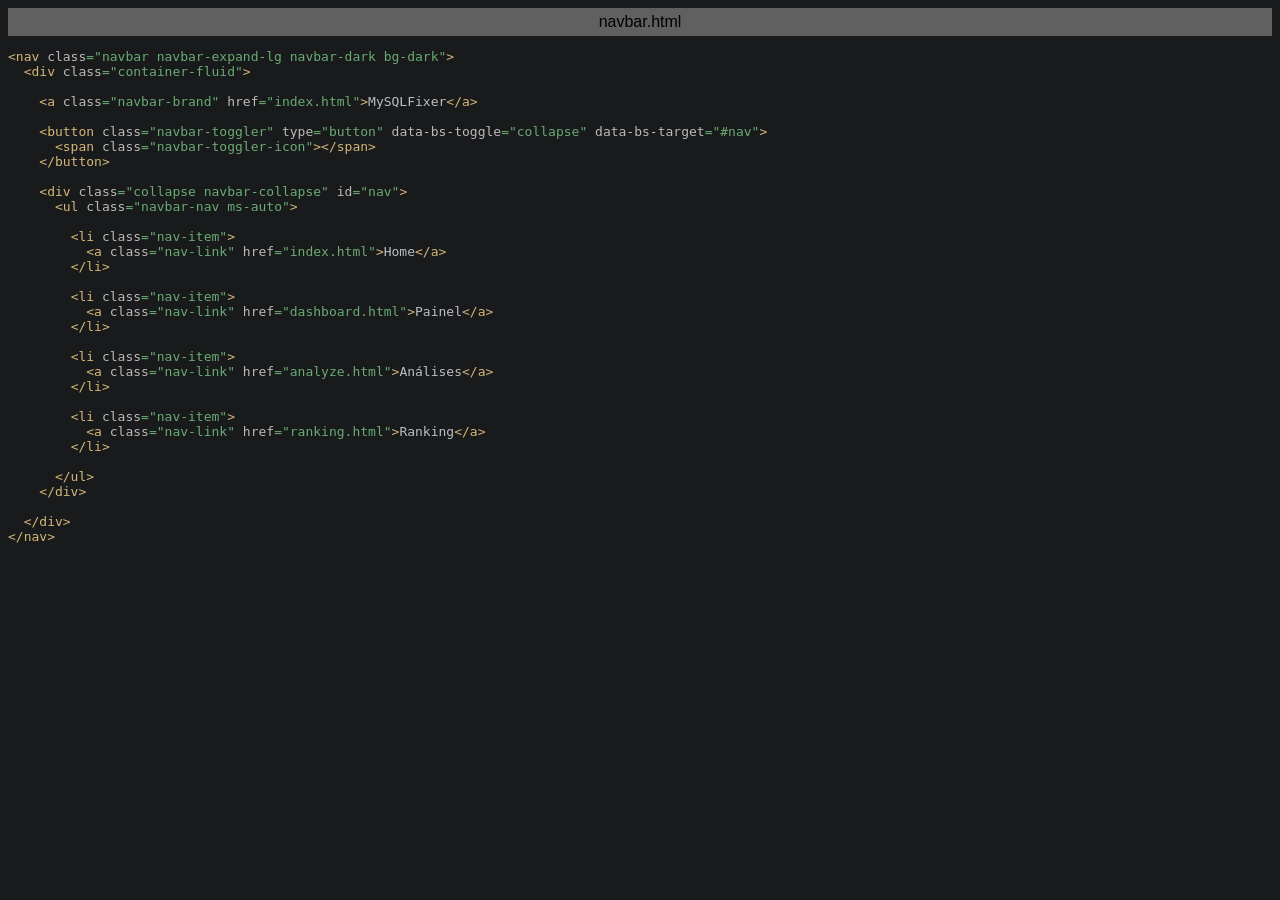
<file: exportToHTML/static/navbar.html.html>
<html>
<head>
<title>navbar.html</title>
<meta http-equiv="Content-Type" content="text/html; charset=utf-8">
<style type="text/css">
.s0 { color: #d5b778;}
.s1 { color: #bababa;}
.s2 { color: #6aab73;}
.s3 { color: #bcbec4;}
</style>
</head>
<body bgcolor="#191a1c">
<table CELLSPACING=0 CELLPADDING=5 COLS=1 WIDTH="100%" BGCOLOR="#606060" >
<tr><td><center>
<font face="Arial, Helvetica" color="#000000">
navbar.html</font>
</center></td></tr></table>
<pre><span class="s0">&lt;nav </span><span class="s1">class</span><span class="s2">=&quot;navbar navbar-expand-lg navbar-dark bg-dark&quot;</span><span class="s0">&gt;</span>
  <span class="s0">&lt;div </span><span class="s1">class</span><span class="s2">=&quot;container-fluid&quot;</span><span class="s0">&gt;</span>

    <span class="s0">&lt;a </span><span class="s1">class</span><span class="s2">=&quot;navbar-brand&quot; </span><span class="s1">href</span><span class="s2">=&quot;index.html&quot;</span><span class="s0">&gt;</span><span class="s3">MySQLFixer</span><span class="s0">&lt;/a&gt;</span>

    <span class="s0">&lt;button </span><span class="s1">class</span><span class="s2">=&quot;navbar-toggler&quot; </span><span class="s1">type</span><span class="s2">=&quot;button&quot; </span><span class="s1">data-bs-toggle</span><span class="s2">=&quot;collapse&quot; </span><span class="s1">data-bs-target</span><span class="s2">=&quot;#nav&quot;</span><span class="s0">&gt;</span>
      <span class="s0">&lt;span </span><span class="s1">class</span><span class="s2">=&quot;navbar-toggler-icon&quot;</span><span class="s0">&gt;&lt;/span&gt;</span>
    <span class="s0">&lt;/button&gt;</span>

    <span class="s0">&lt;div </span><span class="s1">class</span><span class="s2">=&quot;collapse navbar-collapse&quot; </span><span class="s1">id</span><span class="s2">=&quot;nav&quot;</span><span class="s0">&gt;</span>
      <span class="s0">&lt;ul </span><span class="s1">class</span><span class="s2">=&quot;navbar-nav ms-auto&quot;</span><span class="s0">&gt;</span>

        <span class="s0">&lt;li </span><span class="s1">class</span><span class="s2">=&quot;nav-item&quot;</span><span class="s0">&gt;</span>
          <span class="s0">&lt;a </span><span class="s1">class</span><span class="s2">=&quot;nav-link&quot; </span><span class="s1">href</span><span class="s2">=&quot;index.html&quot;</span><span class="s0">&gt;</span><span class="s3">Home</span><span class="s0">&lt;/a&gt;</span>
        <span class="s0">&lt;/li&gt;</span>

        <span class="s0">&lt;li </span><span class="s1">class</span><span class="s2">=&quot;nav-item&quot;</span><span class="s0">&gt;</span>
          <span class="s0">&lt;a </span><span class="s1">class</span><span class="s2">=&quot;nav-link&quot; </span><span class="s1">href</span><span class="s2">=&quot;dashboard.html&quot;</span><span class="s0">&gt;</span><span class="s3">Painel</span><span class="s0">&lt;/a&gt;</span>
        <span class="s0">&lt;/li&gt;</span>

        <span class="s0">&lt;li </span><span class="s1">class</span><span class="s2">=&quot;nav-item&quot;</span><span class="s0">&gt;</span>
          <span class="s0">&lt;a </span><span class="s1">class</span><span class="s2">=&quot;nav-link&quot; </span><span class="s1">href</span><span class="s2">=&quot;analyze.html&quot;</span><span class="s0">&gt;</span><span class="s3">Análises</span><span class="s0">&lt;/a&gt;</span>
        <span class="s0">&lt;/li&gt;</span>

        <span class="s0">&lt;li </span><span class="s1">class</span><span class="s2">=&quot;nav-item&quot;</span><span class="s0">&gt;</span>
          <span class="s0">&lt;a </span><span class="s1">class</span><span class="s2">=&quot;nav-link&quot; </span><span class="s1">href</span><span class="s2">=&quot;ranking.html&quot;</span><span class="s0">&gt;</span><span class="s3">Ranking</span><span class="s0">&lt;/a&gt;</span>
        <span class="s0">&lt;/li&gt;</span>

      <span class="s0">&lt;/ul&gt;</span>
    <span class="s0">&lt;/div&gt;</span>

  <span class="s0">&lt;/div&gt;</span>
<span class="s0">&lt;/nav&gt;</span></pre>
</body>
</html>
</file>
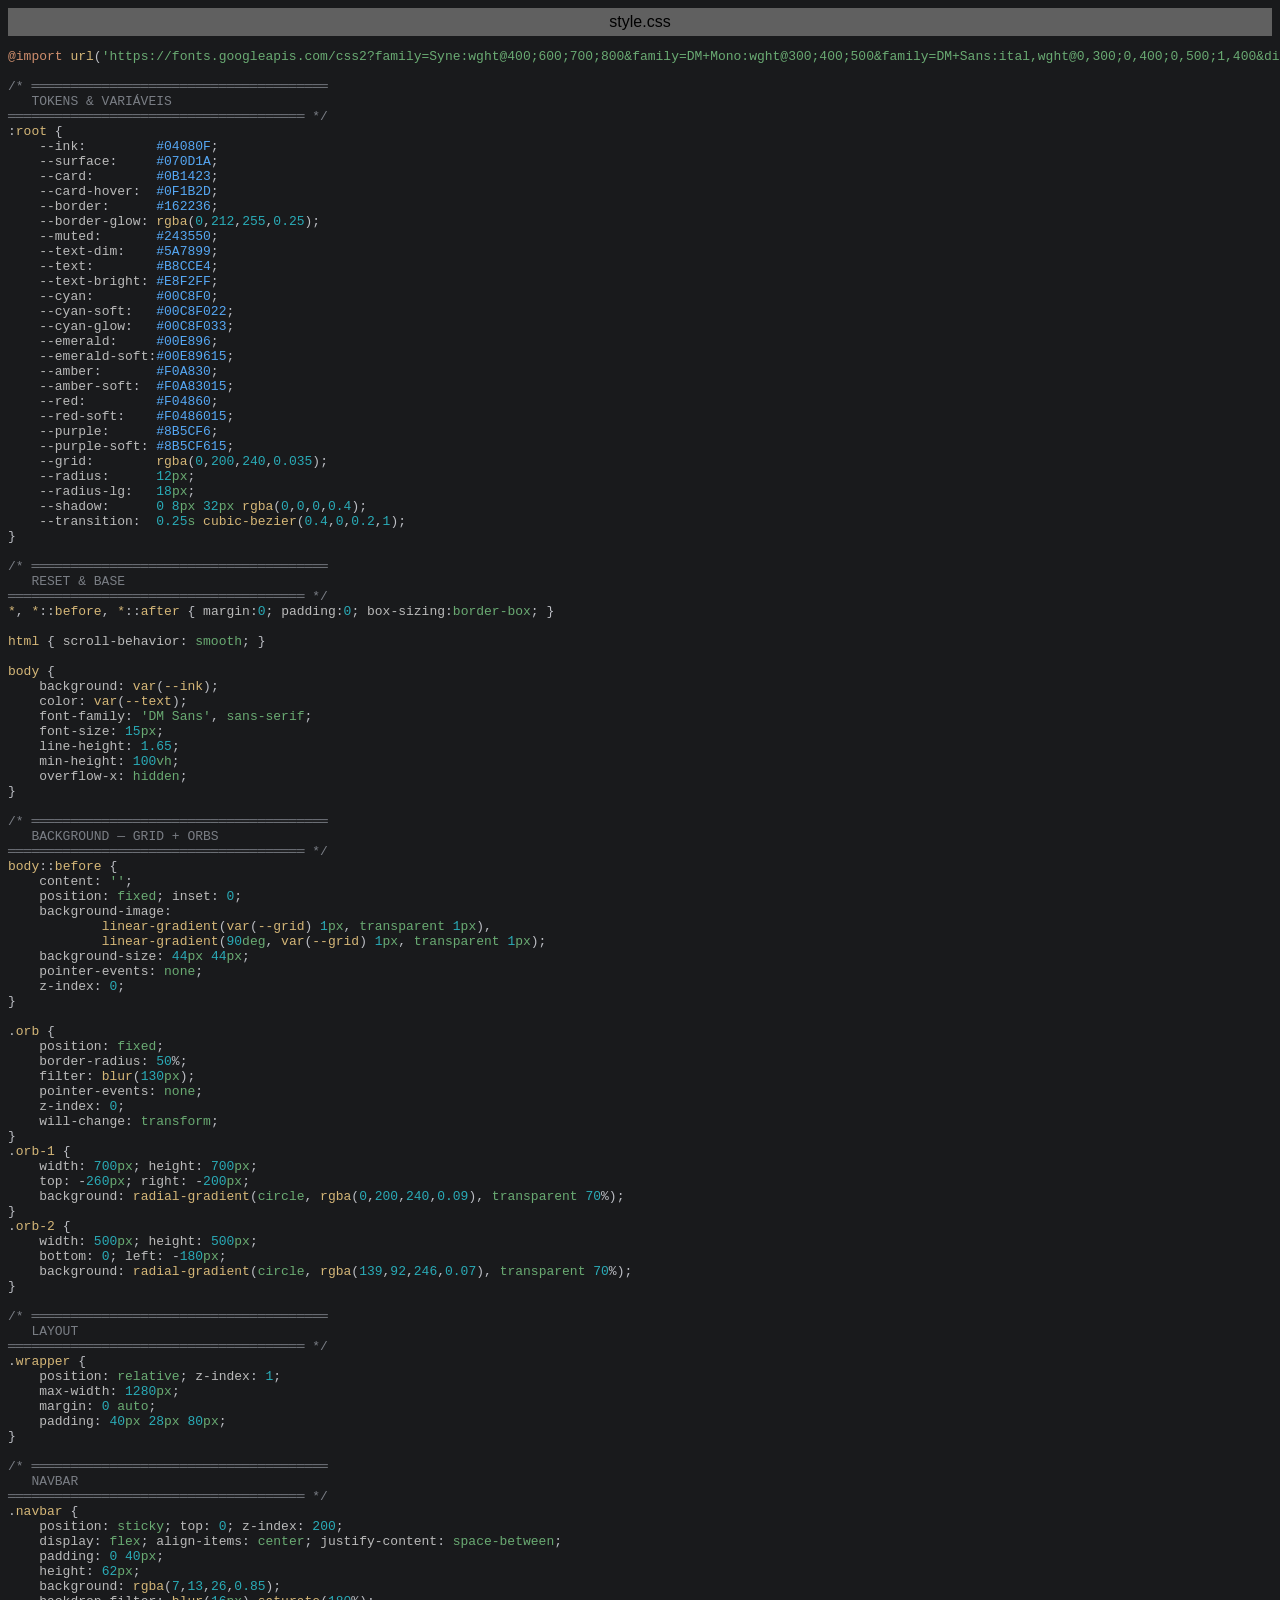
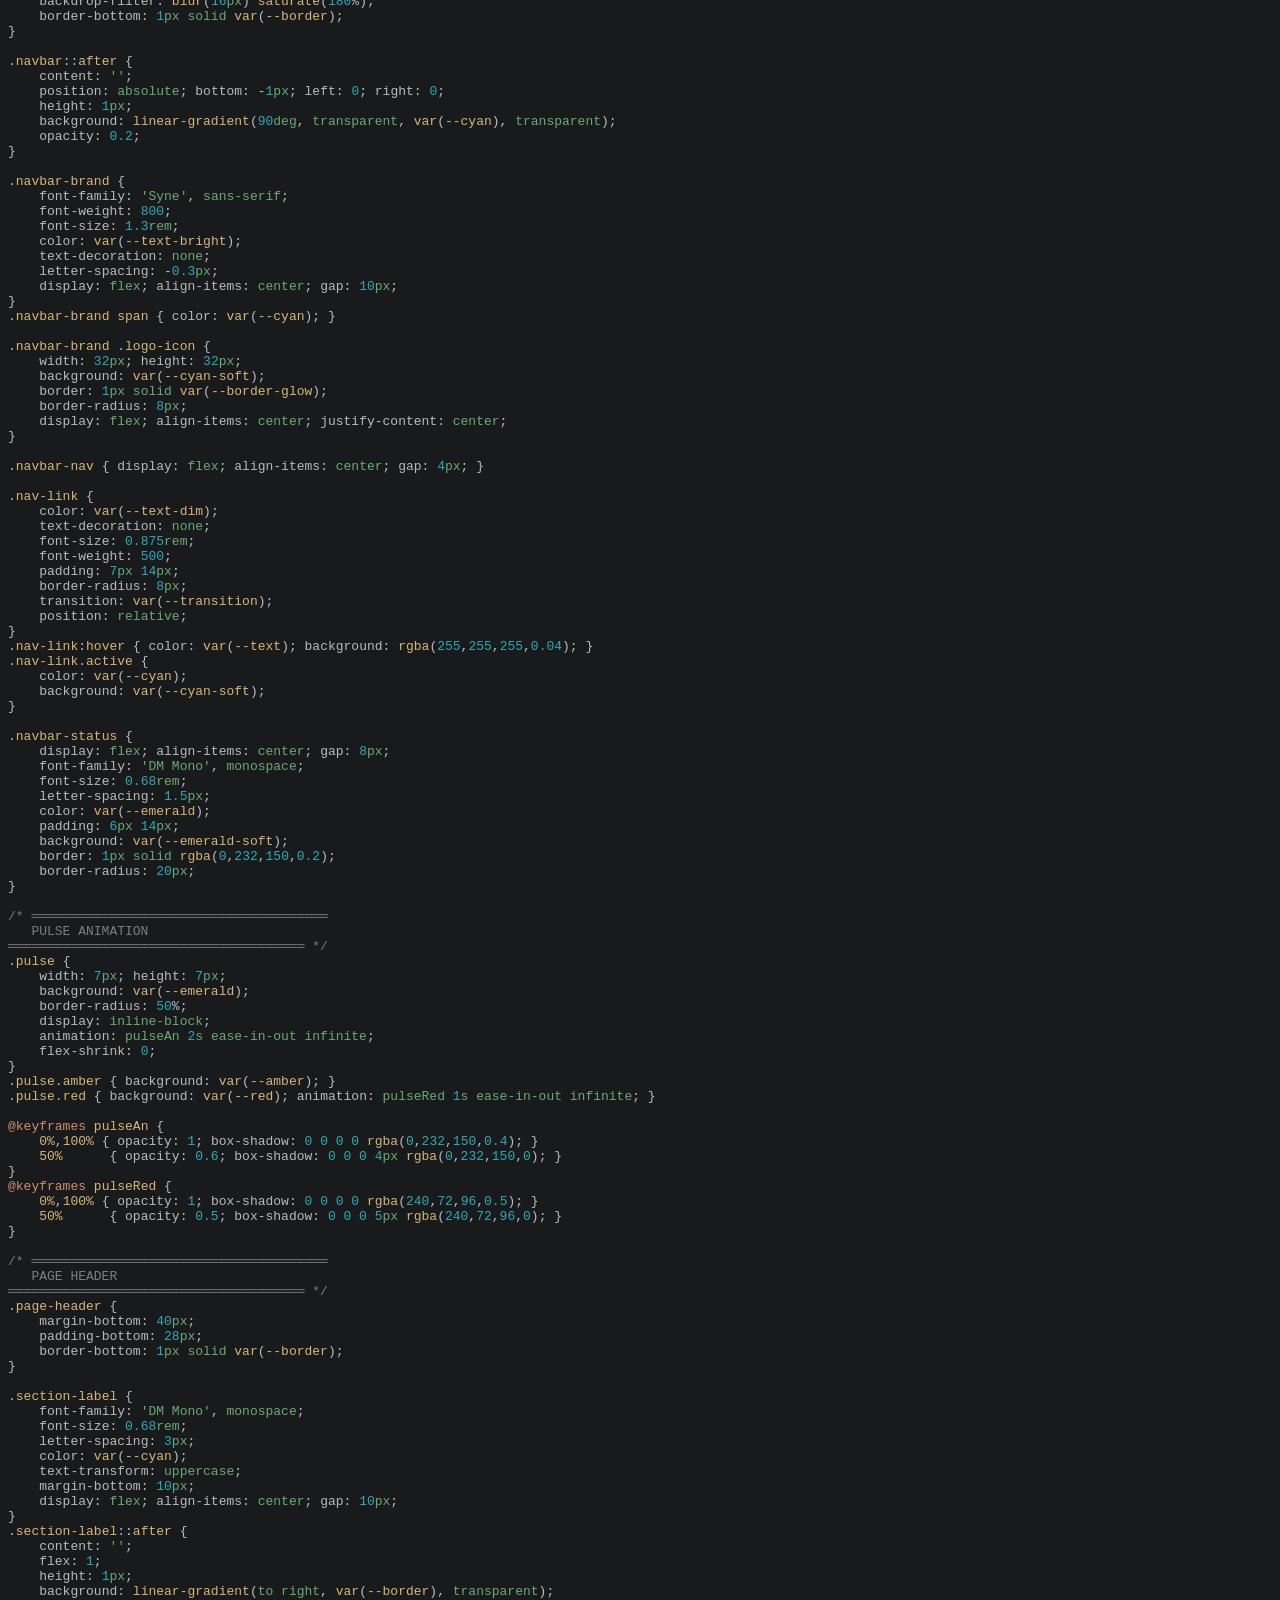
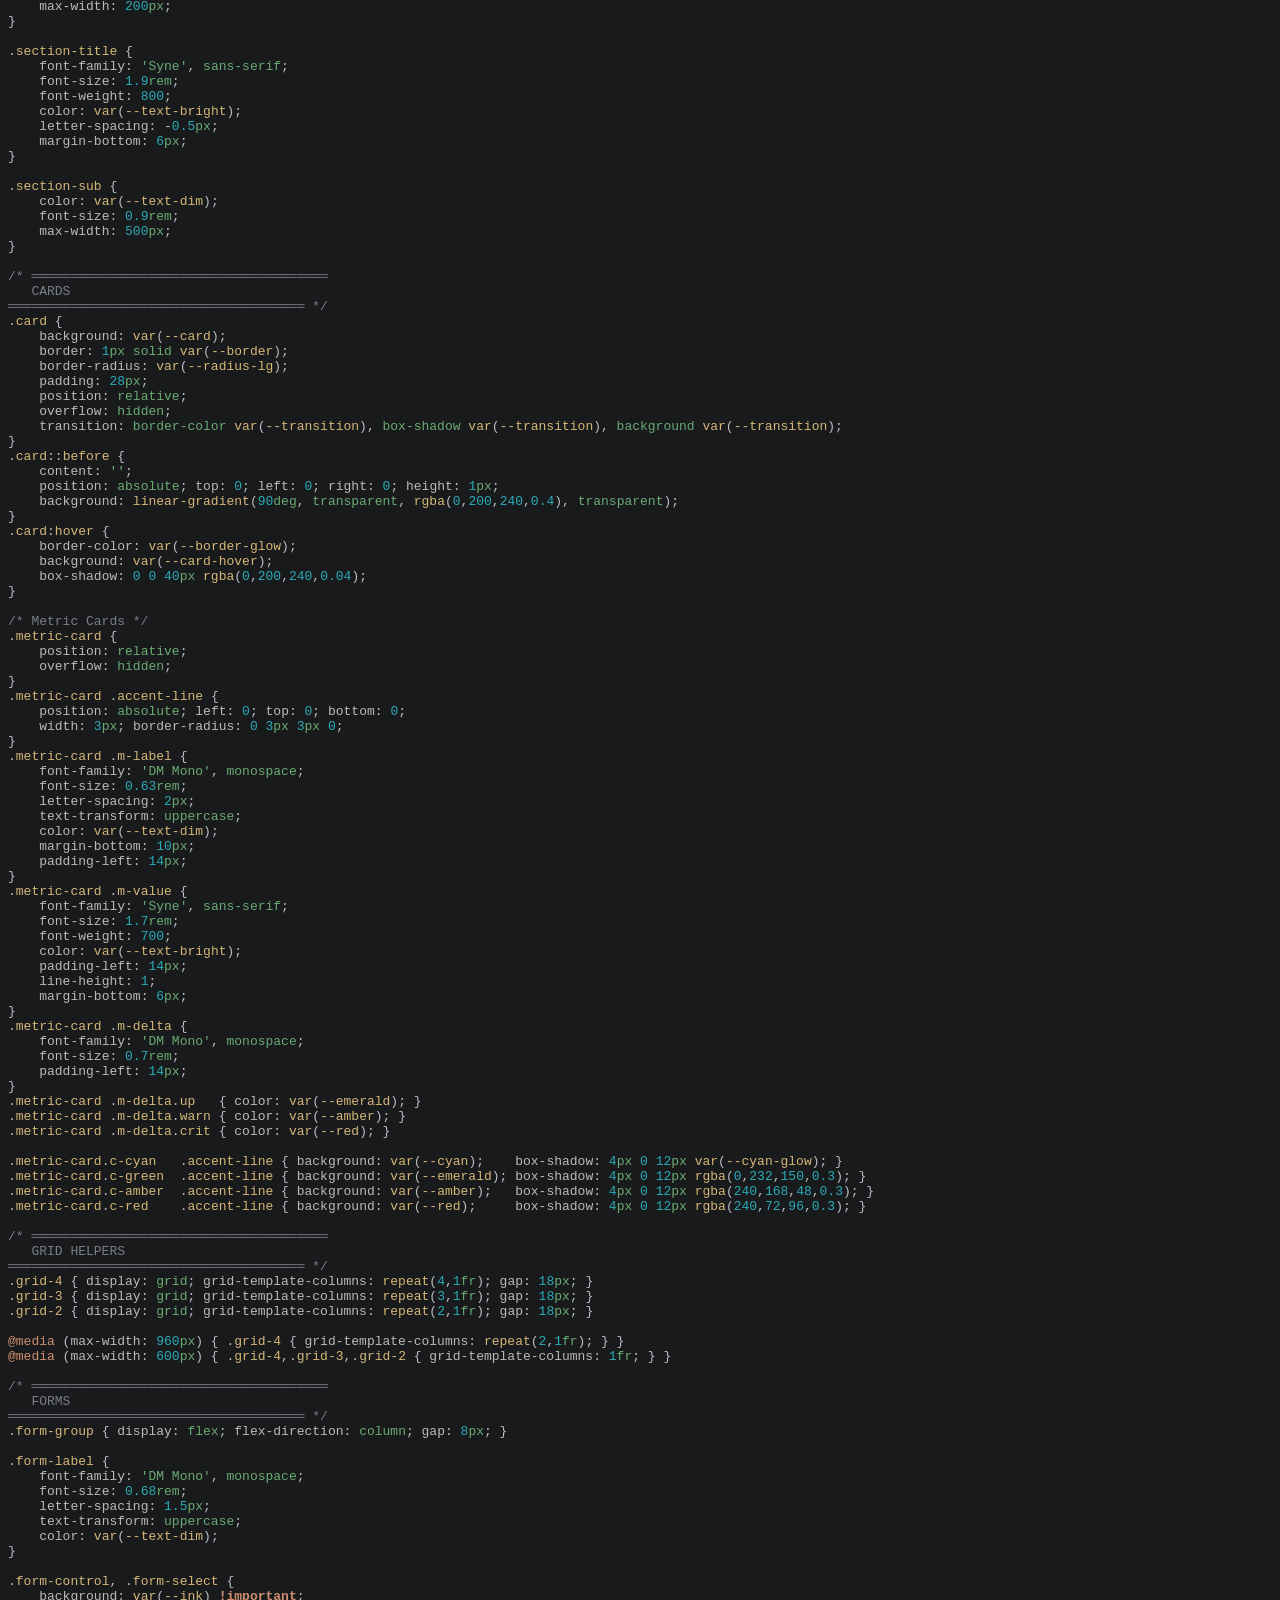
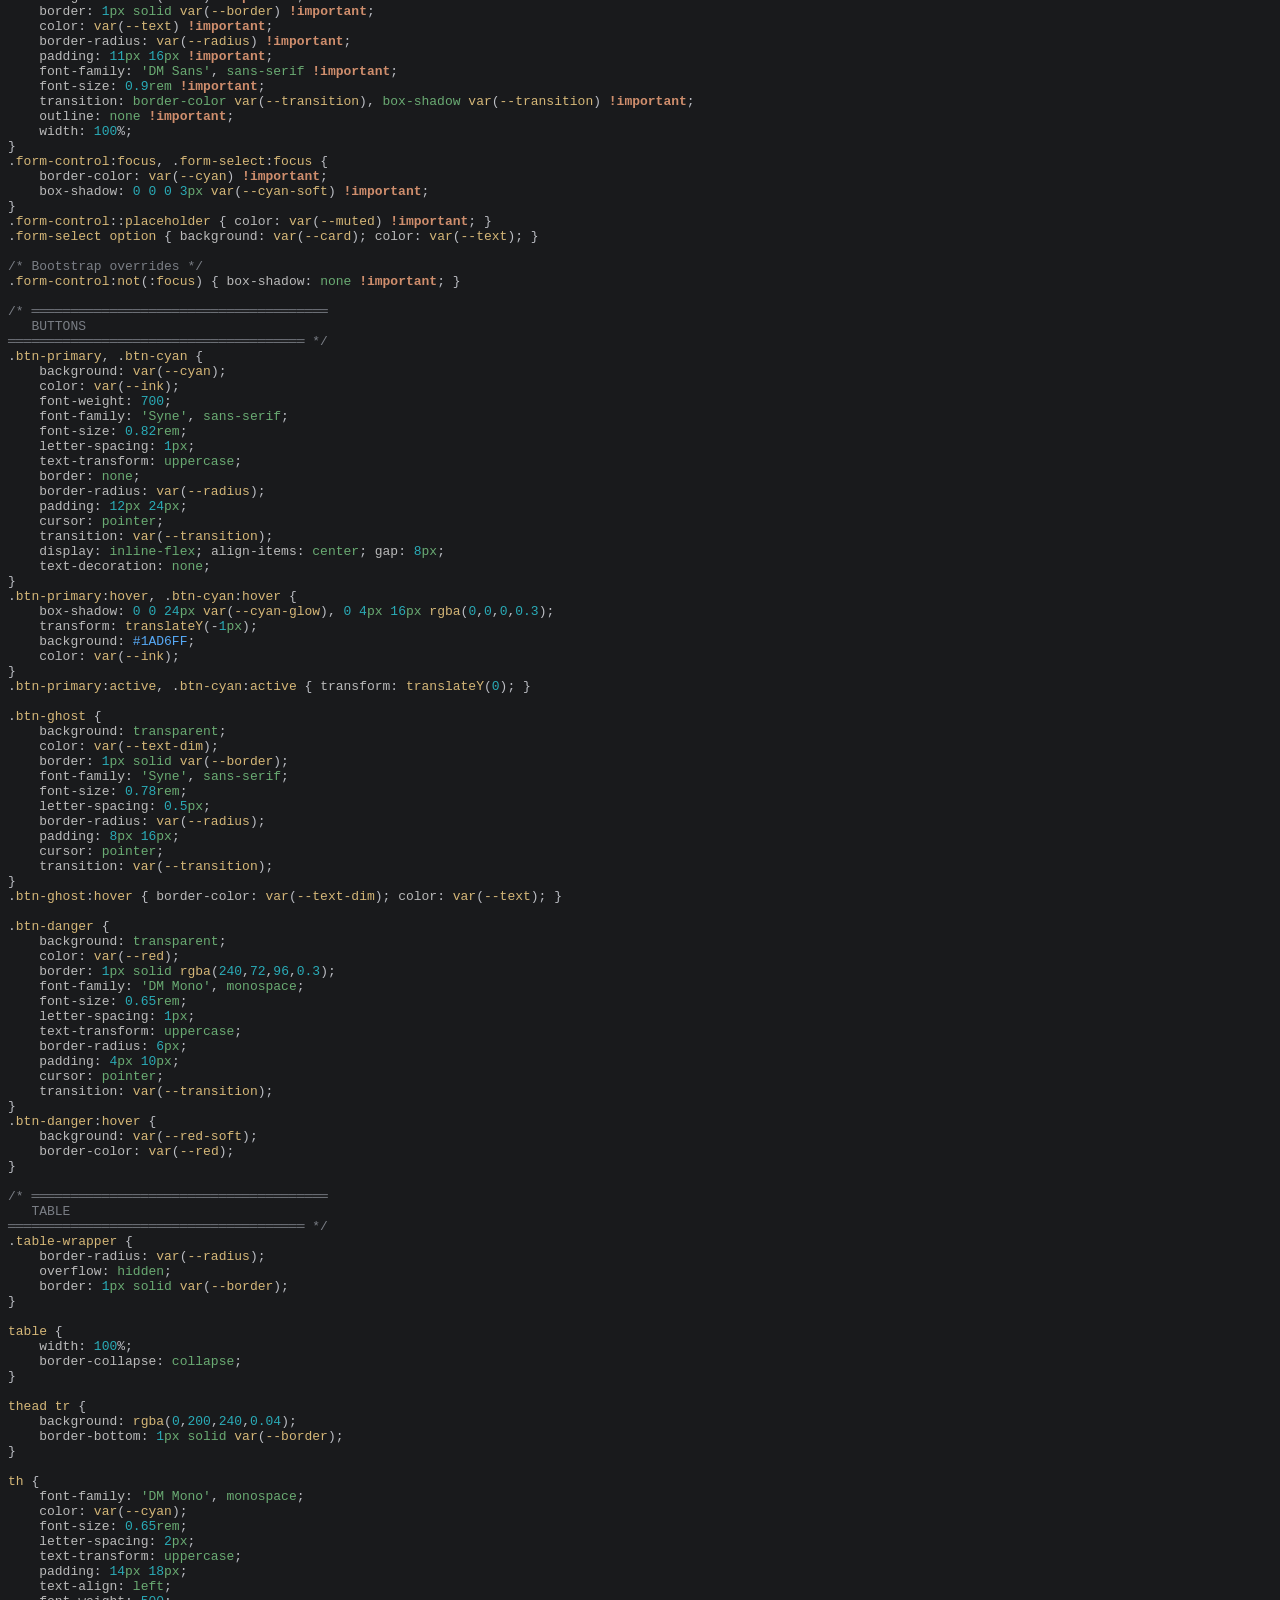
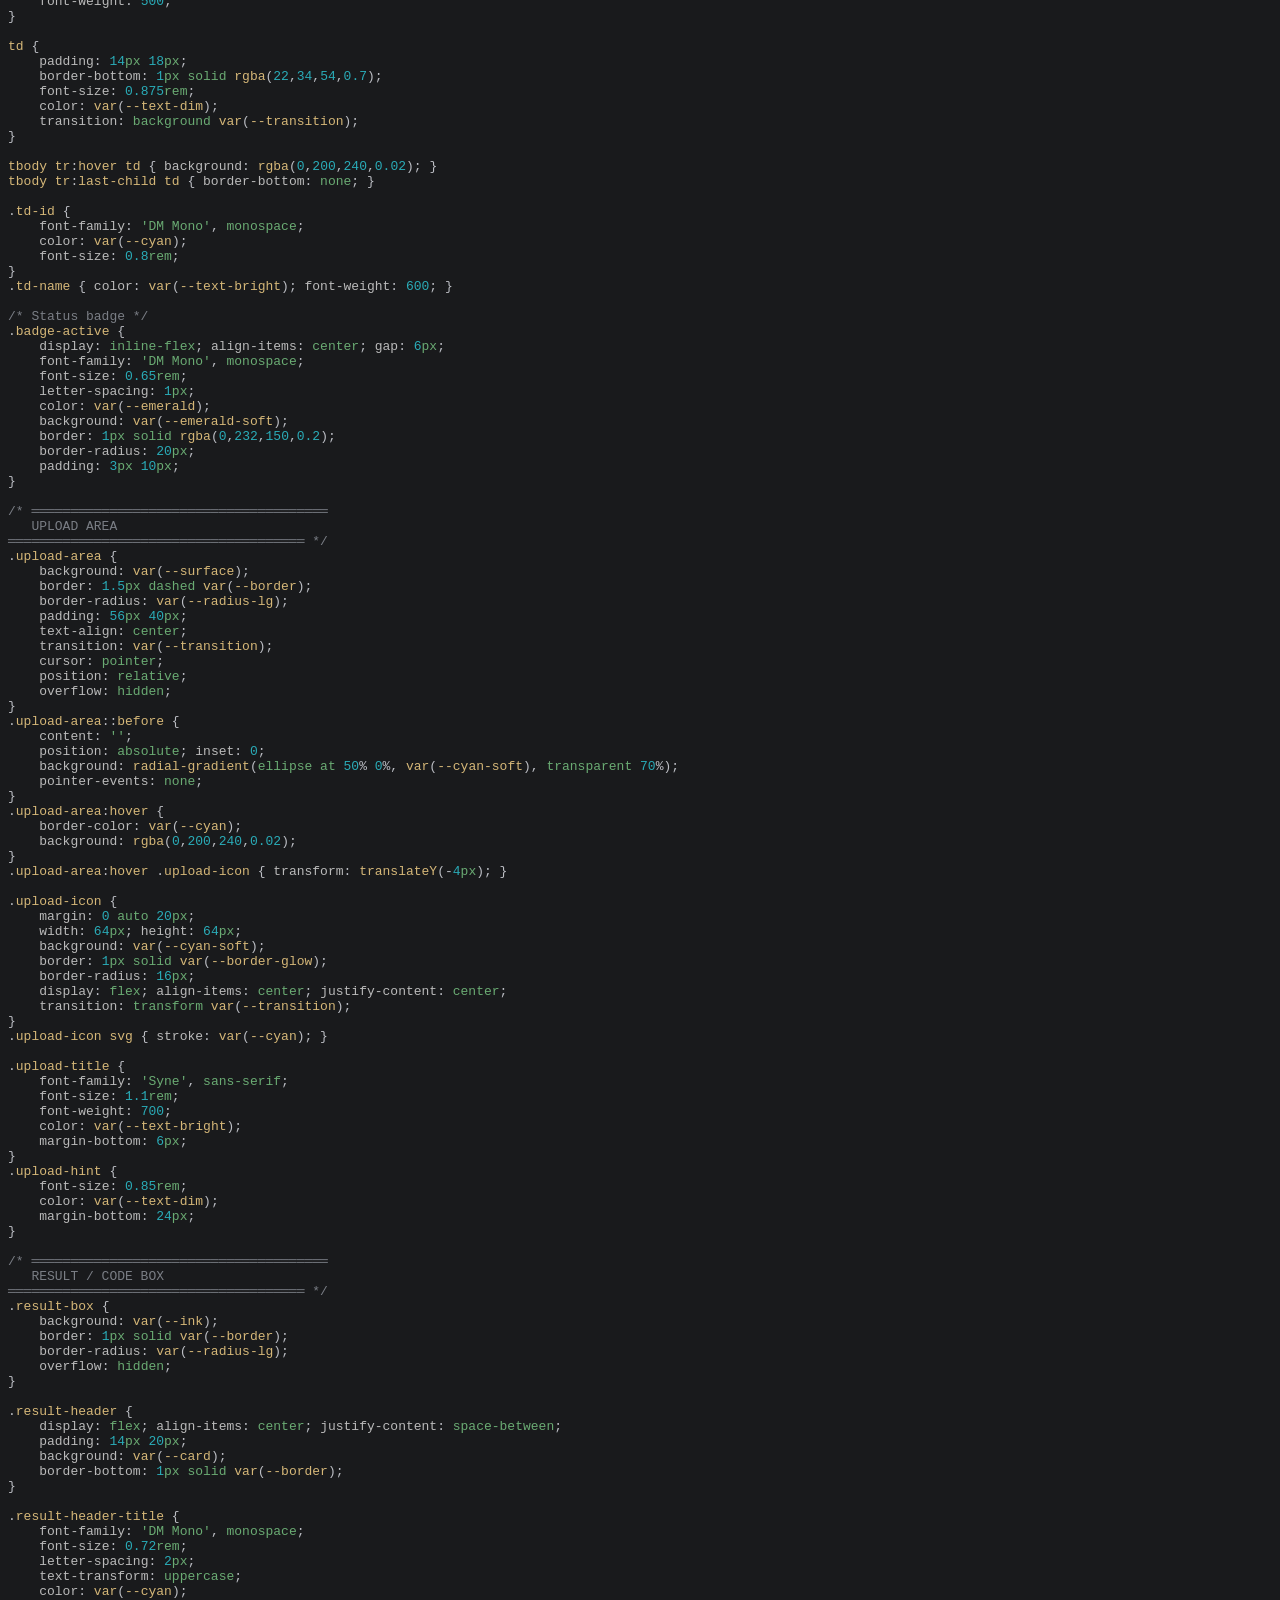
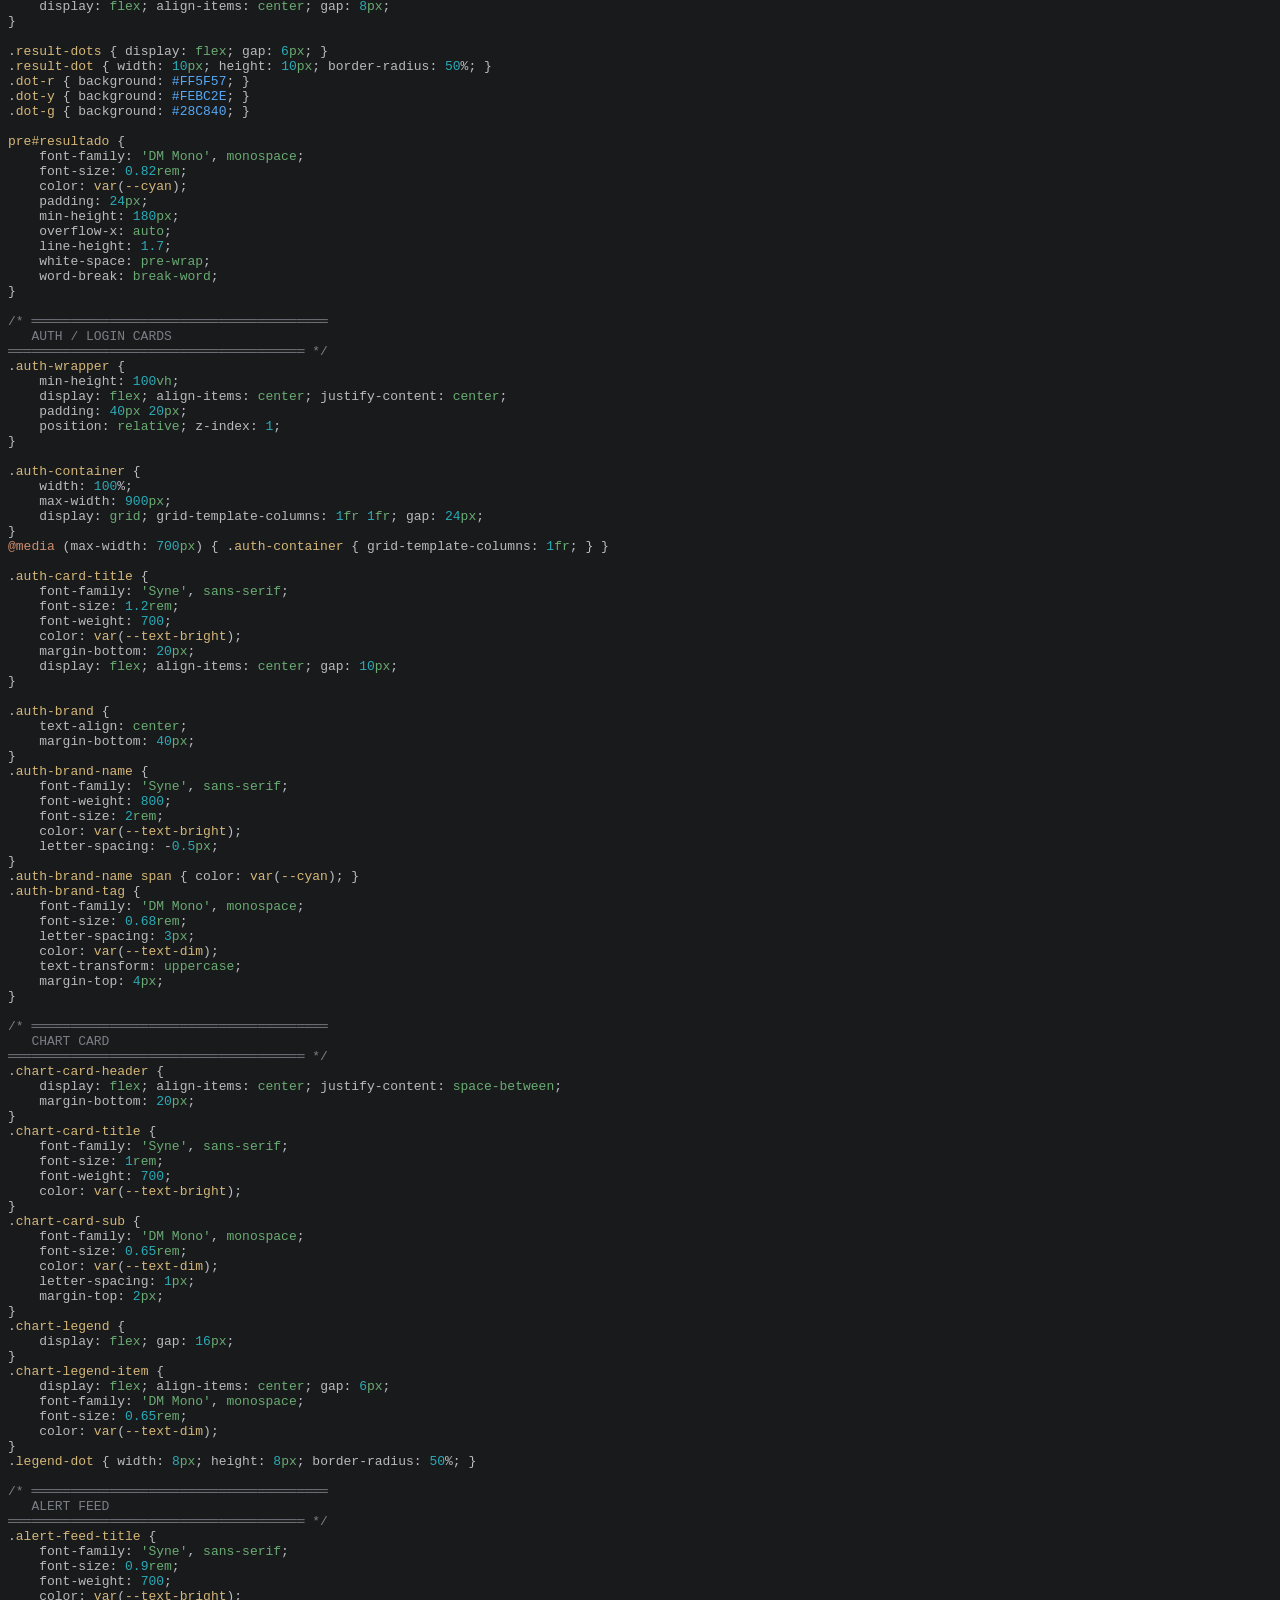
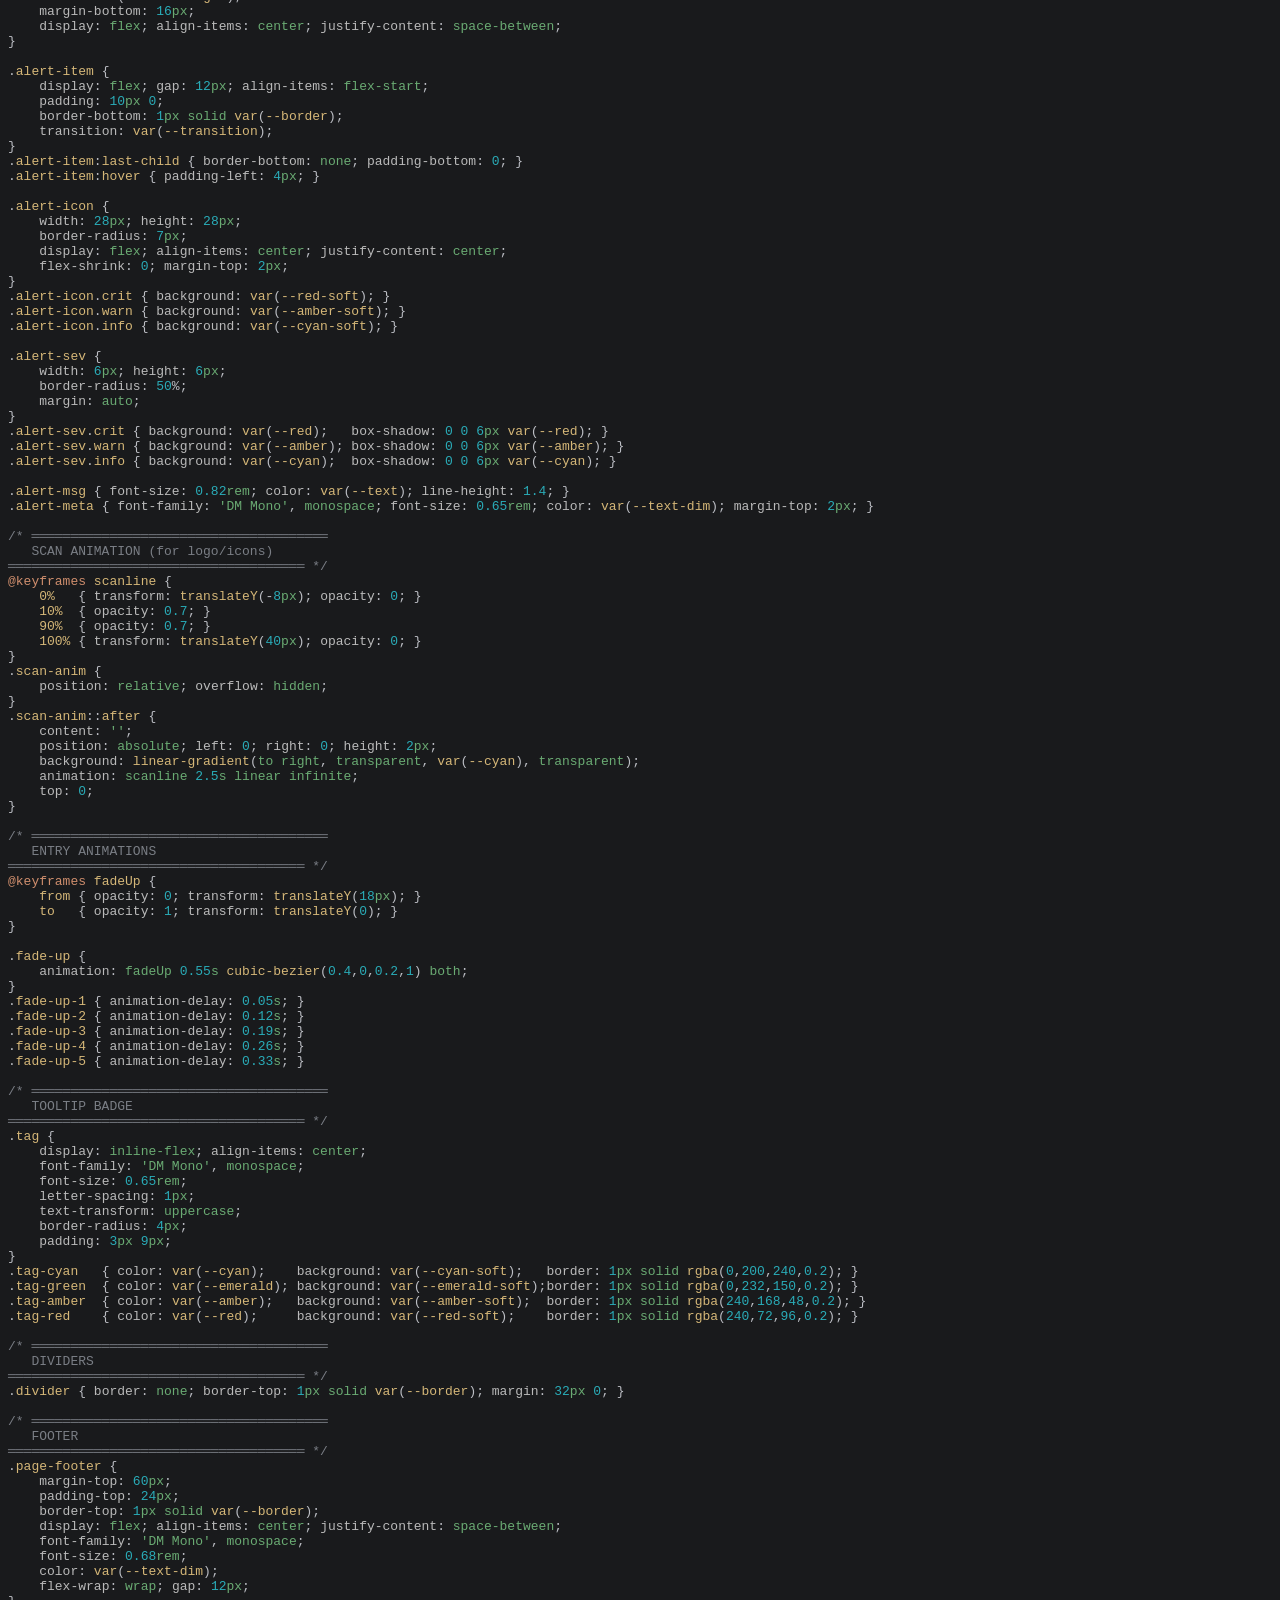
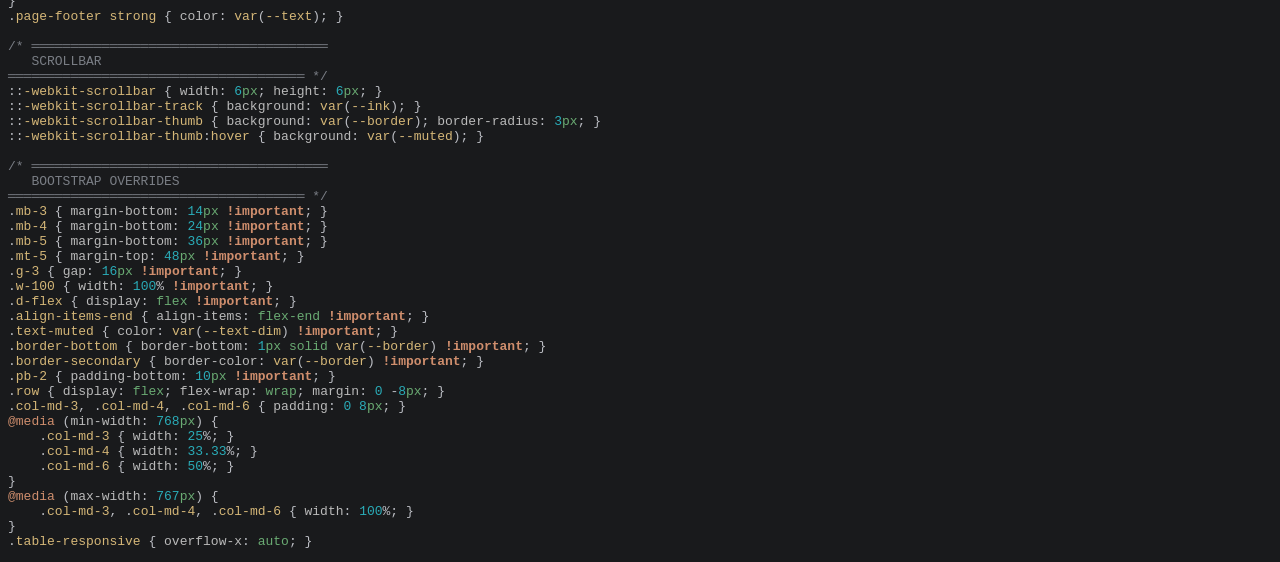
<file: exportToHTML/static/style.css.html>
<html>
<head>
<title>style.css</title>
<meta http-equiv="Content-Type" content="text/html; charset=utf-8">
<style type="text/css">
.s0 { color: #cf8e6d;}
.s1 { color: #bcbec4;}
.s2 { color: #d5b778;}
.s3 { color: #bcbec4;}
.s4 { color: #6aab73;}
.s5 { color: #7a7e85;}
.s6 { color: #bcbec4;}
.s7 { color: #bababa;}
.s8 { color: #56a8f5;}
.s9 { color: #2aacb8;}
.s10 { color: #cf8e6d; font-weight: bold;}
</style>
</head>
<body bgcolor="#191a1c">
<table CELLSPACING=0 CELLPADDING=5 COLS=1 WIDTH="100%" BGCOLOR="#606060" >
<tr><td><center>
<font face="Arial, Helvetica" color="#000000">
style.css</font>
</center></td></tr></table>
<pre><span class="s0">@import </span><span class="s2">url</span><span class="s3">(</span><span class="s4">'https://fonts.googleapis.com/css2?family=Syne:wght@400;600;700;800&amp;family=DM+Mono:wght@300;400;500&amp;family=DM+Sans:ital,wght@0,300;0,400;0,500;1,400&amp;display=swap'</span><span class="s3">);</span>

<span class="s5">/* ══════════════════════════════════════ 
   TOKENS &amp; VARIÁVEIS 
══════════════════════════════════════ */</span>
<span class="s6">:</span><span class="s2">root </span><span class="s3">{</span>
    <span class="s7">--ink</span><span class="s6">:         </span><span class="s8">#04080F</span><span class="s3">;</span>
    <span class="s7">--surface</span><span class="s6">:     </span><span class="s8">#070D1A</span><span class="s3">;</span>
    <span class="s7">--card</span><span class="s6">:        </span><span class="s8">#0B1423</span><span class="s3">;</span>
    <span class="s7">--card-hover</span><span class="s6">:  </span><span class="s8">#0F1B2D</span><span class="s3">;</span>
    <span class="s7">--border</span><span class="s6">:      </span><span class="s8">#162236</span><span class="s3">;</span>
    <span class="s7">--border-glow</span><span class="s6">: </span><span class="s2">rgba</span><span class="s3">(</span><span class="s9">0</span><span class="s3">,</span><span class="s9">212</span><span class="s3">,</span><span class="s9">255</span><span class="s3">,</span><span class="s9">0.25</span><span class="s3">);</span>
    <span class="s7">--muted</span><span class="s6">:       </span><span class="s8">#243550</span><span class="s3">;</span>
    <span class="s7">--text-dim</span><span class="s6">:    </span><span class="s8">#5A7899</span><span class="s3">;</span>
    <span class="s7">--text</span><span class="s6">:        </span><span class="s8">#B8CCE4</span><span class="s3">;</span>
    <span class="s7">--text-bright</span><span class="s6">: </span><span class="s8">#E8F2FF</span><span class="s3">;</span>
    <span class="s7">--cyan</span><span class="s6">:        </span><span class="s8">#00C8F0</span><span class="s3">;</span>
    <span class="s7">--cyan-soft</span><span class="s6">:   </span><span class="s8">#00C8F022</span><span class="s3">;</span>
    <span class="s7">--cyan-glow</span><span class="s6">:   </span><span class="s8">#00C8F033</span><span class="s3">;</span>
    <span class="s7">--emerald</span><span class="s6">:     </span><span class="s8">#00E896</span><span class="s3">;</span>
    <span class="s7">--emerald-soft</span><span class="s6">:</span><span class="s8">#00E89615</span><span class="s3">;</span>
    <span class="s7">--amber</span><span class="s6">:       </span><span class="s8">#F0A830</span><span class="s3">;</span>
    <span class="s7">--amber-soft</span><span class="s6">:  </span><span class="s8">#F0A83015</span><span class="s3">;</span>
    <span class="s7">--red</span><span class="s6">:         </span><span class="s8">#F04860</span><span class="s3">;</span>
    <span class="s7">--red-soft</span><span class="s6">:    </span><span class="s8">#F0486015</span><span class="s3">;</span>
    <span class="s7">--purple</span><span class="s6">:      </span><span class="s8">#8B5CF6</span><span class="s3">;</span>
    <span class="s7">--purple-soft</span><span class="s6">: </span><span class="s8">#8B5CF615</span><span class="s3">;</span>
    <span class="s7">--grid</span><span class="s6">:        </span><span class="s2">rgba</span><span class="s3">(</span><span class="s9">0</span><span class="s3">,</span><span class="s9">200</span><span class="s3">,</span><span class="s9">240</span><span class="s3">,</span><span class="s9">0.035</span><span class="s3">);</span>
    <span class="s7">--radius</span><span class="s6">:      </span><span class="s9">12</span><span class="s4">px</span><span class="s3">;</span>
    <span class="s7">--radius-lg</span><span class="s6">:   </span><span class="s9">18</span><span class="s4">px</span><span class="s3">;</span>
    <span class="s7">--shadow</span><span class="s6">:      </span><span class="s9">0 8</span><span class="s4">px </span><span class="s9">32</span><span class="s4">px </span><span class="s2">rgba</span><span class="s3">(</span><span class="s9">0</span><span class="s3">,</span><span class="s9">0</span><span class="s3">,</span><span class="s9">0</span><span class="s3">,</span><span class="s9">0.4</span><span class="s3">);</span>
    <span class="s7">--transition</span><span class="s6">:  </span><span class="s9">0.25</span><span class="s4">s </span><span class="s2">cubic-bezier</span><span class="s3">(</span><span class="s9">0.4</span><span class="s3">,</span><span class="s9">0</span><span class="s3">,</span><span class="s9">0.2</span><span class="s3">,</span><span class="s9">1</span><span class="s3">);</span>
<span class="s3">}</span>

<span class="s5">/* ══════════════════════════════════════ 
   RESET &amp; BASE 
══════════════════════════════════════ */</span>
<span class="s2">*</span><span class="s3">, </span><span class="s2">*</span><span class="s6">::</span><span class="s2">before</span><span class="s3">, </span><span class="s2">*</span><span class="s6">::</span><span class="s2">after </span><span class="s3">{ </span><span class="s7">margin</span><span class="s6">:</span><span class="s9">0</span><span class="s3">; </span><span class="s7">padding</span><span class="s6">:</span><span class="s9">0</span><span class="s3">; </span><span class="s7">box-sizing</span><span class="s6">:</span><span class="s4">border-box</span><span class="s3">; }</span>

<span class="s2">html </span><span class="s3">{ </span><span class="s7">scroll-behavior</span><span class="s6">: </span><span class="s4">smooth</span><span class="s3">; }</span>

<span class="s2">body </span><span class="s3">{</span>
    <span class="s7">background</span><span class="s6">: </span><span class="s2">var</span><span class="s3">(</span><span class="s2">--ink</span><span class="s3">);</span>
    <span class="s7">color</span><span class="s6">: </span><span class="s2">var</span><span class="s3">(</span><span class="s2">--text</span><span class="s3">);</span>
    <span class="s7">font-family</span><span class="s6">: </span><span class="s4">'DM Sans'</span><span class="s3">, </span><span class="s4">sans-serif</span><span class="s3">;</span>
    <span class="s7">font-size</span><span class="s6">: </span><span class="s9">15</span><span class="s4">px</span><span class="s3">;</span>
    <span class="s7">line-height</span><span class="s6">: </span><span class="s9">1.65</span><span class="s3">;</span>
    <span class="s7">min-height</span><span class="s6">: </span><span class="s9">100</span><span class="s4">vh</span><span class="s3">;</span>
    <span class="s7">overflow-x</span><span class="s6">: </span><span class="s4">hidden</span><span class="s3">;</span>
<span class="s3">}</span>

<span class="s5">/* ══════════════════════════════════════ 
   BACKGROUND — GRID + ORBS 
══════════════════════════════════════ */</span>
<span class="s2">body</span><span class="s6">::</span><span class="s2">before </span><span class="s3">{</span>
    <span class="s7">content</span><span class="s6">: </span><span class="s4">''</span><span class="s3">;</span>
    <span class="s7">position</span><span class="s6">: </span><span class="s4">fixed</span><span class="s3">; </span><span class="s7">inset</span><span class="s6">: </span><span class="s9">0</span><span class="s3">;</span>
    <span class="s7">background-image</span><span class="s6">:</span>
            <span class="s2">linear-gradient</span><span class="s3">(</span><span class="s2">var</span><span class="s3">(</span><span class="s2">--grid</span><span class="s3">) </span><span class="s9">1</span><span class="s4">px</span><span class="s3">, </span><span class="s4">transparent </span><span class="s9">1</span><span class="s4">px</span><span class="s3">),</span>
            <span class="s2">linear-gradient</span><span class="s3">(</span><span class="s9">90</span><span class="s4">deg</span><span class="s3">, </span><span class="s2">var</span><span class="s3">(</span><span class="s2">--grid</span><span class="s3">) </span><span class="s9">1</span><span class="s4">px</span><span class="s3">, </span><span class="s4">transparent </span><span class="s9">1</span><span class="s4">px</span><span class="s3">);</span>
    <span class="s7">background-size</span><span class="s6">: </span><span class="s9">44</span><span class="s4">px </span><span class="s9">44</span><span class="s4">px</span><span class="s3">;</span>
    <span class="s7">pointer-events</span><span class="s6">: </span><span class="s4">none</span><span class="s3">;</span>
    <span class="s7">z-index</span><span class="s6">: </span><span class="s9">0</span><span class="s3">;</span>
<span class="s3">}</span>

<span class="s3">.</span><span class="s2">orb </span><span class="s3">{</span>
    <span class="s7">position</span><span class="s6">: </span><span class="s4">fixed</span><span class="s3">;</span>
    <span class="s7">border-radius</span><span class="s6">: </span><span class="s9">50</span><span class="s3">%;</span>
    <span class="s7">filter</span><span class="s6">: </span><span class="s2">blur</span><span class="s3">(</span><span class="s9">130</span><span class="s4">px</span><span class="s3">);</span>
    <span class="s7">pointer-events</span><span class="s6">: </span><span class="s4">none</span><span class="s3">;</span>
    <span class="s7">z-index</span><span class="s6">: </span><span class="s9">0</span><span class="s3">;</span>
    <span class="s7">will-change</span><span class="s6">: </span><span class="s4">transform</span><span class="s3">;</span>
<span class="s3">}</span>
<span class="s3">.</span><span class="s2">orb-1 </span><span class="s3">{</span>
    <span class="s7">width</span><span class="s6">: </span><span class="s9">700</span><span class="s4">px</span><span class="s3">; </span><span class="s7">height</span><span class="s6">: </span><span class="s9">700</span><span class="s4">px</span><span class="s3">;</span>
    <span class="s7">top</span><span class="s6">: </span><span class="s3">-</span><span class="s9">260</span><span class="s4">px</span><span class="s3">; </span><span class="s7">right</span><span class="s6">: </span><span class="s3">-</span><span class="s9">200</span><span class="s4">px</span><span class="s3">;</span>
    <span class="s7">background</span><span class="s6">: </span><span class="s2">radial-gradient</span><span class="s3">(</span><span class="s4">circle</span><span class="s3">, </span><span class="s2">rgba</span><span class="s3">(</span><span class="s9">0</span><span class="s3">,</span><span class="s9">200</span><span class="s3">,</span><span class="s9">240</span><span class="s3">,</span><span class="s9">0.09</span><span class="s3">), </span><span class="s4">transparent </span><span class="s9">70</span><span class="s3">%);</span>
<span class="s3">}</span>
<span class="s3">.</span><span class="s2">orb-2 </span><span class="s3">{</span>
    <span class="s7">width</span><span class="s6">: </span><span class="s9">500</span><span class="s4">px</span><span class="s3">; </span><span class="s7">height</span><span class="s6">: </span><span class="s9">500</span><span class="s4">px</span><span class="s3">;</span>
    <span class="s7">bottom</span><span class="s6">: </span><span class="s9">0</span><span class="s3">; </span><span class="s7">left</span><span class="s6">: </span><span class="s3">-</span><span class="s9">180</span><span class="s4">px</span><span class="s3">;</span>
    <span class="s7">background</span><span class="s6">: </span><span class="s2">radial-gradient</span><span class="s3">(</span><span class="s4">circle</span><span class="s3">, </span><span class="s2">rgba</span><span class="s3">(</span><span class="s9">139</span><span class="s3">,</span><span class="s9">92</span><span class="s3">,</span><span class="s9">246</span><span class="s3">,</span><span class="s9">0.07</span><span class="s3">), </span><span class="s4">transparent </span><span class="s9">70</span><span class="s3">%);</span>
<span class="s3">}</span>

<span class="s5">/* ══════════════════════════════════════ 
   LAYOUT 
══════════════════════════════════════ */</span>
<span class="s3">.</span><span class="s2">wrapper </span><span class="s3">{</span>
    <span class="s7">position</span><span class="s6">: </span><span class="s4">relative</span><span class="s3">; </span><span class="s7">z-index</span><span class="s6">: </span><span class="s9">1</span><span class="s3">;</span>
    <span class="s7">max-width</span><span class="s6">: </span><span class="s9">1280</span><span class="s4">px</span><span class="s3">;</span>
    <span class="s7">margin</span><span class="s6">: </span><span class="s9">0 </span><span class="s4">auto</span><span class="s3">;</span>
    <span class="s7">padding</span><span class="s6">: </span><span class="s9">40</span><span class="s4">px </span><span class="s9">28</span><span class="s4">px </span><span class="s9">80</span><span class="s4">px</span><span class="s3">;</span>
<span class="s3">}</span>

<span class="s5">/* ══════════════════════════════════════ 
   NAVBAR 
══════════════════════════════════════ */</span>
<span class="s3">.</span><span class="s2">navbar </span><span class="s3">{</span>
    <span class="s7">position</span><span class="s6">: </span><span class="s4">sticky</span><span class="s3">; </span><span class="s7">top</span><span class="s6">: </span><span class="s9">0</span><span class="s3">; </span><span class="s7">z-index</span><span class="s6">: </span><span class="s9">200</span><span class="s3">;</span>
    <span class="s7">display</span><span class="s6">: </span><span class="s4">flex</span><span class="s3">; </span><span class="s7">align-items</span><span class="s6">: </span><span class="s4">center</span><span class="s3">; </span><span class="s7">justify-content</span><span class="s6">: </span><span class="s4">space-between</span><span class="s3">;</span>
    <span class="s7">padding</span><span class="s6">: </span><span class="s9">0 40</span><span class="s4">px</span><span class="s3">;</span>
    <span class="s7">height</span><span class="s6">: </span><span class="s9">62</span><span class="s4">px</span><span class="s3">;</span>
    <span class="s7">background</span><span class="s6">: </span><span class="s2">rgba</span><span class="s3">(</span><span class="s9">7</span><span class="s3">,</span><span class="s9">13</span><span class="s3">,</span><span class="s9">26</span><span class="s3">,</span><span class="s9">0.85</span><span class="s3">);</span>
    <span class="s7">backdrop-filter</span><span class="s6">: </span><span class="s2">blur</span><span class="s3">(</span><span class="s9">16</span><span class="s4">px</span><span class="s3">) </span><span class="s2">saturate</span><span class="s3">(</span><span class="s9">180</span><span class="s3">%);</span>
    <span class="s7">border-bottom</span><span class="s6">: </span><span class="s9">1</span><span class="s4">px solid </span><span class="s2">var</span><span class="s3">(</span><span class="s2">--border</span><span class="s3">);</span>
<span class="s3">}</span>

<span class="s3">.</span><span class="s2">navbar</span><span class="s6">::</span><span class="s2">after </span><span class="s3">{</span>
    <span class="s7">content</span><span class="s6">: </span><span class="s4">''</span><span class="s3">;</span>
    <span class="s7">position</span><span class="s6">: </span><span class="s4">absolute</span><span class="s3">; </span><span class="s7">bottom</span><span class="s6">: </span><span class="s3">-</span><span class="s9">1</span><span class="s4">px</span><span class="s3">; </span><span class="s7">left</span><span class="s6">: </span><span class="s9">0</span><span class="s3">; </span><span class="s7">right</span><span class="s6">: </span><span class="s9">0</span><span class="s3">;</span>
    <span class="s7">height</span><span class="s6">: </span><span class="s9">1</span><span class="s4">px</span><span class="s3">;</span>
    <span class="s7">background</span><span class="s6">: </span><span class="s2">linear-gradient</span><span class="s3">(</span><span class="s9">90</span><span class="s4">deg</span><span class="s3">, </span><span class="s4">transparent</span><span class="s3">, </span><span class="s2">var</span><span class="s3">(</span><span class="s2">--cyan</span><span class="s3">), </span><span class="s4">transparent</span><span class="s3">);</span>
    <span class="s7">opacity</span><span class="s6">: </span><span class="s9">0.2</span><span class="s3">;</span>
<span class="s3">}</span>

<span class="s3">.</span><span class="s2">navbar-brand </span><span class="s3">{</span>
    <span class="s7">font-family</span><span class="s6">: </span><span class="s4">'Syne'</span><span class="s3">, </span><span class="s4">sans-serif</span><span class="s3">;</span>
    <span class="s7">font-weight</span><span class="s6">: </span><span class="s9">800</span><span class="s3">;</span>
    <span class="s7">font-size</span><span class="s6">: </span><span class="s9">1.3</span><span class="s4">rem</span><span class="s3">;</span>
    <span class="s7">color</span><span class="s6">: </span><span class="s2">var</span><span class="s3">(</span><span class="s2">--text-bright</span><span class="s3">);</span>
    <span class="s7">text-decoration</span><span class="s6">: </span><span class="s4">none</span><span class="s3">;</span>
    <span class="s7">letter-spacing</span><span class="s6">: </span><span class="s3">-</span><span class="s9">0.3</span><span class="s4">px</span><span class="s3">;</span>
    <span class="s7">display</span><span class="s6">: </span><span class="s4">flex</span><span class="s3">; </span><span class="s7">align-items</span><span class="s6">: </span><span class="s4">center</span><span class="s3">; </span><span class="s7">gap</span><span class="s6">: </span><span class="s9">10</span><span class="s4">px</span><span class="s3">;</span>
<span class="s3">}</span>
<span class="s3">.</span><span class="s2">navbar-brand span </span><span class="s3">{ </span><span class="s7">color</span><span class="s6">: </span><span class="s2">var</span><span class="s3">(</span><span class="s2">--cyan</span><span class="s3">); }</span>

<span class="s3">.</span><span class="s2">navbar-brand </span><span class="s3">.</span><span class="s2">logo-icon </span><span class="s3">{</span>
    <span class="s7">width</span><span class="s6">: </span><span class="s9">32</span><span class="s4">px</span><span class="s3">; </span><span class="s7">height</span><span class="s6">: </span><span class="s9">32</span><span class="s4">px</span><span class="s3">;</span>
    <span class="s7">background</span><span class="s6">: </span><span class="s2">var</span><span class="s3">(</span><span class="s2">--cyan-soft</span><span class="s3">);</span>
    <span class="s7">border</span><span class="s6">: </span><span class="s9">1</span><span class="s4">px solid </span><span class="s2">var</span><span class="s3">(</span><span class="s2">--border-glow</span><span class="s3">);</span>
    <span class="s7">border-radius</span><span class="s6">: </span><span class="s9">8</span><span class="s4">px</span><span class="s3">;</span>
    <span class="s7">display</span><span class="s6">: </span><span class="s4">flex</span><span class="s3">; </span><span class="s7">align-items</span><span class="s6">: </span><span class="s4">center</span><span class="s3">; </span><span class="s7">justify-content</span><span class="s6">: </span><span class="s4">center</span><span class="s3">;</span>
<span class="s3">}</span>

<span class="s3">.</span><span class="s2">navbar-nav </span><span class="s3">{ </span><span class="s7">display</span><span class="s6">: </span><span class="s4">flex</span><span class="s3">; </span><span class="s7">align-items</span><span class="s6">: </span><span class="s4">center</span><span class="s3">; </span><span class="s7">gap</span><span class="s6">: </span><span class="s9">4</span><span class="s4">px</span><span class="s3">; }</span>

<span class="s3">.</span><span class="s2">nav-link </span><span class="s3">{</span>
    <span class="s7">color</span><span class="s6">: </span><span class="s2">var</span><span class="s3">(</span><span class="s2">--text-dim</span><span class="s3">);</span>
    <span class="s7">text-decoration</span><span class="s6">: </span><span class="s4">none</span><span class="s3">;</span>
    <span class="s7">font-size</span><span class="s6">: </span><span class="s9">0.875</span><span class="s4">rem</span><span class="s3">;</span>
    <span class="s7">font-weight</span><span class="s6">: </span><span class="s9">500</span><span class="s3">;</span>
    <span class="s7">padding</span><span class="s6">: </span><span class="s9">7</span><span class="s4">px </span><span class="s9">14</span><span class="s4">px</span><span class="s3">;</span>
    <span class="s7">border-radius</span><span class="s6">: </span><span class="s9">8</span><span class="s4">px</span><span class="s3">;</span>
    <span class="s7">transition</span><span class="s6">: </span><span class="s2">var</span><span class="s3">(</span><span class="s2">--transition</span><span class="s3">);</span>
    <span class="s7">position</span><span class="s6">: </span><span class="s4">relative</span><span class="s3">;</span>
<span class="s3">}</span>
<span class="s3">.</span><span class="s2">nav-link</span><span class="s6">:</span><span class="s2">hover </span><span class="s3">{ </span><span class="s7">color</span><span class="s6">: </span><span class="s2">var</span><span class="s3">(</span><span class="s2">--text</span><span class="s3">); </span><span class="s7">background</span><span class="s6">: </span><span class="s2">rgba</span><span class="s3">(</span><span class="s9">255</span><span class="s3">,</span><span class="s9">255</span><span class="s3">,</span><span class="s9">255</span><span class="s3">,</span><span class="s9">0.04</span><span class="s3">); }</span>
<span class="s3">.</span><span class="s2">nav-link</span><span class="s3">.</span><span class="s2">active </span><span class="s3">{</span>
    <span class="s7">color</span><span class="s6">: </span><span class="s2">var</span><span class="s3">(</span><span class="s2">--cyan</span><span class="s3">);</span>
    <span class="s7">background</span><span class="s6">: </span><span class="s2">var</span><span class="s3">(</span><span class="s2">--cyan-soft</span><span class="s3">);</span>
<span class="s3">}</span>

<span class="s3">.</span><span class="s2">navbar-status </span><span class="s3">{</span>
    <span class="s7">display</span><span class="s6">: </span><span class="s4">flex</span><span class="s3">; </span><span class="s7">align-items</span><span class="s6">: </span><span class="s4">center</span><span class="s3">; </span><span class="s7">gap</span><span class="s6">: </span><span class="s9">8</span><span class="s4">px</span><span class="s3">;</span>
    <span class="s7">font-family</span><span class="s6">: </span><span class="s4">'DM Mono'</span><span class="s3">, </span><span class="s4">monospace</span><span class="s3">;</span>
    <span class="s7">font-size</span><span class="s6">: </span><span class="s9">0.68</span><span class="s4">rem</span><span class="s3">;</span>
    <span class="s7">letter-spacing</span><span class="s6">: </span><span class="s9">1.5</span><span class="s4">px</span><span class="s3">;</span>
    <span class="s7">color</span><span class="s6">: </span><span class="s2">var</span><span class="s3">(</span><span class="s2">--emerald</span><span class="s3">);</span>
    <span class="s7">padding</span><span class="s6">: </span><span class="s9">6</span><span class="s4">px </span><span class="s9">14</span><span class="s4">px</span><span class="s3">;</span>
    <span class="s7">background</span><span class="s6">: </span><span class="s2">var</span><span class="s3">(</span><span class="s2">--emerald-soft</span><span class="s3">);</span>
    <span class="s7">border</span><span class="s6">: </span><span class="s9">1</span><span class="s4">px solid </span><span class="s2">rgba</span><span class="s3">(</span><span class="s9">0</span><span class="s3">,</span><span class="s9">232</span><span class="s3">,</span><span class="s9">150</span><span class="s3">,</span><span class="s9">0.2</span><span class="s3">);</span>
    <span class="s7">border-radius</span><span class="s6">: </span><span class="s9">20</span><span class="s4">px</span><span class="s3">;</span>
<span class="s3">}</span>

<span class="s5">/* ══════════════════════════════════════ 
   PULSE ANIMATION 
══════════════════════════════════════ */</span>
<span class="s3">.</span><span class="s2">pulse </span><span class="s3">{</span>
    <span class="s7">width</span><span class="s6">: </span><span class="s9">7</span><span class="s4">px</span><span class="s3">; </span><span class="s7">height</span><span class="s6">: </span><span class="s9">7</span><span class="s4">px</span><span class="s3">;</span>
    <span class="s7">background</span><span class="s6">: </span><span class="s2">var</span><span class="s3">(</span><span class="s2">--emerald</span><span class="s3">);</span>
    <span class="s7">border-radius</span><span class="s6">: </span><span class="s9">50</span><span class="s3">%;</span>
    <span class="s7">display</span><span class="s6">: </span><span class="s4">inline-block</span><span class="s3">;</span>
    <span class="s7">animation</span><span class="s6">: </span><span class="s4">pulseAn </span><span class="s9">2</span><span class="s4">s ease-in-out infinite</span><span class="s3">;</span>
    <span class="s7">flex-shrink</span><span class="s6">: </span><span class="s9">0</span><span class="s3">;</span>
<span class="s3">}</span>
<span class="s3">.</span><span class="s2">pulse</span><span class="s3">.</span><span class="s2">amber </span><span class="s3">{ </span><span class="s7">background</span><span class="s6">: </span><span class="s2">var</span><span class="s3">(</span><span class="s2">--amber</span><span class="s3">); }</span>
<span class="s3">.</span><span class="s2">pulse</span><span class="s3">.</span><span class="s2">red </span><span class="s3">{ </span><span class="s7">background</span><span class="s6">: </span><span class="s2">var</span><span class="s3">(</span><span class="s2">--red</span><span class="s3">); </span><span class="s7">animation</span><span class="s6">: </span><span class="s4">pulseRed </span><span class="s9">1</span><span class="s4">s ease-in-out infinite</span><span class="s3">; }</span>

<span class="s0">@keyframes </span><span class="s2">pulseAn </span><span class="s3">{</span>
    <span class="s2">0%</span><span class="s3">,</span><span class="s2">100% </span><span class="s3">{ </span><span class="s7">opacity</span><span class="s6">: </span><span class="s9">1</span><span class="s3">; </span><span class="s7">box-shadow</span><span class="s6">: </span><span class="s9">0 0 0 0 </span><span class="s2">rgba</span><span class="s3">(</span><span class="s9">0</span><span class="s3">,</span><span class="s9">232</span><span class="s3">,</span><span class="s9">150</span><span class="s3">,</span><span class="s9">0.4</span><span class="s3">); }</span>
    <span class="s2">50%      </span><span class="s3">{ </span><span class="s7">opacity</span><span class="s6">: </span><span class="s9">0.6</span><span class="s3">; </span><span class="s7">box-shadow</span><span class="s6">: </span><span class="s9">0 0 0 4</span><span class="s4">px </span><span class="s2">rgba</span><span class="s3">(</span><span class="s9">0</span><span class="s3">,</span><span class="s9">232</span><span class="s3">,</span><span class="s9">150</span><span class="s3">,</span><span class="s9">0</span><span class="s3">); }</span>
<span class="s3">}</span>
<span class="s0">@keyframes </span><span class="s2">pulseRed </span><span class="s3">{</span>
    <span class="s2">0%</span><span class="s3">,</span><span class="s2">100% </span><span class="s3">{ </span><span class="s7">opacity</span><span class="s6">: </span><span class="s9">1</span><span class="s3">; </span><span class="s7">box-shadow</span><span class="s6">: </span><span class="s9">0 0 0 0 </span><span class="s2">rgba</span><span class="s3">(</span><span class="s9">240</span><span class="s3">,</span><span class="s9">72</span><span class="s3">,</span><span class="s9">96</span><span class="s3">,</span><span class="s9">0.5</span><span class="s3">); }</span>
    <span class="s2">50%      </span><span class="s3">{ </span><span class="s7">opacity</span><span class="s6">: </span><span class="s9">0.5</span><span class="s3">; </span><span class="s7">box-shadow</span><span class="s6">: </span><span class="s9">0 0 0 5</span><span class="s4">px </span><span class="s2">rgba</span><span class="s3">(</span><span class="s9">240</span><span class="s3">,</span><span class="s9">72</span><span class="s3">,</span><span class="s9">96</span><span class="s3">,</span><span class="s9">0</span><span class="s3">); }</span>
<span class="s3">}</span>

<span class="s5">/* ══════════════════════════════════════ 
   PAGE HEADER 
══════════════════════════════════════ */</span>
<span class="s3">.</span><span class="s2">page-header </span><span class="s3">{</span>
    <span class="s7">margin-bottom</span><span class="s6">: </span><span class="s9">40</span><span class="s4">px</span><span class="s3">;</span>
    <span class="s7">padding-bottom</span><span class="s6">: </span><span class="s9">28</span><span class="s4">px</span><span class="s3">;</span>
    <span class="s7">border-bottom</span><span class="s6">: </span><span class="s9">1</span><span class="s4">px solid </span><span class="s2">var</span><span class="s3">(</span><span class="s2">--border</span><span class="s3">);</span>
<span class="s3">}</span>

<span class="s3">.</span><span class="s2">section-label </span><span class="s3">{</span>
    <span class="s7">font-family</span><span class="s6">: </span><span class="s4">'DM Mono'</span><span class="s3">, </span><span class="s4">monospace</span><span class="s3">;</span>
    <span class="s7">font-size</span><span class="s6">: </span><span class="s9">0.68</span><span class="s4">rem</span><span class="s3">;</span>
    <span class="s7">letter-spacing</span><span class="s6">: </span><span class="s9">3</span><span class="s4">px</span><span class="s3">;</span>
    <span class="s7">color</span><span class="s6">: </span><span class="s2">var</span><span class="s3">(</span><span class="s2">--cyan</span><span class="s3">);</span>
    <span class="s7">text-transform</span><span class="s6">: </span><span class="s4">uppercase</span><span class="s3">;</span>
    <span class="s7">margin-bottom</span><span class="s6">: </span><span class="s9">10</span><span class="s4">px</span><span class="s3">;</span>
    <span class="s7">display</span><span class="s6">: </span><span class="s4">flex</span><span class="s3">; </span><span class="s7">align-items</span><span class="s6">: </span><span class="s4">center</span><span class="s3">; </span><span class="s7">gap</span><span class="s6">: </span><span class="s9">10</span><span class="s4">px</span><span class="s3">;</span>
<span class="s3">}</span>
<span class="s3">.</span><span class="s2">section-label</span><span class="s6">::</span><span class="s2">after </span><span class="s3">{</span>
    <span class="s7">content</span><span class="s6">: </span><span class="s4">''</span><span class="s3">;</span>
    <span class="s7">flex</span><span class="s6">: </span><span class="s9">1</span><span class="s3">;</span>
    <span class="s7">height</span><span class="s6">: </span><span class="s9">1</span><span class="s4">px</span><span class="s3">;</span>
    <span class="s7">background</span><span class="s6">: </span><span class="s2">linear-gradient</span><span class="s3">(</span><span class="s4">to right</span><span class="s3">, </span><span class="s2">var</span><span class="s3">(</span><span class="s2">--border</span><span class="s3">), </span><span class="s4">transparent</span><span class="s3">);</span>
    <span class="s7">max-width</span><span class="s6">: </span><span class="s9">200</span><span class="s4">px</span><span class="s3">;</span>
<span class="s3">}</span>

<span class="s3">.</span><span class="s2">section-title </span><span class="s3">{</span>
    <span class="s7">font-family</span><span class="s6">: </span><span class="s4">'Syne'</span><span class="s3">, </span><span class="s4">sans-serif</span><span class="s3">;</span>
    <span class="s7">font-size</span><span class="s6">: </span><span class="s9">1.9</span><span class="s4">rem</span><span class="s3">;</span>
    <span class="s7">font-weight</span><span class="s6">: </span><span class="s9">800</span><span class="s3">;</span>
    <span class="s7">color</span><span class="s6">: </span><span class="s2">var</span><span class="s3">(</span><span class="s2">--text-bright</span><span class="s3">);</span>
    <span class="s7">letter-spacing</span><span class="s6">: </span><span class="s3">-</span><span class="s9">0.5</span><span class="s4">px</span><span class="s3">;</span>
    <span class="s7">margin-bottom</span><span class="s6">: </span><span class="s9">6</span><span class="s4">px</span><span class="s3">;</span>
<span class="s3">}</span>

<span class="s3">.</span><span class="s2">section-sub </span><span class="s3">{</span>
    <span class="s7">color</span><span class="s6">: </span><span class="s2">var</span><span class="s3">(</span><span class="s2">--text-dim</span><span class="s3">);</span>
    <span class="s7">font-size</span><span class="s6">: </span><span class="s9">0.9</span><span class="s4">rem</span><span class="s3">;</span>
    <span class="s7">max-width</span><span class="s6">: </span><span class="s9">500</span><span class="s4">px</span><span class="s3">;</span>
<span class="s3">}</span>

<span class="s5">/* ══════════════════════════════════════ 
   CARDS 
══════════════════════════════════════ */</span>
<span class="s3">.</span><span class="s2">card </span><span class="s3">{</span>
    <span class="s7">background</span><span class="s6">: </span><span class="s2">var</span><span class="s3">(</span><span class="s2">--card</span><span class="s3">);</span>
    <span class="s7">border</span><span class="s6">: </span><span class="s9">1</span><span class="s4">px solid </span><span class="s2">var</span><span class="s3">(</span><span class="s2">--border</span><span class="s3">);</span>
    <span class="s7">border-radius</span><span class="s6">: </span><span class="s2">var</span><span class="s3">(</span><span class="s2">--radius-lg</span><span class="s3">);</span>
    <span class="s7">padding</span><span class="s6">: </span><span class="s9">28</span><span class="s4">px</span><span class="s3">;</span>
    <span class="s7">position</span><span class="s6">: </span><span class="s4">relative</span><span class="s3">;</span>
    <span class="s7">overflow</span><span class="s6">: </span><span class="s4">hidden</span><span class="s3">;</span>
    <span class="s7">transition</span><span class="s6">: </span><span class="s4">border-color </span><span class="s2">var</span><span class="s3">(</span><span class="s2">--transition</span><span class="s3">), </span><span class="s4">box-shadow </span><span class="s2">var</span><span class="s3">(</span><span class="s2">--transition</span><span class="s3">), </span><span class="s4">background </span><span class="s2">var</span><span class="s3">(</span><span class="s2">--transition</span><span class="s3">);</span>
<span class="s3">}</span>
<span class="s3">.</span><span class="s2">card</span><span class="s6">::</span><span class="s2">before </span><span class="s3">{</span>
    <span class="s7">content</span><span class="s6">: </span><span class="s4">''</span><span class="s3">;</span>
    <span class="s7">position</span><span class="s6">: </span><span class="s4">absolute</span><span class="s3">; </span><span class="s7">top</span><span class="s6">: </span><span class="s9">0</span><span class="s3">; </span><span class="s7">left</span><span class="s6">: </span><span class="s9">0</span><span class="s3">; </span><span class="s7">right</span><span class="s6">: </span><span class="s9">0</span><span class="s3">; </span><span class="s7">height</span><span class="s6">: </span><span class="s9">1</span><span class="s4">px</span><span class="s3">;</span>
    <span class="s7">background</span><span class="s6">: </span><span class="s2">linear-gradient</span><span class="s3">(</span><span class="s9">90</span><span class="s4">deg</span><span class="s3">, </span><span class="s4">transparent</span><span class="s3">, </span><span class="s2">rgba</span><span class="s3">(</span><span class="s9">0</span><span class="s3">,</span><span class="s9">200</span><span class="s3">,</span><span class="s9">240</span><span class="s3">,</span><span class="s9">0.4</span><span class="s3">), </span><span class="s4">transparent</span><span class="s3">);</span>
<span class="s3">}</span>
<span class="s3">.</span><span class="s2">card</span><span class="s6">:</span><span class="s2">hover </span><span class="s3">{</span>
    <span class="s7">border-color</span><span class="s6">: </span><span class="s2">var</span><span class="s3">(</span><span class="s2">--border-glow</span><span class="s3">);</span>
    <span class="s7">background</span><span class="s6">: </span><span class="s2">var</span><span class="s3">(</span><span class="s2">--card-hover</span><span class="s3">);</span>
    <span class="s7">box-shadow</span><span class="s6">: </span><span class="s9">0 0 40</span><span class="s4">px </span><span class="s2">rgba</span><span class="s3">(</span><span class="s9">0</span><span class="s3">,</span><span class="s9">200</span><span class="s3">,</span><span class="s9">240</span><span class="s3">,</span><span class="s9">0.04</span><span class="s3">);</span>
<span class="s3">}</span>

<span class="s5">/* Metric Cards */</span>
<span class="s3">.</span><span class="s2">metric-card </span><span class="s3">{</span>
    <span class="s7">position</span><span class="s6">: </span><span class="s4">relative</span><span class="s3">;</span>
    <span class="s7">overflow</span><span class="s6">: </span><span class="s4">hidden</span><span class="s3">;</span>
<span class="s3">}</span>
<span class="s3">.</span><span class="s2">metric-card </span><span class="s3">.</span><span class="s2">accent-line </span><span class="s3">{</span>
    <span class="s7">position</span><span class="s6">: </span><span class="s4">absolute</span><span class="s3">; </span><span class="s7">left</span><span class="s6">: </span><span class="s9">0</span><span class="s3">; </span><span class="s7">top</span><span class="s6">: </span><span class="s9">0</span><span class="s3">; </span><span class="s7">bottom</span><span class="s6">: </span><span class="s9">0</span><span class="s3">;</span>
    <span class="s7">width</span><span class="s6">: </span><span class="s9">3</span><span class="s4">px</span><span class="s3">; </span><span class="s7">border-radius</span><span class="s6">: </span><span class="s9">0 3</span><span class="s4">px </span><span class="s9">3</span><span class="s4">px </span><span class="s9">0</span><span class="s3">;</span>
<span class="s3">}</span>
<span class="s3">.</span><span class="s2">metric-card </span><span class="s3">.</span><span class="s2">m-label </span><span class="s3">{</span>
    <span class="s7">font-family</span><span class="s6">: </span><span class="s4">'DM Mono'</span><span class="s3">, </span><span class="s4">monospace</span><span class="s3">;</span>
    <span class="s7">font-size</span><span class="s6">: </span><span class="s9">0.63</span><span class="s4">rem</span><span class="s3">;</span>
    <span class="s7">letter-spacing</span><span class="s6">: </span><span class="s9">2</span><span class="s4">px</span><span class="s3">;</span>
    <span class="s7">text-transform</span><span class="s6">: </span><span class="s4">uppercase</span><span class="s3">;</span>
    <span class="s7">color</span><span class="s6">: </span><span class="s2">var</span><span class="s3">(</span><span class="s2">--text-dim</span><span class="s3">);</span>
    <span class="s7">margin-bottom</span><span class="s6">: </span><span class="s9">10</span><span class="s4">px</span><span class="s3">;</span>
    <span class="s7">padding-left</span><span class="s6">: </span><span class="s9">14</span><span class="s4">px</span><span class="s3">;</span>
<span class="s3">}</span>
<span class="s3">.</span><span class="s2">metric-card </span><span class="s3">.</span><span class="s2">m-value </span><span class="s3">{</span>
    <span class="s7">font-family</span><span class="s6">: </span><span class="s4">'Syne'</span><span class="s3">, </span><span class="s4">sans-serif</span><span class="s3">;</span>
    <span class="s7">font-size</span><span class="s6">: </span><span class="s9">1.7</span><span class="s4">rem</span><span class="s3">;</span>
    <span class="s7">font-weight</span><span class="s6">: </span><span class="s9">700</span><span class="s3">;</span>
    <span class="s7">color</span><span class="s6">: </span><span class="s2">var</span><span class="s3">(</span><span class="s2">--text-bright</span><span class="s3">);</span>
    <span class="s7">padding-left</span><span class="s6">: </span><span class="s9">14</span><span class="s4">px</span><span class="s3">;</span>
    <span class="s7">line-height</span><span class="s6">: </span><span class="s9">1</span><span class="s3">;</span>
    <span class="s7">margin-bottom</span><span class="s6">: </span><span class="s9">6</span><span class="s4">px</span><span class="s3">;</span>
<span class="s3">}</span>
<span class="s3">.</span><span class="s2">metric-card </span><span class="s3">.</span><span class="s2">m-delta </span><span class="s3">{</span>
    <span class="s7">font-family</span><span class="s6">: </span><span class="s4">'DM Mono'</span><span class="s3">, </span><span class="s4">monospace</span><span class="s3">;</span>
    <span class="s7">font-size</span><span class="s6">: </span><span class="s9">0.7</span><span class="s4">rem</span><span class="s3">;</span>
    <span class="s7">padding-left</span><span class="s6">: </span><span class="s9">14</span><span class="s4">px</span><span class="s3">;</span>
<span class="s3">}</span>
<span class="s3">.</span><span class="s2">metric-card </span><span class="s3">.</span><span class="s2">m-delta</span><span class="s3">.</span><span class="s2">up   </span><span class="s3">{ </span><span class="s7">color</span><span class="s6">: </span><span class="s2">var</span><span class="s3">(</span><span class="s2">--emerald</span><span class="s3">); }</span>
<span class="s3">.</span><span class="s2">metric-card </span><span class="s3">.</span><span class="s2">m-delta</span><span class="s3">.</span><span class="s2">warn </span><span class="s3">{ </span><span class="s7">color</span><span class="s6">: </span><span class="s2">var</span><span class="s3">(</span><span class="s2">--amber</span><span class="s3">); }</span>
<span class="s3">.</span><span class="s2">metric-card </span><span class="s3">.</span><span class="s2">m-delta</span><span class="s3">.</span><span class="s2">crit </span><span class="s3">{ </span><span class="s7">color</span><span class="s6">: </span><span class="s2">var</span><span class="s3">(</span><span class="s2">--red</span><span class="s3">); }</span>

<span class="s3">.</span><span class="s2">metric-card</span><span class="s3">.</span><span class="s2">c-cyan   </span><span class="s3">.</span><span class="s2">accent-line </span><span class="s3">{ </span><span class="s7">background</span><span class="s6">: </span><span class="s2">var</span><span class="s3">(</span><span class="s2">--cyan</span><span class="s3">);    </span><span class="s7">box-shadow</span><span class="s6">: </span><span class="s9">4</span><span class="s4">px </span><span class="s9">0 12</span><span class="s4">px </span><span class="s2">var</span><span class="s3">(</span><span class="s2">--cyan-glow</span><span class="s3">); }</span>
<span class="s3">.</span><span class="s2">metric-card</span><span class="s3">.</span><span class="s2">c-green  </span><span class="s3">.</span><span class="s2">accent-line </span><span class="s3">{ </span><span class="s7">background</span><span class="s6">: </span><span class="s2">var</span><span class="s3">(</span><span class="s2">--emerald</span><span class="s3">); </span><span class="s7">box-shadow</span><span class="s6">: </span><span class="s9">4</span><span class="s4">px </span><span class="s9">0 12</span><span class="s4">px </span><span class="s2">rgba</span><span class="s3">(</span><span class="s9">0</span><span class="s3">,</span><span class="s9">232</span><span class="s3">,</span><span class="s9">150</span><span class="s3">,</span><span class="s9">0.3</span><span class="s3">); }</span>
<span class="s3">.</span><span class="s2">metric-card</span><span class="s3">.</span><span class="s2">c-amber  </span><span class="s3">.</span><span class="s2">accent-line </span><span class="s3">{ </span><span class="s7">background</span><span class="s6">: </span><span class="s2">var</span><span class="s3">(</span><span class="s2">--amber</span><span class="s3">);   </span><span class="s7">box-shadow</span><span class="s6">: </span><span class="s9">4</span><span class="s4">px </span><span class="s9">0 12</span><span class="s4">px </span><span class="s2">rgba</span><span class="s3">(</span><span class="s9">240</span><span class="s3">,</span><span class="s9">168</span><span class="s3">,</span><span class="s9">48</span><span class="s3">,</span><span class="s9">0.3</span><span class="s3">); }</span>
<span class="s3">.</span><span class="s2">metric-card</span><span class="s3">.</span><span class="s2">c-red    </span><span class="s3">.</span><span class="s2">accent-line </span><span class="s3">{ </span><span class="s7">background</span><span class="s6">: </span><span class="s2">var</span><span class="s3">(</span><span class="s2">--red</span><span class="s3">);     </span><span class="s7">box-shadow</span><span class="s6">: </span><span class="s9">4</span><span class="s4">px </span><span class="s9">0 12</span><span class="s4">px </span><span class="s2">rgba</span><span class="s3">(</span><span class="s9">240</span><span class="s3">,</span><span class="s9">72</span><span class="s3">,</span><span class="s9">96</span><span class="s3">,</span><span class="s9">0.3</span><span class="s3">); }</span>

<span class="s5">/* ══════════════════════════════════════ 
   GRID HELPERS 
══════════════════════════════════════ */</span>
<span class="s3">.</span><span class="s2">grid-4 </span><span class="s3">{ </span><span class="s7">display</span><span class="s6">: </span><span class="s4">grid</span><span class="s3">; </span><span class="s7">grid-template-columns</span><span class="s6">: </span><span class="s2">repeat</span><span class="s3">(</span><span class="s9">4</span><span class="s3">,</span><span class="s9">1</span><span class="s4">fr</span><span class="s3">); </span><span class="s7">gap</span><span class="s6">: </span><span class="s9">18</span><span class="s4">px</span><span class="s3">; }</span>
<span class="s3">.</span><span class="s2">grid-3 </span><span class="s3">{ </span><span class="s7">display</span><span class="s6">: </span><span class="s4">grid</span><span class="s3">; </span><span class="s7">grid-template-columns</span><span class="s6">: </span><span class="s2">repeat</span><span class="s3">(</span><span class="s9">3</span><span class="s3">,</span><span class="s9">1</span><span class="s4">fr</span><span class="s3">); </span><span class="s7">gap</span><span class="s6">: </span><span class="s9">18</span><span class="s4">px</span><span class="s3">; }</span>
<span class="s3">.</span><span class="s2">grid-2 </span><span class="s3">{ </span><span class="s7">display</span><span class="s6">: </span><span class="s4">grid</span><span class="s3">; </span><span class="s7">grid-template-columns</span><span class="s6">: </span><span class="s2">repeat</span><span class="s3">(</span><span class="s9">2</span><span class="s3">,</span><span class="s9">1</span><span class="s4">fr</span><span class="s3">); </span><span class="s7">gap</span><span class="s6">: </span><span class="s9">18</span><span class="s4">px</span><span class="s3">; }</span>

<span class="s0">@media </span><span class="s3">(</span><span class="s7">max-width</span><span class="s6">: </span><span class="s9">960</span><span class="s4">px</span><span class="s3">) { .</span><span class="s2">grid-4 </span><span class="s3">{ </span><span class="s7">grid-template-columns</span><span class="s6">: </span><span class="s2">repeat</span><span class="s3">(</span><span class="s9">2</span><span class="s3">,</span><span class="s9">1</span><span class="s4">fr</span><span class="s3">); } }</span>
<span class="s0">@media </span><span class="s3">(</span><span class="s7">max-width</span><span class="s6">: </span><span class="s9">600</span><span class="s4">px</span><span class="s3">) { .</span><span class="s2">grid-4</span><span class="s3">,.</span><span class="s2">grid-3</span><span class="s3">,.</span><span class="s2">grid-2 </span><span class="s3">{ </span><span class="s7">grid-template-columns</span><span class="s6">: </span><span class="s9">1</span><span class="s4">fr</span><span class="s3">; } }</span>

<span class="s5">/* ══════════════════════════════════════ 
   FORMS 
══════════════════════════════════════ */</span>
<span class="s3">.</span><span class="s2">form-group </span><span class="s3">{ </span><span class="s7">display</span><span class="s6">: </span><span class="s4">flex</span><span class="s3">; </span><span class="s7">flex-direction</span><span class="s6">: </span><span class="s4">column</span><span class="s3">; </span><span class="s7">gap</span><span class="s6">: </span><span class="s9">8</span><span class="s4">px</span><span class="s3">; }</span>

<span class="s3">.</span><span class="s2">form-label </span><span class="s3">{</span>
    <span class="s7">font-family</span><span class="s6">: </span><span class="s4">'DM Mono'</span><span class="s3">, </span><span class="s4">monospace</span><span class="s3">;</span>
    <span class="s7">font-size</span><span class="s6">: </span><span class="s9">0.68</span><span class="s4">rem</span><span class="s3">;</span>
    <span class="s7">letter-spacing</span><span class="s6">: </span><span class="s9">1.5</span><span class="s4">px</span><span class="s3">;</span>
    <span class="s7">text-transform</span><span class="s6">: </span><span class="s4">uppercase</span><span class="s3">;</span>
    <span class="s7">color</span><span class="s6">: </span><span class="s2">var</span><span class="s3">(</span><span class="s2">--text-dim</span><span class="s3">);</span>
<span class="s3">}</span>

<span class="s3">.</span><span class="s2">form-control</span><span class="s3">, .</span><span class="s2">form-select </span><span class="s3">{</span>
    <span class="s7">background</span><span class="s6">: </span><span class="s2">var</span><span class="s3">(</span><span class="s2">--ink</span><span class="s3">) </span><span class="s10">!important</span><span class="s3">;</span>
    <span class="s7">border</span><span class="s6">: </span><span class="s9">1</span><span class="s4">px solid </span><span class="s2">var</span><span class="s3">(</span><span class="s2">--border</span><span class="s3">) </span><span class="s10">!important</span><span class="s3">;</span>
    <span class="s7">color</span><span class="s6">: </span><span class="s2">var</span><span class="s3">(</span><span class="s2">--text</span><span class="s3">) </span><span class="s10">!important</span><span class="s3">;</span>
    <span class="s7">border-radius</span><span class="s6">: </span><span class="s2">var</span><span class="s3">(</span><span class="s2">--radius</span><span class="s3">) </span><span class="s10">!important</span><span class="s3">;</span>
    <span class="s7">padding</span><span class="s6">: </span><span class="s9">11</span><span class="s4">px </span><span class="s9">16</span><span class="s4">px </span><span class="s10">!important</span><span class="s3">;</span>
    <span class="s7">font-family</span><span class="s6">: </span><span class="s4">'DM Sans'</span><span class="s3">, </span><span class="s4">sans-serif </span><span class="s10">!important</span><span class="s3">;</span>
    <span class="s7">font-size</span><span class="s6">: </span><span class="s9">0.9</span><span class="s4">rem </span><span class="s10">!important</span><span class="s3">;</span>
    <span class="s7">transition</span><span class="s6">: </span><span class="s4">border-color </span><span class="s2">var</span><span class="s3">(</span><span class="s2">--transition</span><span class="s3">), </span><span class="s4">box-shadow </span><span class="s2">var</span><span class="s3">(</span><span class="s2">--transition</span><span class="s3">) </span><span class="s10">!important</span><span class="s3">;</span>
    <span class="s7">outline</span><span class="s6">: </span><span class="s4">none </span><span class="s10">!important</span><span class="s3">;</span>
    <span class="s7">width</span><span class="s6">: </span><span class="s9">100</span><span class="s3">%;</span>
<span class="s3">}</span>
<span class="s3">.</span><span class="s2">form-control</span><span class="s6">:</span><span class="s2">focus</span><span class="s3">, .</span><span class="s2">form-select</span><span class="s6">:</span><span class="s2">focus </span><span class="s3">{</span>
    <span class="s7">border-color</span><span class="s6">: </span><span class="s2">var</span><span class="s3">(</span><span class="s2">--cyan</span><span class="s3">) </span><span class="s10">!important</span><span class="s3">;</span>
    <span class="s7">box-shadow</span><span class="s6">: </span><span class="s9">0 0 0 3</span><span class="s4">px </span><span class="s2">var</span><span class="s3">(</span><span class="s2">--cyan-soft</span><span class="s3">) </span><span class="s10">!important</span><span class="s3">;</span>
<span class="s3">}</span>
<span class="s3">.</span><span class="s2">form-control</span><span class="s6">::</span><span class="s2">placeholder </span><span class="s3">{ </span><span class="s7">color</span><span class="s6">: </span><span class="s2">var</span><span class="s3">(</span><span class="s2">--muted</span><span class="s3">) </span><span class="s10">!important</span><span class="s3">; }</span>
<span class="s3">.</span><span class="s2">form-select option </span><span class="s3">{ </span><span class="s7">background</span><span class="s6">: </span><span class="s2">var</span><span class="s3">(</span><span class="s2">--card</span><span class="s3">); </span><span class="s7">color</span><span class="s6">: </span><span class="s2">var</span><span class="s3">(</span><span class="s2">--text</span><span class="s3">); }</span>

<span class="s5">/* Bootstrap overrides */</span>
<span class="s3">.</span><span class="s2">form-control</span><span class="s6">:</span><span class="s2">not</span><span class="s3">(</span><span class="s6">:</span><span class="s2">focus</span><span class="s3">) { </span><span class="s7">box-shadow</span><span class="s6">: </span><span class="s4">none </span><span class="s10">!important</span><span class="s3">; }</span>

<span class="s5">/* ══════════════════════════════════════ 
   BUTTONS 
══════════════════════════════════════ */</span>
<span class="s3">.</span><span class="s2">btn-primary</span><span class="s3">, .</span><span class="s2">btn-cyan </span><span class="s3">{</span>
    <span class="s7">background</span><span class="s6">: </span><span class="s2">var</span><span class="s3">(</span><span class="s2">--cyan</span><span class="s3">);</span>
    <span class="s7">color</span><span class="s6">: </span><span class="s2">var</span><span class="s3">(</span><span class="s2">--ink</span><span class="s3">);</span>
    <span class="s7">font-weight</span><span class="s6">: </span><span class="s9">700</span><span class="s3">;</span>
    <span class="s7">font-family</span><span class="s6">: </span><span class="s4">'Syne'</span><span class="s3">, </span><span class="s4">sans-serif</span><span class="s3">;</span>
    <span class="s7">font-size</span><span class="s6">: </span><span class="s9">0.82</span><span class="s4">rem</span><span class="s3">;</span>
    <span class="s7">letter-spacing</span><span class="s6">: </span><span class="s9">1</span><span class="s4">px</span><span class="s3">;</span>
    <span class="s7">text-transform</span><span class="s6">: </span><span class="s4">uppercase</span><span class="s3">;</span>
    <span class="s7">border</span><span class="s6">: </span><span class="s4">none</span><span class="s3">;</span>
    <span class="s7">border-radius</span><span class="s6">: </span><span class="s2">var</span><span class="s3">(</span><span class="s2">--radius</span><span class="s3">);</span>
    <span class="s7">padding</span><span class="s6">: </span><span class="s9">12</span><span class="s4">px </span><span class="s9">24</span><span class="s4">px</span><span class="s3">;</span>
    <span class="s7">cursor</span><span class="s6">: </span><span class="s4">pointer</span><span class="s3">;</span>
    <span class="s7">transition</span><span class="s6">: </span><span class="s2">var</span><span class="s3">(</span><span class="s2">--transition</span><span class="s3">);</span>
    <span class="s7">display</span><span class="s6">: </span><span class="s4">inline-flex</span><span class="s3">; </span><span class="s7">align-items</span><span class="s6">: </span><span class="s4">center</span><span class="s3">; </span><span class="s7">gap</span><span class="s6">: </span><span class="s9">8</span><span class="s4">px</span><span class="s3">;</span>
    <span class="s7">text-decoration</span><span class="s6">: </span><span class="s4">none</span><span class="s3">;</span>
<span class="s3">}</span>
<span class="s3">.</span><span class="s2">btn-primary</span><span class="s6">:</span><span class="s2">hover</span><span class="s3">, .</span><span class="s2">btn-cyan</span><span class="s6">:</span><span class="s2">hover </span><span class="s3">{</span>
    <span class="s7">box-shadow</span><span class="s6">: </span><span class="s9">0 0 24</span><span class="s4">px </span><span class="s2">var</span><span class="s3">(</span><span class="s2">--cyan-glow</span><span class="s3">), </span><span class="s9">0 4</span><span class="s4">px </span><span class="s9">16</span><span class="s4">px </span><span class="s2">rgba</span><span class="s3">(</span><span class="s9">0</span><span class="s3">,</span><span class="s9">0</span><span class="s3">,</span><span class="s9">0</span><span class="s3">,</span><span class="s9">0.3</span><span class="s3">);</span>
    <span class="s7">transform</span><span class="s6">: </span><span class="s2">translateY</span><span class="s3">(-</span><span class="s9">1</span><span class="s4">px</span><span class="s3">);</span>
    <span class="s7">background</span><span class="s6">: </span><span class="s8">#1AD6FF</span><span class="s3">;</span>
    <span class="s7">color</span><span class="s6">: </span><span class="s2">var</span><span class="s3">(</span><span class="s2">--ink</span><span class="s3">);</span>
<span class="s3">}</span>
<span class="s3">.</span><span class="s2">btn-primary</span><span class="s6">:</span><span class="s2">active</span><span class="s3">, .</span><span class="s2">btn-cyan</span><span class="s6">:</span><span class="s2">active </span><span class="s3">{ </span><span class="s7">transform</span><span class="s6">: </span><span class="s2">translateY</span><span class="s3">(</span><span class="s9">0</span><span class="s3">); }</span>

<span class="s3">.</span><span class="s2">btn-ghost </span><span class="s3">{</span>
    <span class="s7">background</span><span class="s6">: </span><span class="s4">transparent</span><span class="s3">;</span>
    <span class="s7">color</span><span class="s6">: </span><span class="s2">var</span><span class="s3">(</span><span class="s2">--text-dim</span><span class="s3">);</span>
    <span class="s7">border</span><span class="s6">: </span><span class="s9">1</span><span class="s4">px solid </span><span class="s2">var</span><span class="s3">(</span><span class="s2">--border</span><span class="s3">);</span>
    <span class="s7">font-family</span><span class="s6">: </span><span class="s4">'Syne'</span><span class="s3">, </span><span class="s4">sans-serif</span><span class="s3">;</span>
    <span class="s7">font-size</span><span class="s6">: </span><span class="s9">0.78</span><span class="s4">rem</span><span class="s3">;</span>
    <span class="s7">letter-spacing</span><span class="s6">: </span><span class="s9">0.5</span><span class="s4">px</span><span class="s3">;</span>
    <span class="s7">border-radius</span><span class="s6">: </span><span class="s2">var</span><span class="s3">(</span><span class="s2">--radius</span><span class="s3">);</span>
    <span class="s7">padding</span><span class="s6">: </span><span class="s9">8</span><span class="s4">px </span><span class="s9">16</span><span class="s4">px</span><span class="s3">;</span>
    <span class="s7">cursor</span><span class="s6">: </span><span class="s4">pointer</span><span class="s3">;</span>
    <span class="s7">transition</span><span class="s6">: </span><span class="s2">var</span><span class="s3">(</span><span class="s2">--transition</span><span class="s3">);</span>
<span class="s3">}</span>
<span class="s3">.</span><span class="s2">btn-ghost</span><span class="s6">:</span><span class="s2">hover </span><span class="s3">{ </span><span class="s7">border-color</span><span class="s6">: </span><span class="s2">var</span><span class="s3">(</span><span class="s2">--text-dim</span><span class="s3">); </span><span class="s7">color</span><span class="s6">: </span><span class="s2">var</span><span class="s3">(</span><span class="s2">--text</span><span class="s3">); }</span>

<span class="s3">.</span><span class="s2">btn-danger </span><span class="s3">{</span>
    <span class="s7">background</span><span class="s6">: </span><span class="s4">transparent</span><span class="s3">;</span>
    <span class="s7">color</span><span class="s6">: </span><span class="s2">var</span><span class="s3">(</span><span class="s2">--red</span><span class="s3">);</span>
    <span class="s7">border</span><span class="s6">: </span><span class="s9">1</span><span class="s4">px solid </span><span class="s2">rgba</span><span class="s3">(</span><span class="s9">240</span><span class="s3">,</span><span class="s9">72</span><span class="s3">,</span><span class="s9">96</span><span class="s3">,</span><span class="s9">0.3</span><span class="s3">);</span>
    <span class="s7">font-family</span><span class="s6">: </span><span class="s4">'DM Mono'</span><span class="s3">, </span><span class="s4">monospace</span><span class="s3">;</span>
    <span class="s7">font-size</span><span class="s6">: </span><span class="s9">0.65</span><span class="s4">rem</span><span class="s3">;</span>
    <span class="s7">letter-spacing</span><span class="s6">: </span><span class="s9">1</span><span class="s4">px</span><span class="s3">;</span>
    <span class="s7">text-transform</span><span class="s6">: </span><span class="s4">uppercase</span><span class="s3">;</span>
    <span class="s7">border-radius</span><span class="s6">: </span><span class="s9">6</span><span class="s4">px</span><span class="s3">;</span>
    <span class="s7">padding</span><span class="s6">: </span><span class="s9">4</span><span class="s4">px </span><span class="s9">10</span><span class="s4">px</span><span class="s3">;</span>
    <span class="s7">cursor</span><span class="s6">: </span><span class="s4">pointer</span><span class="s3">;</span>
    <span class="s7">transition</span><span class="s6">: </span><span class="s2">var</span><span class="s3">(</span><span class="s2">--transition</span><span class="s3">);</span>
<span class="s3">}</span>
<span class="s3">.</span><span class="s2">btn-danger</span><span class="s6">:</span><span class="s2">hover </span><span class="s3">{</span>
    <span class="s7">background</span><span class="s6">: </span><span class="s2">var</span><span class="s3">(</span><span class="s2">--red-soft</span><span class="s3">);</span>
    <span class="s7">border-color</span><span class="s6">: </span><span class="s2">var</span><span class="s3">(</span><span class="s2">--red</span><span class="s3">);</span>
<span class="s3">}</span>

<span class="s5">/* ══════════════════════════════════════ 
   TABLE 
══════════════════════════════════════ */</span>
<span class="s3">.</span><span class="s2">table-wrapper </span><span class="s3">{</span>
    <span class="s7">border-radius</span><span class="s6">: </span><span class="s2">var</span><span class="s3">(</span><span class="s2">--radius</span><span class="s3">);</span>
    <span class="s7">overflow</span><span class="s6">: </span><span class="s4">hidden</span><span class="s3">;</span>
    <span class="s7">border</span><span class="s6">: </span><span class="s9">1</span><span class="s4">px solid </span><span class="s2">var</span><span class="s3">(</span><span class="s2">--border</span><span class="s3">);</span>
<span class="s3">}</span>

<span class="s2">table </span><span class="s3">{</span>
    <span class="s7">width</span><span class="s6">: </span><span class="s9">100</span><span class="s3">%;</span>
    <span class="s7">border-collapse</span><span class="s6">: </span><span class="s4">collapse</span><span class="s3">;</span>
<span class="s3">}</span>

<span class="s2">thead tr </span><span class="s3">{</span>
    <span class="s7">background</span><span class="s6">: </span><span class="s2">rgba</span><span class="s3">(</span><span class="s9">0</span><span class="s3">,</span><span class="s9">200</span><span class="s3">,</span><span class="s9">240</span><span class="s3">,</span><span class="s9">0.04</span><span class="s3">);</span>
    <span class="s7">border-bottom</span><span class="s6">: </span><span class="s9">1</span><span class="s4">px solid </span><span class="s2">var</span><span class="s3">(</span><span class="s2">--border</span><span class="s3">);</span>
<span class="s3">}</span>

<span class="s2">th </span><span class="s3">{</span>
    <span class="s7">font-family</span><span class="s6">: </span><span class="s4">'DM Mono'</span><span class="s3">, </span><span class="s4">monospace</span><span class="s3">;</span>
    <span class="s7">color</span><span class="s6">: </span><span class="s2">var</span><span class="s3">(</span><span class="s2">--cyan</span><span class="s3">);</span>
    <span class="s7">font-size</span><span class="s6">: </span><span class="s9">0.65</span><span class="s4">rem</span><span class="s3">;</span>
    <span class="s7">letter-spacing</span><span class="s6">: </span><span class="s9">2</span><span class="s4">px</span><span class="s3">;</span>
    <span class="s7">text-transform</span><span class="s6">: </span><span class="s4">uppercase</span><span class="s3">;</span>
    <span class="s7">padding</span><span class="s6">: </span><span class="s9">14</span><span class="s4">px </span><span class="s9">18</span><span class="s4">px</span><span class="s3">;</span>
    <span class="s7">text-align</span><span class="s6">: </span><span class="s4">left</span><span class="s3">;</span>
    <span class="s7">font-weight</span><span class="s6">: </span><span class="s9">500</span><span class="s3">;</span>
<span class="s3">}</span>

<span class="s2">td </span><span class="s3">{</span>
    <span class="s7">padding</span><span class="s6">: </span><span class="s9">14</span><span class="s4">px </span><span class="s9">18</span><span class="s4">px</span><span class="s3">;</span>
    <span class="s7">border-bottom</span><span class="s6">: </span><span class="s9">1</span><span class="s4">px solid </span><span class="s2">rgba</span><span class="s3">(</span><span class="s9">22</span><span class="s3">,</span><span class="s9">34</span><span class="s3">,</span><span class="s9">54</span><span class="s3">,</span><span class="s9">0.7</span><span class="s3">);</span>
    <span class="s7">font-size</span><span class="s6">: </span><span class="s9">0.875</span><span class="s4">rem</span><span class="s3">;</span>
    <span class="s7">color</span><span class="s6">: </span><span class="s2">var</span><span class="s3">(</span><span class="s2">--text-dim</span><span class="s3">);</span>
    <span class="s7">transition</span><span class="s6">: </span><span class="s4">background </span><span class="s2">var</span><span class="s3">(</span><span class="s2">--transition</span><span class="s3">);</span>
<span class="s3">}</span>

<span class="s2">tbody tr</span><span class="s6">:</span><span class="s2">hover td </span><span class="s3">{ </span><span class="s7">background</span><span class="s6">: </span><span class="s2">rgba</span><span class="s3">(</span><span class="s9">0</span><span class="s3">,</span><span class="s9">200</span><span class="s3">,</span><span class="s9">240</span><span class="s3">,</span><span class="s9">0.02</span><span class="s3">); }</span>
<span class="s2">tbody tr</span><span class="s6">:</span><span class="s2">last-child td </span><span class="s3">{ </span><span class="s7">border-bottom</span><span class="s6">: </span><span class="s4">none</span><span class="s3">; }</span>

<span class="s3">.</span><span class="s2">td-id </span><span class="s3">{</span>
    <span class="s7">font-family</span><span class="s6">: </span><span class="s4">'DM Mono'</span><span class="s3">, </span><span class="s4">monospace</span><span class="s3">;</span>
    <span class="s7">color</span><span class="s6">: </span><span class="s2">var</span><span class="s3">(</span><span class="s2">--cyan</span><span class="s3">);</span>
    <span class="s7">font-size</span><span class="s6">: </span><span class="s9">0.8</span><span class="s4">rem</span><span class="s3">;</span>
<span class="s3">}</span>
<span class="s3">.</span><span class="s2">td-name </span><span class="s3">{ </span><span class="s7">color</span><span class="s6">: </span><span class="s2">var</span><span class="s3">(</span><span class="s2">--text-bright</span><span class="s3">); </span><span class="s7">font-weight</span><span class="s6">: </span><span class="s9">600</span><span class="s3">; }</span>

<span class="s5">/* Status badge */</span>
<span class="s3">.</span><span class="s2">badge-active </span><span class="s3">{</span>
    <span class="s7">display</span><span class="s6">: </span><span class="s4">inline-flex</span><span class="s3">; </span><span class="s7">align-items</span><span class="s6">: </span><span class="s4">center</span><span class="s3">; </span><span class="s7">gap</span><span class="s6">: </span><span class="s9">6</span><span class="s4">px</span><span class="s3">;</span>
    <span class="s7">font-family</span><span class="s6">: </span><span class="s4">'DM Mono'</span><span class="s3">, </span><span class="s4">monospace</span><span class="s3">;</span>
    <span class="s7">font-size</span><span class="s6">: </span><span class="s9">0.65</span><span class="s4">rem</span><span class="s3">;</span>
    <span class="s7">letter-spacing</span><span class="s6">: </span><span class="s9">1</span><span class="s4">px</span><span class="s3">;</span>
    <span class="s7">color</span><span class="s6">: </span><span class="s2">var</span><span class="s3">(</span><span class="s2">--emerald</span><span class="s3">);</span>
    <span class="s7">background</span><span class="s6">: </span><span class="s2">var</span><span class="s3">(</span><span class="s2">--emerald-soft</span><span class="s3">);</span>
    <span class="s7">border</span><span class="s6">: </span><span class="s9">1</span><span class="s4">px solid </span><span class="s2">rgba</span><span class="s3">(</span><span class="s9">0</span><span class="s3">,</span><span class="s9">232</span><span class="s3">,</span><span class="s9">150</span><span class="s3">,</span><span class="s9">0.2</span><span class="s3">);</span>
    <span class="s7">border-radius</span><span class="s6">: </span><span class="s9">20</span><span class="s4">px</span><span class="s3">;</span>
    <span class="s7">padding</span><span class="s6">: </span><span class="s9">3</span><span class="s4">px </span><span class="s9">10</span><span class="s4">px</span><span class="s3">;</span>
<span class="s3">}</span>

<span class="s5">/* ══════════════════════════════════════ 
   UPLOAD AREA 
══════════════════════════════════════ */</span>
<span class="s3">.</span><span class="s2">upload-area </span><span class="s3">{</span>
    <span class="s7">background</span><span class="s6">: </span><span class="s2">var</span><span class="s3">(</span><span class="s2">--surface</span><span class="s3">);</span>
    <span class="s7">border</span><span class="s6">: </span><span class="s9">1.5</span><span class="s4">px dashed </span><span class="s2">var</span><span class="s3">(</span><span class="s2">--border</span><span class="s3">);</span>
    <span class="s7">border-radius</span><span class="s6">: </span><span class="s2">var</span><span class="s3">(</span><span class="s2">--radius-lg</span><span class="s3">);</span>
    <span class="s7">padding</span><span class="s6">: </span><span class="s9">56</span><span class="s4">px </span><span class="s9">40</span><span class="s4">px</span><span class="s3">;</span>
    <span class="s7">text-align</span><span class="s6">: </span><span class="s4">center</span><span class="s3">;</span>
    <span class="s7">transition</span><span class="s6">: </span><span class="s2">var</span><span class="s3">(</span><span class="s2">--transition</span><span class="s3">);</span>
    <span class="s7">cursor</span><span class="s6">: </span><span class="s4">pointer</span><span class="s3">;</span>
    <span class="s7">position</span><span class="s6">: </span><span class="s4">relative</span><span class="s3">;</span>
    <span class="s7">overflow</span><span class="s6">: </span><span class="s4">hidden</span><span class="s3">;</span>
<span class="s3">}</span>
<span class="s3">.</span><span class="s2">upload-area</span><span class="s6">::</span><span class="s2">before </span><span class="s3">{</span>
    <span class="s7">content</span><span class="s6">: </span><span class="s4">''</span><span class="s3">;</span>
    <span class="s7">position</span><span class="s6">: </span><span class="s4">absolute</span><span class="s3">; </span><span class="s7">inset</span><span class="s6">: </span><span class="s9">0</span><span class="s3">;</span>
    <span class="s7">background</span><span class="s6">: </span><span class="s2">radial-gradient</span><span class="s3">(</span><span class="s4">ellipse at </span><span class="s9">50</span><span class="s3">% </span><span class="s9">0</span><span class="s3">%, </span><span class="s2">var</span><span class="s3">(</span><span class="s2">--cyan-soft</span><span class="s3">), </span><span class="s4">transparent </span><span class="s9">70</span><span class="s3">%);</span>
    <span class="s7">pointer-events</span><span class="s6">: </span><span class="s4">none</span><span class="s3">;</span>
<span class="s3">}</span>
<span class="s3">.</span><span class="s2">upload-area</span><span class="s6">:</span><span class="s2">hover </span><span class="s3">{</span>
    <span class="s7">border-color</span><span class="s6">: </span><span class="s2">var</span><span class="s3">(</span><span class="s2">--cyan</span><span class="s3">);</span>
    <span class="s7">background</span><span class="s6">: </span><span class="s2">rgba</span><span class="s3">(</span><span class="s9">0</span><span class="s3">,</span><span class="s9">200</span><span class="s3">,</span><span class="s9">240</span><span class="s3">,</span><span class="s9">0.02</span><span class="s3">);</span>
<span class="s3">}</span>
<span class="s3">.</span><span class="s2">upload-area</span><span class="s6">:</span><span class="s2">hover </span><span class="s3">.</span><span class="s2">upload-icon </span><span class="s3">{ </span><span class="s7">transform</span><span class="s6">: </span><span class="s2">translateY</span><span class="s3">(-</span><span class="s9">4</span><span class="s4">px</span><span class="s3">); }</span>

<span class="s3">.</span><span class="s2">upload-icon </span><span class="s3">{</span>
    <span class="s7">margin</span><span class="s6">: </span><span class="s9">0 </span><span class="s4">auto </span><span class="s9">20</span><span class="s4">px</span><span class="s3">;</span>
    <span class="s7">width</span><span class="s6">: </span><span class="s9">64</span><span class="s4">px</span><span class="s3">; </span><span class="s7">height</span><span class="s6">: </span><span class="s9">64</span><span class="s4">px</span><span class="s3">;</span>
    <span class="s7">background</span><span class="s6">: </span><span class="s2">var</span><span class="s3">(</span><span class="s2">--cyan-soft</span><span class="s3">);</span>
    <span class="s7">border</span><span class="s6">: </span><span class="s9">1</span><span class="s4">px solid </span><span class="s2">var</span><span class="s3">(</span><span class="s2">--border-glow</span><span class="s3">);</span>
    <span class="s7">border-radius</span><span class="s6">: </span><span class="s9">16</span><span class="s4">px</span><span class="s3">;</span>
    <span class="s7">display</span><span class="s6">: </span><span class="s4">flex</span><span class="s3">; </span><span class="s7">align-items</span><span class="s6">: </span><span class="s4">center</span><span class="s3">; </span><span class="s7">justify-content</span><span class="s6">: </span><span class="s4">center</span><span class="s3">;</span>
    <span class="s7">transition</span><span class="s6">: </span><span class="s4">transform </span><span class="s2">var</span><span class="s3">(</span><span class="s2">--transition</span><span class="s3">);</span>
<span class="s3">}</span>
<span class="s3">.</span><span class="s2">upload-icon svg </span><span class="s3">{ </span><span class="s7">stroke</span><span class="s6">: </span><span class="s2">var</span><span class="s3">(</span><span class="s2">--cyan</span><span class="s3">); }</span>

<span class="s3">.</span><span class="s2">upload-title </span><span class="s3">{</span>
    <span class="s7">font-family</span><span class="s6">: </span><span class="s4">'Syne'</span><span class="s3">, </span><span class="s4">sans-serif</span><span class="s3">;</span>
    <span class="s7">font-size</span><span class="s6">: </span><span class="s9">1.1</span><span class="s4">rem</span><span class="s3">;</span>
    <span class="s7">font-weight</span><span class="s6">: </span><span class="s9">700</span><span class="s3">;</span>
    <span class="s7">color</span><span class="s6">: </span><span class="s2">var</span><span class="s3">(</span><span class="s2">--text-bright</span><span class="s3">);</span>
    <span class="s7">margin-bottom</span><span class="s6">: </span><span class="s9">6</span><span class="s4">px</span><span class="s3">;</span>
<span class="s3">}</span>
<span class="s3">.</span><span class="s2">upload-hint </span><span class="s3">{</span>
    <span class="s7">font-size</span><span class="s6">: </span><span class="s9">0.85</span><span class="s4">rem</span><span class="s3">;</span>
    <span class="s7">color</span><span class="s6">: </span><span class="s2">var</span><span class="s3">(</span><span class="s2">--text-dim</span><span class="s3">);</span>
    <span class="s7">margin-bottom</span><span class="s6">: </span><span class="s9">24</span><span class="s4">px</span><span class="s3">;</span>
<span class="s3">}</span>

<span class="s5">/* ══════════════════════════════════════ 
   RESULT / CODE BOX 
══════════════════════════════════════ */</span>
<span class="s3">.</span><span class="s2">result-box </span><span class="s3">{</span>
    <span class="s7">background</span><span class="s6">: </span><span class="s2">var</span><span class="s3">(</span><span class="s2">--ink</span><span class="s3">);</span>
    <span class="s7">border</span><span class="s6">: </span><span class="s9">1</span><span class="s4">px solid </span><span class="s2">var</span><span class="s3">(</span><span class="s2">--border</span><span class="s3">);</span>
    <span class="s7">border-radius</span><span class="s6">: </span><span class="s2">var</span><span class="s3">(</span><span class="s2">--radius-lg</span><span class="s3">);</span>
    <span class="s7">overflow</span><span class="s6">: </span><span class="s4">hidden</span><span class="s3">;</span>
<span class="s3">}</span>

<span class="s3">.</span><span class="s2">result-header </span><span class="s3">{</span>
    <span class="s7">display</span><span class="s6">: </span><span class="s4">flex</span><span class="s3">; </span><span class="s7">align-items</span><span class="s6">: </span><span class="s4">center</span><span class="s3">; </span><span class="s7">justify-content</span><span class="s6">: </span><span class="s4">space-between</span><span class="s3">;</span>
    <span class="s7">padding</span><span class="s6">: </span><span class="s9">14</span><span class="s4">px </span><span class="s9">20</span><span class="s4">px</span><span class="s3">;</span>
    <span class="s7">background</span><span class="s6">: </span><span class="s2">var</span><span class="s3">(</span><span class="s2">--card</span><span class="s3">);</span>
    <span class="s7">border-bottom</span><span class="s6">: </span><span class="s9">1</span><span class="s4">px solid </span><span class="s2">var</span><span class="s3">(</span><span class="s2">--border</span><span class="s3">);</span>
<span class="s3">}</span>

<span class="s3">.</span><span class="s2">result-header-title </span><span class="s3">{</span>
    <span class="s7">font-family</span><span class="s6">: </span><span class="s4">'DM Mono'</span><span class="s3">, </span><span class="s4">monospace</span><span class="s3">;</span>
    <span class="s7">font-size</span><span class="s6">: </span><span class="s9">0.72</span><span class="s4">rem</span><span class="s3">;</span>
    <span class="s7">letter-spacing</span><span class="s6">: </span><span class="s9">2</span><span class="s4">px</span><span class="s3">;</span>
    <span class="s7">text-transform</span><span class="s6">: </span><span class="s4">uppercase</span><span class="s3">;</span>
    <span class="s7">color</span><span class="s6">: </span><span class="s2">var</span><span class="s3">(</span><span class="s2">--cyan</span><span class="s3">);</span>
    <span class="s7">display</span><span class="s6">: </span><span class="s4">flex</span><span class="s3">; </span><span class="s7">align-items</span><span class="s6">: </span><span class="s4">center</span><span class="s3">; </span><span class="s7">gap</span><span class="s6">: </span><span class="s9">8</span><span class="s4">px</span><span class="s3">;</span>
<span class="s3">}</span>

<span class="s3">.</span><span class="s2">result-dots </span><span class="s3">{ </span><span class="s7">display</span><span class="s6">: </span><span class="s4">flex</span><span class="s3">; </span><span class="s7">gap</span><span class="s6">: </span><span class="s9">6</span><span class="s4">px</span><span class="s3">; }</span>
<span class="s3">.</span><span class="s2">result-dot </span><span class="s3">{ </span><span class="s7">width</span><span class="s6">: </span><span class="s9">10</span><span class="s4">px</span><span class="s3">; </span><span class="s7">height</span><span class="s6">: </span><span class="s9">10</span><span class="s4">px</span><span class="s3">; </span><span class="s7">border-radius</span><span class="s6">: </span><span class="s9">50</span><span class="s3">%; }</span>
<span class="s3">.</span><span class="s2">dot-r </span><span class="s3">{ </span><span class="s7">background</span><span class="s6">: </span><span class="s8">#FF5F57</span><span class="s3">; }</span>
<span class="s3">.</span><span class="s2">dot-y </span><span class="s3">{ </span><span class="s7">background</span><span class="s6">: </span><span class="s8">#FEBC2E</span><span class="s3">; }</span>
<span class="s3">.</span><span class="s2">dot-g </span><span class="s3">{ </span><span class="s7">background</span><span class="s6">: </span><span class="s8">#28C840</span><span class="s3">; }</span>

<span class="s2">pre#resultado </span><span class="s3">{</span>
    <span class="s7">font-family</span><span class="s6">: </span><span class="s4">'DM Mono'</span><span class="s3">, </span><span class="s4">monospace</span><span class="s3">;</span>
    <span class="s7">font-size</span><span class="s6">: </span><span class="s9">0.82</span><span class="s4">rem</span><span class="s3">;</span>
    <span class="s7">color</span><span class="s6">: </span><span class="s2">var</span><span class="s3">(</span><span class="s2">--cyan</span><span class="s3">);</span>
    <span class="s7">padding</span><span class="s6">: </span><span class="s9">24</span><span class="s4">px</span><span class="s3">;</span>
    <span class="s7">min-height</span><span class="s6">: </span><span class="s9">180</span><span class="s4">px</span><span class="s3">;</span>
    <span class="s7">overflow-x</span><span class="s6">: </span><span class="s4">auto</span><span class="s3">;</span>
    <span class="s7">line-height</span><span class="s6">: </span><span class="s9">1.7</span><span class="s3">;</span>
    <span class="s7">white-space</span><span class="s6">: </span><span class="s4">pre-wrap</span><span class="s3">;</span>
    <span class="s7">word-break</span><span class="s6">: </span><span class="s4">break-word</span><span class="s3">;</span>
<span class="s3">}</span>

<span class="s5">/* ══════════════════════════════════════ 
   AUTH / LOGIN CARDS 
══════════════════════════════════════ */</span>
<span class="s3">.</span><span class="s2">auth-wrapper </span><span class="s3">{</span>
    <span class="s7">min-height</span><span class="s6">: </span><span class="s9">100</span><span class="s4">vh</span><span class="s3">;</span>
    <span class="s7">display</span><span class="s6">: </span><span class="s4">flex</span><span class="s3">; </span><span class="s7">align-items</span><span class="s6">: </span><span class="s4">center</span><span class="s3">; </span><span class="s7">justify-content</span><span class="s6">: </span><span class="s4">center</span><span class="s3">;</span>
    <span class="s7">padding</span><span class="s6">: </span><span class="s9">40</span><span class="s4">px </span><span class="s9">20</span><span class="s4">px</span><span class="s3">;</span>
    <span class="s7">position</span><span class="s6">: </span><span class="s4">relative</span><span class="s3">; </span><span class="s7">z-index</span><span class="s6">: </span><span class="s9">1</span><span class="s3">;</span>
<span class="s3">}</span>

<span class="s3">.</span><span class="s2">auth-container </span><span class="s3">{</span>
    <span class="s7">width</span><span class="s6">: </span><span class="s9">100</span><span class="s3">%;</span>
    <span class="s7">max-width</span><span class="s6">: </span><span class="s9">900</span><span class="s4">px</span><span class="s3">;</span>
    <span class="s7">display</span><span class="s6">: </span><span class="s4">grid</span><span class="s3">; </span><span class="s7">grid-template-columns</span><span class="s6">: </span><span class="s9">1</span><span class="s4">fr </span><span class="s9">1</span><span class="s4">fr</span><span class="s3">; </span><span class="s7">gap</span><span class="s6">: </span><span class="s9">24</span><span class="s4">px</span><span class="s3">;</span>
<span class="s3">}</span>
<span class="s0">@media </span><span class="s3">(</span><span class="s7">max-width</span><span class="s6">: </span><span class="s9">700</span><span class="s4">px</span><span class="s3">) { .</span><span class="s2">auth-container </span><span class="s3">{ </span><span class="s7">grid-template-columns</span><span class="s6">: </span><span class="s9">1</span><span class="s4">fr</span><span class="s3">; } }</span>

<span class="s3">.</span><span class="s2">auth-card-title </span><span class="s3">{</span>
    <span class="s7">font-family</span><span class="s6">: </span><span class="s4">'Syne'</span><span class="s3">, </span><span class="s4">sans-serif</span><span class="s3">;</span>
    <span class="s7">font-size</span><span class="s6">: </span><span class="s9">1.2</span><span class="s4">rem</span><span class="s3">;</span>
    <span class="s7">font-weight</span><span class="s6">: </span><span class="s9">700</span><span class="s3">;</span>
    <span class="s7">color</span><span class="s6">: </span><span class="s2">var</span><span class="s3">(</span><span class="s2">--text-bright</span><span class="s3">);</span>
    <span class="s7">margin-bottom</span><span class="s6">: </span><span class="s9">20</span><span class="s4">px</span><span class="s3">;</span>
    <span class="s7">display</span><span class="s6">: </span><span class="s4">flex</span><span class="s3">; </span><span class="s7">align-items</span><span class="s6">: </span><span class="s4">center</span><span class="s3">; </span><span class="s7">gap</span><span class="s6">: </span><span class="s9">10</span><span class="s4">px</span><span class="s3">;</span>
<span class="s3">}</span>

<span class="s3">.</span><span class="s2">auth-brand </span><span class="s3">{</span>
    <span class="s7">text-align</span><span class="s6">: </span><span class="s4">center</span><span class="s3">;</span>
    <span class="s7">margin-bottom</span><span class="s6">: </span><span class="s9">40</span><span class="s4">px</span><span class="s3">;</span>
<span class="s3">}</span>
<span class="s3">.</span><span class="s2">auth-brand-name </span><span class="s3">{</span>
    <span class="s7">font-family</span><span class="s6">: </span><span class="s4">'Syne'</span><span class="s3">, </span><span class="s4">sans-serif</span><span class="s3">;</span>
    <span class="s7">font-weight</span><span class="s6">: </span><span class="s9">800</span><span class="s3">;</span>
    <span class="s7">font-size</span><span class="s6">: </span><span class="s9">2</span><span class="s4">rem</span><span class="s3">;</span>
    <span class="s7">color</span><span class="s6">: </span><span class="s2">var</span><span class="s3">(</span><span class="s2">--text-bright</span><span class="s3">);</span>
    <span class="s7">letter-spacing</span><span class="s6">: </span><span class="s3">-</span><span class="s9">0.5</span><span class="s4">px</span><span class="s3">;</span>
<span class="s3">}</span>
<span class="s3">.</span><span class="s2">auth-brand-name span </span><span class="s3">{ </span><span class="s7">color</span><span class="s6">: </span><span class="s2">var</span><span class="s3">(</span><span class="s2">--cyan</span><span class="s3">); }</span>
<span class="s3">.</span><span class="s2">auth-brand-tag </span><span class="s3">{</span>
    <span class="s7">font-family</span><span class="s6">: </span><span class="s4">'DM Mono'</span><span class="s3">, </span><span class="s4">monospace</span><span class="s3">;</span>
    <span class="s7">font-size</span><span class="s6">: </span><span class="s9">0.68</span><span class="s4">rem</span><span class="s3">;</span>
    <span class="s7">letter-spacing</span><span class="s6">: </span><span class="s9">3</span><span class="s4">px</span><span class="s3">;</span>
    <span class="s7">color</span><span class="s6">: </span><span class="s2">var</span><span class="s3">(</span><span class="s2">--text-dim</span><span class="s3">);</span>
    <span class="s7">text-transform</span><span class="s6">: </span><span class="s4">uppercase</span><span class="s3">;</span>
    <span class="s7">margin-top</span><span class="s6">: </span><span class="s9">4</span><span class="s4">px</span><span class="s3">;</span>
<span class="s3">}</span>

<span class="s5">/* ══════════════════════════════════════ 
   CHART CARD 
══════════════════════════════════════ */</span>
<span class="s3">.</span><span class="s2">chart-card-header </span><span class="s3">{</span>
    <span class="s7">display</span><span class="s6">: </span><span class="s4">flex</span><span class="s3">; </span><span class="s7">align-items</span><span class="s6">: </span><span class="s4">center</span><span class="s3">; </span><span class="s7">justify-content</span><span class="s6">: </span><span class="s4">space-between</span><span class="s3">;</span>
    <span class="s7">margin-bottom</span><span class="s6">: </span><span class="s9">20</span><span class="s4">px</span><span class="s3">;</span>
<span class="s3">}</span>
<span class="s3">.</span><span class="s2">chart-card-title </span><span class="s3">{</span>
    <span class="s7">font-family</span><span class="s6">: </span><span class="s4">'Syne'</span><span class="s3">, </span><span class="s4">sans-serif</span><span class="s3">;</span>
    <span class="s7">font-size</span><span class="s6">: </span><span class="s9">1</span><span class="s4">rem</span><span class="s3">;</span>
    <span class="s7">font-weight</span><span class="s6">: </span><span class="s9">700</span><span class="s3">;</span>
    <span class="s7">color</span><span class="s6">: </span><span class="s2">var</span><span class="s3">(</span><span class="s2">--text-bright</span><span class="s3">);</span>
<span class="s3">}</span>
<span class="s3">.</span><span class="s2">chart-card-sub </span><span class="s3">{</span>
    <span class="s7">font-family</span><span class="s6">: </span><span class="s4">'DM Mono'</span><span class="s3">, </span><span class="s4">monospace</span><span class="s3">;</span>
    <span class="s7">font-size</span><span class="s6">: </span><span class="s9">0.65</span><span class="s4">rem</span><span class="s3">;</span>
    <span class="s7">color</span><span class="s6">: </span><span class="s2">var</span><span class="s3">(</span><span class="s2">--text-dim</span><span class="s3">);</span>
    <span class="s7">letter-spacing</span><span class="s6">: </span><span class="s9">1</span><span class="s4">px</span><span class="s3">;</span>
    <span class="s7">margin-top</span><span class="s6">: </span><span class="s9">2</span><span class="s4">px</span><span class="s3">;</span>
<span class="s3">}</span>
<span class="s3">.</span><span class="s2">chart-legend </span><span class="s3">{</span>
    <span class="s7">display</span><span class="s6">: </span><span class="s4">flex</span><span class="s3">; </span><span class="s7">gap</span><span class="s6">: </span><span class="s9">16</span><span class="s4">px</span><span class="s3">;</span>
<span class="s3">}</span>
<span class="s3">.</span><span class="s2">chart-legend-item </span><span class="s3">{</span>
    <span class="s7">display</span><span class="s6">: </span><span class="s4">flex</span><span class="s3">; </span><span class="s7">align-items</span><span class="s6">: </span><span class="s4">center</span><span class="s3">; </span><span class="s7">gap</span><span class="s6">: </span><span class="s9">6</span><span class="s4">px</span><span class="s3">;</span>
    <span class="s7">font-family</span><span class="s6">: </span><span class="s4">'DM Mono'</span><span class="s3">, </span><span class="s4">monospace</span><span class="s3">;</span>
    <span class="s7">font-size</span><span class="s6">: </span><span class="s9">0.65</span><span class="s4">rem</span><span class="s3">;</span>
    <span class="s7">color</span><span class="s6">: </span><span class="s2">var</span><span class="s3">(</span><span class="s2">--text-dim</span><span class="s3">);</span>
<span class="s3">}</span>
<span class="s3">.</span><span class="s2">legend-dot </span><span class="s3">{ </span><span class="s7">width</span><span class="s6">: </span><span class="s9">8</span><span class="s4">px</span><span class="s3">; </span><span class="s7">height</span><span class="s6">: </span><span class="s9">8</span><span class="s4">px</span><span class="s3">; </span><span class="s7">border-radius</span><span class="s6">: </span><span class="s9">50</span><span class="s3">%; }</span>

<span class="s5">/* ══════════════════════════════════════ 
   ALERT FEED 
══════════════════════════════════════ */</span>
<span class="s3">.</span><span class="s2">alert-feed-title </span><span class="s3">{</span>
    <span class="s7">font-family</span><span class="s6">: </span><span class="s4">'Syne'</span><span class="s3">, </span><span class="s4">sans-serif</span><span class="s3">;</span>
    <span class="s7">font-size</span><span class="s6">: </span><span class="s9">0.9</span><span class="s4">rem</span><span class="s3">;</span>
    <span class="s7">font-weight</span><span class="s6">: </span><span class="s9">700</span><span class="s3">;</span>
    <span class="s7">color</span><span class="s6">: </span><span class="s2">var</span><span class="s3">(</span><span class="s2">--text-bright</span><span class="s3">);</span>
    <span class="s7">margin-bottom</span><span class="s6">: </span><span class="s9">16</span><span class="s4">px</span><span class="s3">;</span>
    <span class="s7">display</span><span class="s6">: </span><span class="s4">flex</span><span class="s3">; </span><span class="s7">align-items</span><span class="s6">: </span><span class="s4">center</span><span class="s3">; </span><span class="s7">justify-content</span><span class="s6">: </span><span class="s4">space-between</span><span class="s3">;</span>
<span class="s3">}</span>

<span class="s3">.</span><span class="s2">alert-item </span><span class="s3">{</span>
    <span class="s7">display</span><span class="s6">: </span><span class="s4">flex</span><span class="s3">; </span><span class="s7">gap</span><span class="s6">: </span><span class="s9">12</span><span class="s4">px</span><span class="s3">; </span><span class="s7">align-items</span><span class="s6">: </span><span class="s4">flex-start</span><span class="s3">;</span>
    <span class="s7">padding</span><span class="s6">: </span><span class="s9">10</span><span class="s4">px </span><span class="s9">0</span><span class="s3">;</span>
    <span class="s7">border-bottom</span><span class="s6">: </span><span class="s9">1</span><span class="s4">px solid </span><span class="s2">var</span><span class="s3">(</span><span class="s2">--border</span><span class="s3">);</span>
    <span class="s7">transition</span><span class="s6">: </span><span class="s2">var</span><span class="s3">(</span><span class="s2">--transition</span><span class="s3">);</span>
<span class="s3">}</span>
<span class="s3">.</span><span class="s2">alert-item</span><span class="s6">:</span><span class="s2">last-child </span><span class="s3">{ </span><span class="s7">border-bottom</span><span class="s6">: </span><span class="s4">none</span><span class="s3">; </span><span class="s7">padding-bottom</span><span class="s6">: </span><span class="s9">0</span><span class="s3">; }</span>
<span class="s3">.</span><span class="s2">alert-item</span><span class="s6">:</span><span class="s2">hover </span><span class="s3">{ </span><span class="s7">padding-left</span><span class="s6">: </span><span class="s9">4</span><span class="s4">px</span><span class="s3">; }</span>

<span class="s3">.</span><span class="s2">alert-icon </span><span class="s3">{</span>
    <span class="s7">width</span><span class="s6">: </span><span class="s9">28</span><span class="s4">px</span><span class="s3">; </span><span class="s7">height</span><span class="s6">: </span><span class="s9">28</span><span class="s4">px</span><span class="s3">;</span>
    <span class="s7">border-radius</span><span class="s6">: </span><span class="s9">7</span><span class="s4">px</span><span class="s3">;</span>
    <span class="s7">display</span><span class="s6">: </span><span class="s4">flex</span><span class="s3">; </span><span class="s7">align-items</span><span class="s6">: </span><span class="s4">center</span><span class="s3">; </span><span class="s7">justify-content</span><span class="s6">: </span><span class="s4">center</span><span class="s3">;</span>
    <span class="s7">flex-shrink</span><span class="s6">: </span><span class="s9">0</span><span class="s3">; </span><span class="s7">margin-top</span><span class="s6">: </span><span class="s9">2</span><span class="s4">px</span><span class="s3">;</span>
<span class="s3">}</span>
<span class="s3">.</span><span class="s2">alert-icon</span><span class="s3">.</span><span class="s2">crit </span><span class="s3">{ </span><span class="s7">background</span><span class="s6">: </span><span class="s2">var</span><span class="s3">(</span><span class="s2">--red-soft</span><span class="s3">); }</span>
<span class="s3">.</span><span class="s2">alert-icon</span><span class="s3">.</span><span class="s2">warn </span><span class="s3">{ </span><span class="s7">background</span><span class="s6">: </span><span class="s2">var</span><span class="s3">(</span><span class="s2">--amber-soft</span><span class="s3">); }</span>
<span class="s3">.</span><span class="s2">alert-icon</span><span class="s3">.</span><span class="s2">info </span><span class="s3">{ </span><span class="s7">background</span><span class="s6">: </span><span class="s2">var</span><span class="s3">(</span><span class="s2">--cyan-soft</span><span class="s3">); }</span>

<span class="s3">.</span><span class="s2">alert-sev </span><span class="s3">{</span>
    <span class="s7">width</span><span class="s6">: </span><span class="s9">6</span><span class="s4">px</span><span class="s3">; </span><span class="s7">height</span><span class="s6">: </span><span class="s9">6</span><span class="s4">px</span><span class="s3">;</span>
    <span class="s7">border-radius</span><span class="s6">: </span><span class="s9">50</span><span class="s3">%;</span>
    <span class="s7">margin</span><span class="s6">: </span><span class="s4">auto</span><span class="s3">;</span>
<span class="s3">}</span>
<span class="s3">.</span><span class="s2">alert-sev</span><span class="s3">.</span><span class="s2">crit </span><span class="s3">{ </span><span class="s7">background</span><span class="s6">: </span><span class="s2">var</span><span class="s3">(</span><span class="s2">--red</span><span class="s3">);   </span><span class="s7">box-shadow</span><span class="s6">: </span><span class="s9">0 0 6</span><span class="s4">px </span><span class="s2">var</span><span class="s3">(</span><span class="s2">--red</span><span class="s3">); }</span>
<span class="s3">.</span><span class="s2">alert-sev</span><span class="s3">.</span><span class="s2">warn </span><span class="s3">{ </span><span class="s7">background</span><span class="s6">: </span><span class="s2">var</span><span class="s3">(</span><span class="s2">--amber</span><span class="s3">); </span><span class="s7">box-shadow</span><span class="s6">: </span><span class="s9">0 0 6</span><span class="s4">px </span><span class="s2">var</span><span class="s3">(</span><span class="s2">--amber</span><span class="s3">); }</span>
<span class="s3">.</span><span class="s2">alert-sev</span><span class="s3">.</span><span class="s2">info </span><span class="s3">{ </span><span class="s7">background</span><span class="s6">: </span><span class="s2">var</span><span class="s3">(</span><span class="s2">--cyan</span><span class="s3">);  </span><span class="s7">box-shadow</span><span class="s6">: </span><span class="s9">0 0 6</span><span class="s4">px </span><span class="s2">var</span><span class="s3">(</span><span class="s2">--cyan</span><span class="s3">); }</span>

<span class="s3">.</span><span class="s2">alert-msg </span><span class="s3">{ </span><span class="s7">font-size</span><span class="s6">: </span><span class="s9">0.82</span><span class="s4">rem</span><span class="s3">; </span><span class="s7">color</span><span class="s6">: </span><span class="s2">var</span><span class="s3">(</span><span class="s2">--text</span><span class="s3">); </span><span class="s7">line-height</span><span class="s6">: </span><span class="s9">1.4</span><span class="s3">; }</span>
<span class="s3">.</span><span class="s2">alert-meta </span><span class="s3">{ </span><span class="s7">font-family</span><span class="s6">: </span><span class="s4">'DM Mono'</span><span class="s3">, </span><span class="s4">monospace</span><span class="s3">; </span><span class="s7">font-size</span><span class="s6">: </span><span class="s9">0.65</span><span class="s4">rem</span><span class="s3">; </span><span class="s7">color</span><span class="s6">: </span><span class="s2">var</span><span class="s3">(</span><span class="s2">--text-dim</span><span class="s3">); </span><span class="s7">margin-top</span><span class="s6">: </span><span class="s9">2</span><span class="s4">px</span><span class="s3">; }</span>

<span class="s5">/* ══════════════════════════════════════ 
   SCAN ANIMATION (for logo/icons) 
══════════════════════════════════════ */</span>
<span class="s0">@keyframes </span><span class="s2">scanline </span><span class="s3">{</span>
    <span class="s2">0%   </span><span class="s3">{ </span><span class="s7">transform</span><span class="s6">: </span><span class="s2">translateY</span><span class="s3">(-</span><span class="s9">8</span><span class="s4">px</span><span class="s3">); </span><span class="s7">opacity</span><span class="s6">: </span><span class="s9">0</span><span class="s3">; }</span>
    <span class="s2">10%  </span><span class="s3">{ </span><span class="s7">opacity</span><span class="s6">: </span><span class="s9">0.7</span><span class="s3">; }</span>
    <span class="s2">90%  </span><span class="s3">{ </span><span class="s7">opacity</span><span class="s6">: </span><span class="s9">0.7</span><span class="s3">; }</span>
    <span class="s2">100% </span><span class="s3">{ </span><span class="s7">transform</span><span class="s6">: </span><span class="s2">translateY</span><span class="s3">(</span><span class="s9">40</span><span class="s4">px</span><span class="s3">); </span><span class="s7">opacity</span><span class="s6">: </span><span class="s9">0</span><span class="s3">; }</span>
<span class="s3">}</span>
<span class="s3">.</span><span class="s2">scan-anim </span><span class="s3">{</span>
    <span class="s7">position</span><span class="s6">: </span><span class="s4">relative</span><span class="s3">; </span><span class="s7">overflow</span><span class="s6">: </span><span class="s4">hidden</span><span class="s3">;</span>
<span class="s3">}</span>
<span class="s3">.</span><span class="s2">scan-anim</span><span class="s6">::</span><span class="s2">after </span><span class="s3">{</span>
    <span class="s7">content</span><span class="s6">: </span><span class="s4">''</span><span class="s3">;</span>
    <span class="s7">position</span><span class="s6">: </span><span class="s4">absolute</span><span class="s3">; </span><span class="s7">left</span><span class="s6">: </span><span class="s9">0</span><span class="s3">; </span><span class="s7">right</span><span class="s6">: </span><span class="s9">0</span><span class="s3">; </span><span class="s7">height</span><span class="s6">: </span><span class="s9">2</span><span class="s4">px</span><span class="s3">;</span>
    <span class="s7">background</span><span class="s6">: </span><span class="s2">linear-gradient</span><span class="s3">(</span><span class="s4">to right</span><span class="s3">, </span><span class="s4">transparent</span><span class="s3">, </span><span class="s2">var</span><span class="s3">(</span><span class="s2">--cyan</span><span class="s3">), </span><span class="s4">transparent</span><span class="s3">);</span>
    <span class="s7">animation</span><span class="s6">: </span><span class="s4">scanline </span><span class="s9">2.5</span><span class="s4">s linear infinite</span><span class="s3">;</span>
    <span class="s7">top</span><span class="s6">: </span><span class="s9">0</span><span class="s3">;</span>
<span class="s3">}</span>

<span class="s5">/* ══════════════════════════════════════ 
   ENTRY ANIMATIONS 
══════════════════════════════════════ */</span>
<span class="s0">@keyframes </span><span class="s2">fadeUp </span><span class="s3">{</span>
    <span class="s2">from </span><span class="s3">{ </span><span class="s7">opacity</span><span class="s6">: </span><span class="s9">0</span><span class="s3">; </span><span class="s7">transform</span><span class="s6">: </span><span class="s2">translateY</span><span class="s3">(</span><span class="s9">18</span><span class="s4">px</span><span class="s3">); }</span>
    <span class="s2">to   </span><span class="s3">{ </span><span class="s7">opacity</span><span class="s6">: </span><span class="s9">1</span><span class="s3">; </span><span class="s7">transform</span><span class="s6">: </span><span class="s2">translateY</span><span class="s3">(</span><span class="s9">0</span><span class="s3">); }</span>
<span class="s3">}</span>

<span class="s3">.</span><span class="s2">fade-up </span><span class="s3">{</span>
    <span class="s7">animation</span><span class="s6">: </span><span class="s4">fadeUp </span><span class="s9">0.55</span><span class="s4">s </span><span class="s2">cubic-bezier</span><span class="s3">(</span><span class="s9">0.4</span><span class="s3">,</span><span class="s9">0</span><span class="s3">,</span><span class="s9">0.2</span><span class="s3">,</span><span class="s9">1</span><span class="s3">) </span><span class="s4">both</span><span class="s3">;</span>
<span class="s3">}</span>
<span class="s3">.</span><span class="s2">fade-up-1 </span><span class="s3">{ </span><span class="s7">animation-delay</span><span class="s6">: </span><span class="s9">0.05</span><span class="s4">s</span><span class="s3">; }</span>
<span class="s3">.</span><span class="s2">fade-up-2 </span><span class="s3">{ </span><span class="s7">animation-delay</span><span class="s6">: </span><span class="s9">0.12</span><span class="s4">s</span><span class="s3">; }</span>
<span class="s3">.</span><span class="s2">fade-up-3 </span><span class="s3">{ </span><span class="s7">animation-delay</span><span class="s6">: </span><span class="s9">0.19</span><span class="s4">s</span><span class="s3">; }</span>
<span class="s3">.</span><span class="s2">fade-up-4 </span><span class="s3">{ </span><span class="s7">animation-delay</span><span class="s6">: </span><span class="s9">0.26</span><span class="s4">s</span><span class="s3">; }</span>
<span class="s3">.</span><span class="s2">fade-up-5 </span><span class="s3">{ </span><span class="s7">animation-delay</span><span class="s6">: </span><span class="s9">0.33</span><span class="s4">s</span><span class="s3">; }</span>

<span class="s5">/* ══════════════════════════════════════ 
   TOOLTIP BADGE 
══════════════════════════════════════ */</span>
<span class="s3">.</span><span class="s2">tag </span><span class="s3">{</span>
    <span class="s7">display</span><span class="s6">: </span><span class="s4">inline-flex</span><span class="s3">; </span><span class="s7">align-items</span><span class="s6">: </span><span class="s4">center</span><span class="s3">;</span>
    <span class="s7">font-family</span><span class="s6">: </span><span class="s4">'DM Mono'</span><span class="s3">, </span><span class="s4">monospace</span><span class="s3">;</span>
    <span class="s7">font-size</span><span class="s6">: </span><span class="s9">0.65</span><span class="s4">rem</span><span class="s3">;</span>
    <span class="s7">letter-spacing</span><span class="s6">: </span><span class="s9">1</span><span class="s4">px</span><span class="s3">;</span>
    <span class="s7">text-transform</span><span class="s6">: </span><span class="s4">uppercase</span><span class="s3">;</span>
    <span class="s7">border-radius</span><span class="s6">: </span><span class="s9">4</span><span class="s4">px</span><span class="s3">;</span>
    <span class="s7">padding</span><span class="s6">: </span><span class="s9">3</span><span class="s4">px </span><span class="s9">9</span><span class="s4">px</span><span class="s3">;</span>
<span class="s3">}</span>
<span class="s3">.</span><span class="s2">tag-cyan   </span><span class="s3">{ </span><span class="s7">color</span><span class="s6">: </span><span class="s2">var</span><span class="s3">(</span><span class="s2">--cyan</span><span class="s3">);    </span><span class="s7">background</span><span class="s6">: </span><span class="s2">var</span><span class="s3">(</span><span class="s2">--cyan-soft</span><span class="s3">);   </span><span class="s7">border</span><span class="s6">: </span><span class="s9">1</span><span class="s4">px solid </span><span class="s2">rgba</span><span class="s3">(</span><span class="s9">0</span><span class="s3">,</span><span class="s9">200</span><span class="s3">,</span><span class="s9">240</span><span class="s3">,</span><span class="s9">0.2</span><span class="s3">); }</span>
<span class="s3">.</span><span class="s2">tag-green  </span><span class="s3">{ </span><span class="s7">color</span><span class="s6">: </span><span class="s2">var</span><span class="s3">(</span><span class="s2">--emerald</span><span class="s3">); </span><span class="s7">background</span><span class="s6">: </span><span class="s2">var</span><span class="s3">(</span><span class="s2">--emerald-soft</span><span class="s3">);</span><span class="s7">border</span><span class="s6">: </span><span class="s9">1</span><span class="s4">px solid </span><span class="s2">rgba</span><span class="s3">(</span><span class="s9">0</span><span class="s3">,</span><span class="s9">232</span><span class="s3">,</span><span class="s9">150</span><span class="s3">,</span><span class="s9">0.2</span><span class="s3">); }</span>
<span class="s3">.</span><span class="s2">tag-amber  </span><span class="s3">{ </span><span class="s7">color</span><span class="s6">: </span><span class="s2">var</span><span class="s3">(</span><span class="s2">--amber</span><span class="s3">);   </span><span class="s7">background</span><span class="s6">: </span><span class="s2">var</span><span class="s3">(</span><span class="s2">--amber-soft</span><span class="s3">);  </span><span class="s7">border</span><span class="s6">: </span><span class="s9">1</span><span class="s4">px solid </span><span class="s2">rgba</span><span class="s3">(</span><span class="s9">240</span><span class="s3">,</span><span class="s9">168</span><span class="s3">,</span><span class="s9">48</span><span class="s3">,</span><span class="s9">0.2</span><span class="s3">); }</span>
<span class="s3">.</span><span class="s2">tag-red    </span><span class="s3">{ </span><span class="s7">color</span><span class="s6">: </span><span class="s2">var</span><span class="s3">(</span><span class="s2">--red</span><span class="s3">);     </span><span class="s7">background</span><span class="s6">: </span><span class="s2">var</span><span class="s3">(</span><span class="s2">--red-soft</span><span class="s3">);    </span><span class="s7">border</span><span class="s6">: </span><span class="s9">1</span><span class="s4">px solid </span><span class="s2">rgba</span><span class="s3">(</span><span class="s9">240</span><span class="s3">,</span><span class="s9">72</span><span class="s3">,</span><span class="s9">96</span><span class="s3">,</span><span class="s9">0.2</span><span class="s3">); }</span>

<span class="s5">/* ══════════════════════════════════════ 
   DIVIDERS 
══════════════════════════════════════ */</span>
<span class="s3">.</span><span class="s2">divider </span><span class="s3">{ </span><span class="s7">border</span><span class="s6">: </span><span class="s4">none</span><span class="s3">; </span><span class="s7">border-top</span><span class="s6">: </span><span class="s9">1</span><span class="s4">px solid </span><span class="s2">var</span><span class="s3">(</span><span class="s2">--border</span><span class="s3">); </span><span class="s7">margin</span><span class="s6">: </span><span class="s9">32</span><span class="s4">px </span><span class="s9">0</span><span class="s3">; }</span>

<span class="s5">/* ══════════════════════════════════════ 
   FOOTER 
══════════════════════════════════════ */</span>
<span class="s3">.</span><span class="s2">page-footer </span><span class="s3">{</span>
    <span class="s7">margin-top</span><span class="s6">: </span><span class="s9">60</span><span class="s4">px</span><span class="s3">;</span>
    <span class="s7">padding-top</span><span class="s6">: </span><span class="s9">24</span><span class="s4">px</span><span class="s3">;</span>
    <span class="s7">border-top</span><span class="s6">: </span><span class="s9">1</span><span class="s4">px solid </span><span class="s2">var</span><span class="s3">(</span><span class="s2">--border</span><span class="s3">);</span>
    <span class="s7">display</span><span class="s6">: </span><span class="s4">flex</span><span class="s3">; </span><span class="s7">align-items</span><span class="s6">: </span><span class="s4">center</span><span class="s3">; </span><span class="s7">justify-content</span><span class="s6">: </span><span class="s4">space-between</span><span class="s3">;</span>
    <span class="s7">font-family</span><span class="s6">: </span><span class="s4">'DM Mono'</span><span class="s3">, </span><span class="s4">monospace</span><span class="s3">;</span>
    <span class="s7">font-size</span><span class="s6">: </span><span class="s9">0.68</span><span class="s4">rem</span><span class="s3">;</span>
    <span class="s7">color</span><span class="s6">: </span><span class="s2">var</span><span class="s3">(</span><span class="s2">--text-dim</span><span class="s3">);</span>
    <span class="s7">flex-wrap</span><span class="s6">: </span><span class="s4">wrap</span><span class="s3">; </span><span class="s7">gap</span><span class="s6">: </span><span class="s9">12</span><span class="s4">px</span><span class="s3">;</span>
<span class="s3">}</span>
<span class="s3">.</span><span class="s2">page-footer strong </span><span class="s3">{ </span><span class="s7">color</span><span class="s6">: </span><span class="s2">var</span><span class="s3">(</span><span class="s2">--text</span><span class="s3">); }</span>

<span class="s5">/* ══════════════════════════════════════ 
   SCROLLBAR 
══════════════════════════════════════ */</span>
<span class="s6">::</span><span class="s2">-webkit-scrollbar </span><span class="s3">{ </span><span class="s7">width</span><span class="s6">: </span><span class="s9">6</span><span class="s4">px</span><span class="s3">; </span><span class="s7">height</span><span class="s6">: </span><span class="s9">6</span><span class="s4">px</span><span class="s3">; }</span>
<span class="s6">::</span><span class="s2">-webkit-scrollbar-track </span><span class="s3">{ </span><span class="s7">background</span><span class="s6">: </span><span class="s2">var</span><span class="s3">(</span><span class="s2">--ink</span><span class="s3">); }</span>
<span class="s6">::</span><span class="s2">-webkit-scrollbar-thumb </span><span class="s3">{ </span><span class="s7">background</span><span class="s6">: </span><span class="s2">var</span><span class="s3">(</span><span class="s2">--border</span><span class="s3">); </span><span class="s7">border-radius</span><span class="s6">: </span><span class="s9">3</span><span class="s4">px</span><span class="s3">; }</span>
<span class="s6">::</span><span class="s2">-webkit-scrollbar-thumb</span><span class="s6">:</span><span class="s2">hover </span><span class="s3">{ </span><span class="s7">background</span><span class="s6">: </span><span class="s2">var</span><span class="s3">(</span><span class="s2">--muted</span><span class="s3">); }</span>

<span class="s5">/* ══════════════════════════════════════ 
   BOOTSTRAP OVERRIDES 
══════════════════════════════════════ */</span>
<span class="s3">.</span><span class="s2">mb-3 </span><span class="s3">{ </span><span class="s7">margin-bottom</span><span class="s6">: </span><span class="s9">14</span><span class="s4">px </span><span class="s10">!important</span><span class="s3">; }</span>
<span class="s3">.</span><span class="s2">mb-4 </span><span class="s3">{ </span><span class="s7">margin-bottom</span><span class="s6">: </span><span class="s9">24</span><span class="s4">px </span><span class="s10">!important</span><span class="s3">; }</span>
<span class="s3">.</span><span class="s2">mb-5 </span><span class="s3">{ </span><span class="s7">margin-bottom</span><span class="s6">: </span><span class="s9">36</span><span class="s4">px </span><span class="s10">!important</span><span class="s3">; }</span>
<span class="s3">.</span><span class="s2">mt-5 </span><span class="s3">{ </span><span class="s7">margin-top</span><span class="s6">: </span><span class="s9">48</span><span class="s4">px </span><span class="s10">!important</span><span class="s3">; }</span>
<span class="s3">.</span><span class="s2">g-3 </span><span class="s3">{ </span><span class="s7">gap</span><span class="s6">: </span><span class="s9">16</span><span class="s4">px </span><span class="s10">!important</span><span class="s3">; }</span>
<span class="s3">.</span><span class="s2">w-100 </span><span class="s3">{ </span><span class="s7">width</span><span class="s6">: </span><span class="s9">100</span><span class="s3">% </span><span class="s10">!important</span><span class="s3">; }</span>
<span class="s3">.</span><span class="s2">d-flex </span><span class="s3">{ </span><span class="s7">display</span><span class="s6">: </span><span class="s4">flex </span><span class="s10">!important</span><span class="s3">; }</span>
<span class="s3">.</span><span class="s2">align-items-end </span><span class="s3">{ </span><span class="s7">align-items</span><span class="s6">: </span><span class="s4">flex-end </span><span class="s10">!important</span><span class="s3">; }</span>
<span class="s3">.</span><span class="s2">text-muted </span><span class="s3">{ </span><span class="s7">color</span><span class="s6">: </span><span class="s2">var</span><span class="s3">(</span><span class="s2">--text-dim</span><span class="s3">) </span><span class="s10">!important</span><span class="s3">; }</span>
<span class="s3">.</span><span class="s2">border-bottom </span><span class="s3">{ </span><span class="s7">border-bottom</span><span class="s6">: </span><span class="s9">1</span><span class="s4">px solid </span><span class="s2">var</span><span class="s3">(</span><span class="s2">--border</span><span class="s3">) </span><span class="s10">!important</span><span class="s3">; }</span>
<span class="s3">.</span><span class="s2">border-secondary </span><span class="s3">{ </span><span class="s7">border-color</span><span class="s6">: </span><span class="s2">var</span><span class="s3">(</span><span class="s2">--border</span><span class="s3">) </span><span class="s10">!important</span><span class="s3">; }</span>
<span class="s3">.</span><span class="s2">pb-2 </span><span class="s3">{ </span><span class="s7">padding-bottom</span><span class="s6">: </span><span class="s9">10</span><span class="s4">px </span><span class="s10">!important</span><span class="s3">; }</span>
<span class="s3">.</span><span class="s2">row </span><span class="s3">{ </span><span class="s7">display</span><span class="s6">: </span><span class="s4">flex</span><span class="s3">; </span><span class="s7">flex-wrap</span><span class="s6">: </span><span class="s4">wrap</span><span class="s3">; </span><span class="s7">margin</span><span class="s6">: </span><span class="s9">0 </span><span class="s3">-</span><span class="s9">8</span><span class="s4">px</span><span class="s3">; }</span>
<span class="s3">.</span><span class="s2">col-md-3</span><span class="s3">, .</span><span class="s2">col-md-4</span><span class="s3">, .</span><span class="s2">col-md-6 </span><span class="s3">{ </span><span class="s7">padding</span><span class="s6">: </span><span class="s9">0 8</span><span class="s4">px</span><span class="s3">; }</span>
<span class="s0">@media </span><span class="s3">(</span><span class="s7">min-width</span><span class="s6">: </span><span class="s9">768</span><span class="s4">px</span><span class="s3">) {</span>
    <span class="s3">.</span><span class="s2">col-md-3 </span><span class="s3">{ </span><span class="s7">width</span><span class="s6">: </span><span class="s9">25</span><span class="s3">%; }</span>
    <span class="s3">.</span><span class="s2">col-md-4 </span><span class="s3">{ </span><span class="s7">width</span><span class="s6">: </span><span class="s9">33.33</span><span class="s3">%; }</span>
    <span class="s3">.</span><span class="s2">col-md-6 </span><span class="s3">{ </span><span class="s7">width</span><span class="s6">: </span><span class="s9">50</span><span class="s3">%; }</span>
<span class="s3">}</span>
<span class="s0">@media </span><span class="s3">(</span><span class="s7">max-width</span><span class="s6">: </span><span class="s9">767</span><span class="s4">px</span><span class="s3">) {</span>
    <span class="s3">.</span><span class="s2">col-md-3</span><span class="s3">, .</span><span class="s2">col-md-4</span><span class="s3">, .</span><span class="s2">col-md-6 </span><span class="s3">{ </span><span class="s7">width</span><span class="s6">: </span><span class="s9">100</span><span class="s3">%; }</span>
<span class="s3">}</span>
<span class="s3">.</span><span class="s2">table-responsive </span><span class="s3">{ </span><span class="s7">overflow-x</span><span class="s6">: </span><span class="s4">auto</span><span class="s3">; }</span></pre>
</body>
</html>
</file>
